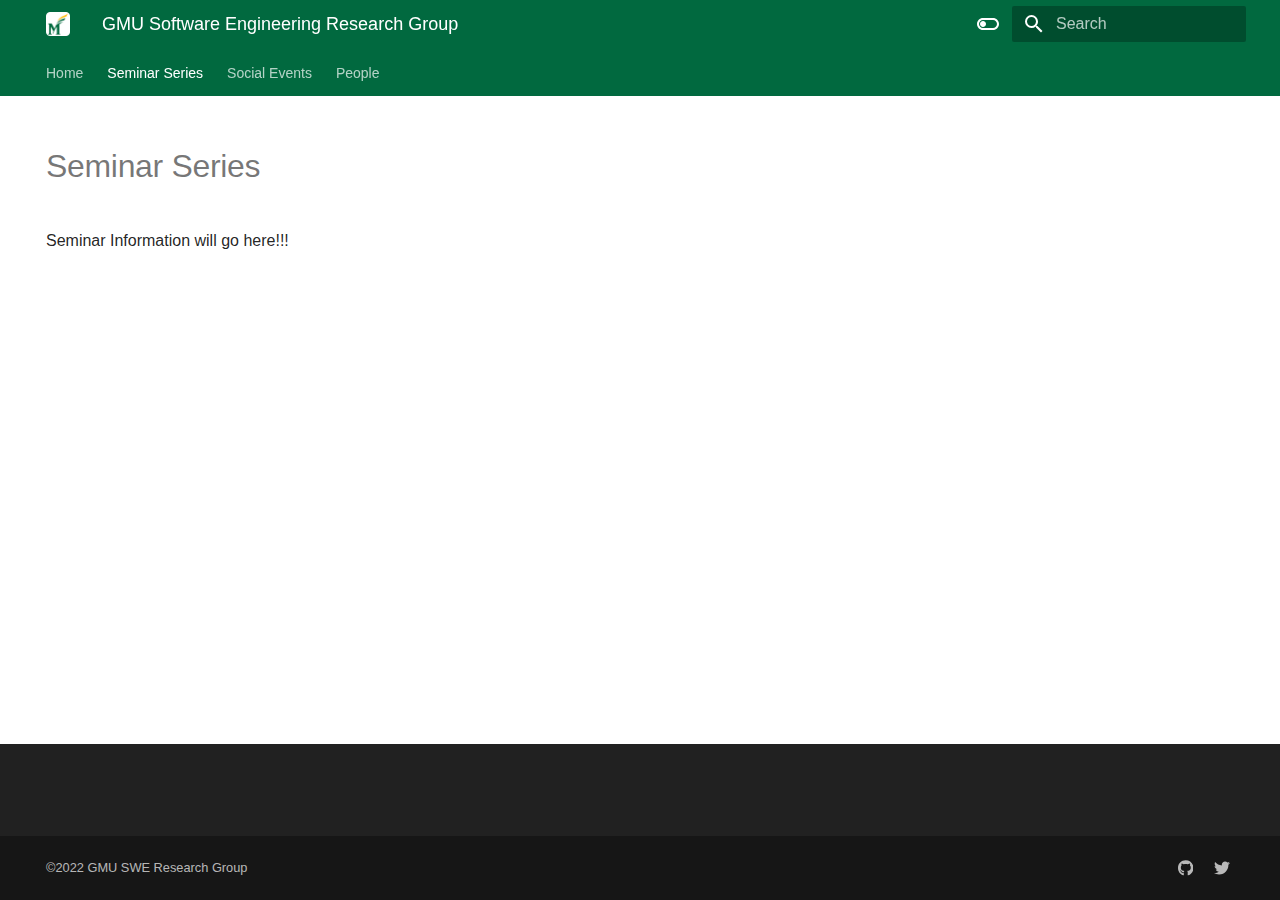
<file: seminar/index.html>
<!doctype html>
<html lang="en" class="no-js">
  <head>
    
      <meta charset="utf-8">
      <meta name="viewport" content="width=device-width,initial-scale=1">
      
      
        <meta name="author" content="GMU SWE Group Members">
      
      
        <link rel="canonical" href="https://swe.gmu.edu/seminar/">
      
      
        
      
      <link rel="icon" href="../images/GMU-Logo-small.png">
      <meta name="generator" content="mkdocs-1.3.1, mkdocs-material-8.4.0+insiders-4.21.1">
    
    
      
        <title>Seminar Series - GMU Software Engineering Research Group</title>
      
    
    
      <link rel="stylesheet" href="../assets/stylesheets/main.7b6e63fb.min.css">
      
        
        <link rel="stylesheet" href="../assets/stylesheets/palette.cbb835fc.min.css">
        
      
      
  
  
    
    
  
    
    
  
    
    
  
    
    
  
    
    
  
  
  <style>:root{--md-admonition-icon--success:url('data:image/svg+xml;charset=utf-8,<svg xmlns="http://www.w3.org/2000/svg" viewBox="0 0 448 512"><!--! Font Awesome Free 6.1.2 by @fontawesome - https://fontawesome.com License - https://fontawesome.com/license/free (Icons: CC BY 4.0, Fonts: SIL OFL 1.1, Code: MIT License) Copyright 2022 Fonticons, Inc.--><path d="M384 32H64C28.65 32 0 60.66 0 96v320c0 35.34 28.65 64 64 64h320c35.35 0 64-28.66 64-64V96c0-35.34-28.7-64-64-64zM150.6 374.6c-6.2 6.3-14.4 9.4-22.6 9.4s-16.38-3.121-22.63-9.371c-12.5-12.5-12.5-32.76 0-45.26C111.6 323.1 119.8 320 128 320s16.38 3.121 22.63 9.371C163.1 341.9 163.1 362.1 150.6 374.6zm99 9.3c-.6-.8-1.1.1-2.5.1-12.53 0-23.09-9.75-23.92-22.44C220.5 306.9 173.1 259.5 118.4 255.9c-13.22-.844-23.25-12.28-22.39-25.5.86-13.25 12.41-22.81 25.52-22.38 77.86 5.062 145.3 72.5 150.4 150.4.87 13.28-9.13 24.68-22.33 25.48zm95.4-.8c-.3.9-.7.9-1.9.9-12.8 0-23.42-10.09-23.97-23C315.6 254.6 225.4 164.4 119 159.1c-13.2.3-23.53-10.8-22.98-24.1.56-13.2 11.88-23.8 24.98-23 130.7 5.469 241.5 116.3 246.1 246.1 1.4 14.2-8.8 25.3-22.1 25z"/></svg>');--md-admonition-icon--tip:url('data:image/svg+xml;charset=utf-8,<svg xmlns="http://www.w3.org/2000/svg" viewBox="0 0 384 512"><!--! Font Awesome Free 6.1.2 by @fontawesome - https://fontawesome.com License - https://fontawesome.com/license/free (Icons: CC BY 4.0, Fonts: SIL OFL 1.1, Code: MIT License) Copyright 2022 Fonticons, Inc.--><path d="M256 0v128h128L256 0zm-32 128V0H48C21.49 0 0 21.49 0 48v416c0 26.5 21.49 48 48 48h288c26.51 0 48-21.49 48-48V160H256.9c-18.6 0-32.9-14.3-32.9-32zm48 288H112c-8.8 0-16-7.2-16-16s7.2-16 16-16h160c8.836 0 16 7.162 16 16 0 8.8-7.2 16-16 16zm0-64H112c-8.8 0-16-7.2-16-16s7.2-16 16-16h160c8.836 0 16 7.162 16 16 0 8.8-7.2 16-16 16zm16-80c0 8.8-7.2 16-16 16H112c-8.8 0-16-7.2-16-16s7.2-16 16-16h160c8.8 0 16 7.2 16 16z"/></svg>');--md-admonition-icon--example:url('data:image/svg+xml;charset=utf-8,<svg xmlns="http://www.w3.org/2000/svg" viewBox="0 0 512 512"><!--! Font Awesome Free 6.1.2 by @fontawesome - https://fontawesome.com License - https://fontawesome.com/license/free (Icons: CC BY 4.0, Fonts: SIL OFL 1.1, Code: MIT License) Copyright 2022 Fonticons, Inc.--><path d="M331.8 224.1c28.29 0 54.88 10.99 74.86 30.97l19.59 19.59c40.01-17.74 71.25-53.3 81.62-96.65 5.725-23.92 5.34-47.08.215-68.4-2.613-10.88-16.43-14.51-24.34-6.604l-68.9 68.9h-75.6V97.2l68.9-68.9c7.912-7.912 4.275-21.73-6.604-24.34-21.32-5.125-44.48-5.51-68.4.215-55.3 13.23-98.39 60.22-107.2 116.4C224.5 128.9 224.2 137 224.3 145l82.78 82.86c8.12-2.76 16.42-3.76 24.72-3.76zm52.2 54.5c-23.16-23.16-57.57-27.57-85.39-13.9L191.1 158V95.99L64 0 0 63.1l96 127.1 62.04.008 106.7 106.6c-13.67 27.82-9.251 62.23 13.91 85.39l117 117.1c14.62 14.5 38.21 14.5 52.71-.002l52.75-52.75c14.5-14.5 14.5-38.08-.002-52.71L384 278.6zM227.9 307l-59.2-59.1L19.8 396.8c-26.37 26.37-26.37 69.08 0 95.45C32.96 505.4 50.21 512 67.5 512s34.54-6.592 47.72-19.78l119.1-119.1C225.5 352.3 222.6 329.4 227.9 307zM64 472c-13.25 0-24-10.75-24-24 0-13.26 10.75-24 24-24s24 10.7 24 24-10.75 24-24 24z"/></svg>');--md-admonition-icon--note:url('data:image/svg+xml;charset=utf-8,<svg xmlns="http://www.w3.org/2000/svg" viewBox="0 0 448 512"><!--! Font Awesome Free 6.1.2 by @fontawesome - https://fontawesome.com License - https://fontawesome.com/license/free (Icons: CC BY 4.0, Fonts: SIL OFL 1.1, Code: MIT License) Copyright 2022 Fonticons, Inc.--><path d="M448 336V48c0-26.51-21.5-48-48-48H96C42.98 0 0 42.98 0 96v320c0 53.02 42.98 96 96 96h320c17.67 0 32-14.33 32-31.1 0-11.72-6.607-21.52-16-27.1v-81.36c9.8-9.64 16-22.24 16-36.44zM143.1 128h192c9.7 0 16.9 7.2 16.9 16s-7.2 16-16 16H143.1c-7.9 0-15.1-7.2-15.1-16s7.2-16 15.1-16zm0 64h192c9.7 0 16.9 7.2 16.9 16s-7.2 16-16 16H143.1c-7.9 0-15.1-7.2-15.1-16s7.2-16 15.1-16zM384 448H96c-17.67 0-32-14.33-32-32s14.33-32 32-32h288v64z"/></svg>');--md-admonition-icon--abstract:url('data:image/svg+xml;charset=utf-8,<svg xmlns="http://www.w3.org/2000/svg" viewBox="0 0 448 512"><!--! Font Awesome Free 6.1.2 by @fontawesome - https://fontawesome.com License - https://fontawesome.com/license/free (Icons: CC BY 4.0, Fonts: SIL OFL 1.1, Code: MIT License) Copyright 2022 Fonticons, Inc.--><path d="M448 80v48c0 44.2-100.3 80-224 80S0 172.2 0 128V80C0 35.82 100.3 0 224 0s224 35.82 224 80zm-54.8 134.7c19.9-7.4 39.9-16.9 54.8-28.6V288c0 44.2-100.3 80-224 80S0 332.2 0 288V186.1c14.93 11.7 34.02 21.2 54.85 28.6C99.66 230.7 159.5 240 224 240s124.3-9.3 169.2-25.3zm-338.35 160C99.66 390.7 159.5 400 224 400s124.3-9.3 169.2-25.3c19.9-7.4 39.9-16.9 54.8-28.6V432c0 44.2-100.3 80-224 80S0 476.2 0 432v-85.9c14.93 11.7 34.02 21.2 54.85 28.6z"/></svg>');}</style>


    
    
    
      
    
    
      <link rel="stylesheet" href="../stylesheets/extra.css">
    
    <script>__md_scope=new URL("..",location),__md_hash=e=>[...e].reduce((e,_)=>(e<<5)-e+_.charCodeAt(0),0),__md_get=(e,_=localStorage,t=__md_scope)=>JSON.parse(_.getItem(t.pathname+"."+e)),__md_set=(e,_,t=localStorage,a=__md_scope)=>{try{t.setItem(a.pathname+"."+e,JSON.stringify(_))}catch(e){}}</script>
    
      

    
    
    





<meta property="og:type" content="website">
<meta property="og:title" content="GMU Software Engineering Research Group - Seminar Series">
<meta property="og:description" content="None">
<meta property="og:url" content="https://swe.gmu.edu/seminar/">
<meta property="og:image" content="https://swe.gmu.edu/static/card.png">
<meta property="og:image:type" content="image/png">
<meta property="og:image:width" content="1200">
<meta property="og:image:height" content="630">
<meta name="twitter:card" content="summary_large_image">
<meta name="twitter:site" content="@wtfutil">
<meta name="twitter:creator" content="@wtfutil">
<meta name="twitter:title" content="GMU Software Engineering Research Group - Seminar Series">
<meta name="twitter:description" content="None">
<meta name="twitter:image" content="https://swe.gmu.edu/static/card.png">

  </head>
  
  
    
    
      
    
    
    
    
    <body dir="ltr" data-md-color-scheme="slate" data-md-color-primary="green" data-md-color-accent="light-green">
  
    
    
    
      
    
      
    
      
    
      
    
    <input class="md-toggle" data-md-toggle="drawer" type="checkbox" id="__drawer" autocomplete="off">
    <input class="md-toggle" data-md-toggle="search" type="checkbox" id="__search" autocomplete="off">
    <label class="md-overlay" for="__drawer"></label>
    <div data-md-component="skip">
      
    </div>
    <div data-md-component="announce">
      
    </div>
    
    
      

<header class="md-header" data-md-component="header">
  <nav class="md-header__inner md-grid" aria-label="Header">
    <a href=".." title="GMU Software Engineering Research Group" class="md-header__button md-logo" aria-label="GMU Software Engineering Research Group" data-md-component="logo">
      
  <img src="../images/GMU-Logo-small.png" alt="logo">

    </a>
    <label class="md-header__button md-icon" for="__drawer">
      <svg xmlns="http://www.w3.org/2000/svg" viewBox="0 0 24 24"><path d="M3 6h18v2H3V6m0 5h18v2H3v-2m0 5h18v2H3v-2Z"/></svg>
    </label>
    <div class="md-header__title" data-md-component="header-title">
      <div class="md-header__ellipsis">
        <div class="md-header__topic">
          <span class="md-ellipsis">
            GMU Software Engineering Research Group
          </span>
        </div>
        <div class="md-header__topic" data-md-component="header-topic">
          <span class="md-ellipsis">
            
              Seminar Series
            
          </span>
        </div>
      </div>
    </div>
    
      <form class="md-header__option" data-md-component="palette">
        
          
          
          <input class="md-option" data-md-color-media="(prefers-color-scheme: dark)" data-md-color-scheme="slate" data-md-color-primary="green" data-md-color-accent="light-green"  aria-label="Switch to light mode"  type="radio" name="__palette" id="__palette_0">
          
            <label class="md-header__button md-icon" title="Switch to light mode" for="__palette_1" hidden>
              <svg xmlns="http://www.w3.org/2000/svg" viewBox="0 0 24 24"><path d="M17 7H7a5 5 0 0 0-5 5 5 5 0 0 0 5 5h10a5 5 0 0 0 5-5 5 5 0 0 0-5-5m0 8a3 3 0 0 1-3-3 3 3 0 0 1 3-3 3 3 0 0 1 3 3 3 3 0 0 1-3 3Z"/></svg>
            </label>
          
        
          
          
          <input class="md-option" data-md-color-media="(prefers-color-scheme: light)" data-md-color-scheme="gmu" data-md-color-primary="" data-md-color-accent=""  aria-label="Switch to dark mode"  type="radio" name="__palette" id="__palette_1">
          
            <label class="md-header__button md-icon" title="Switch to dark mode" for="__palette_0" hidden>
              <svg xmlns="http://www.w3.org/2000/svg" viewBox="0 0 24 24"><path d="M17 6H7c-3.31 0-6 2.69-6 6s2.69 6 6 6h10c3.31 0 6-2.69 6-6s-2.69-6-6-6zm0 10H7c-2.21 0-4-1.79-4-4s1.79-4 4-4h10c2.21 0 4 1.79 4 4s-1.79 4-4 4zM7 9c-1.66 0-3 1.34-3 3s1.34 3 3 3 3-1.34 3-3-1.34-3-3-3z"/></svg>
            </label>
          
        
      </form>
    
    
      <script>var media,input,key,value,palette=__md_get("__palette");if(palette&&palette.color){"(prefers-color-scheme)"===palette.color.media&&(media=matchMedia("(prefers-color-scheme: light)"),input=document.querySelector(media.matches?"[data-md-color-media='(prefers-color-scheme: light)']":"[data-md-color-media='(prefers-color-scheme: dark)']"),palette.color.media=input.getAttribute("data-md-color-media"),palette.color.scheme=input.getAttribute("data-md-color-scheme"),palette.color.primary=input.getAttribute("data-md-color-primary"),palette.color.accent=input.getAttribute("data-md-color-accent"));for([key,value]of Object.entries(palette.color))document.body.setAttribute("data-md-color-"+key,value)}</script>
    
    
    
      <label class="md-header__button md-icon" for="__search">
        <svg xmlns="http://www.w3.org/2000/svg" viewBox="0 0 24 24"><path d="M9.5 3A6.5 6.5 0 0 1 16 9.5c0 1.61-.59 3.09-1.56 4.23l.27.27h.79l5 5-1.5 1.5-5-5v-.79l-.27-.27A6.516 6.516 0 0 1 9.5 16 6.5 6.5 0 0 1 3 9.5 6.5 6.5 0 0 1 9.5 3m0 2C7 5 5 7 5 9.5S7 14 9.5 14 14 12 14 9.5 12 5 9.5 5Z"/></svg>
      </label>
      <div class="md-search" data-md-component="search" role="dialog">
  <label class="md-search__overlay" for="__search"></label>
  <div class="md-search__inner" role="search">
    <form class="md-search__form" name="search">
      <input type="text" class="md-search__input" name="query" aria-label="Search" placeholder="Search" autocapitalize="off" autocorrect="off" autocomplete="off" spellcheck="false" data-md-component="search-query" required>
      <label class="md-search__icon md-icon" for="__search">
        <svg xmlns="http://www.w3.org/2000/svg" viewBox="0 0 24 24"><path d="M9.5 3A6.5 6.5 0 0 1 16 9.5c0 1.61-.59 3.09-1.56 4.23l.27.27h.79l5 5-1.5 1.5-5-5v-.79l-.27-.27A6.516 6.516 0 0 1 9.5 16 6.5 6.5 0 0 1 3 9.5 6.5 6.5 0 0 1 9.5 3m0 2C7 5 5 7 5 9.5S7 14 9.5 14 14 12 14 9.5 12 5 9.5 5Z"/></svg>
        <svg xmlns="http://www.w3.org/2000/svg" viewBox="0 0 24 24"><path d="M20 11v2H8l5.5 5.5-1.42 1.42L4.16 12l7.92-7.92L13.5 5.5 8 11h12Z"/></svg>
      </label>
      <nav class="md-search__options" aria-label="Search">
        
        <button type="reset" class="md-search__icon md-icon" title="Clear" aria-label="Clear" tabindex="-1">
          <svg xmlns="http://www.w3.org/2000/svg" viewBox="0 0 24 24"><path d="M19 6.41 17.59 5 12 10.59 6.41 5 5 6.41 10.59 12 5 17.59 6.41 19 12 13.41 17.59 19 19 17.59 13.41 12 19 6.41Z"/></svg>
        </button>
      </nav>
      
    </form>
    <div class="md-search__output">
      <div class="md-search__scrollwrap" data-md-scrollfix>
        <div class="md-search-result" data-md-component="search-result">
          <div class="md-search-result__meta">
            Initializing search
          </div>
          <ol class="md-search-result__list"></ol>
        </div>
      </div>
    </div>
  </div>
</div>
    
    
  </nav>
  
</header>
    
    <div class="md-container" data-md-component="container">
      
      
        
          
            <nav class="md-tabs" aria-label="Tabs" data-md-component="tabs">
  <div class="md-tabs__inner md-grid">
    <ul class="md-tabs__list">
      
        




  
    <li class="md-tabs__item">
      <a href=".." class="md-tabs__link">
        
  
  Home

      </a>
    </li>
  

      
        

  




  
    <li class="md-tabs__item">
      <a href="./" class="md-tabs__link md-tabs__link--active">
        
  
  Seminar Series

      </a>
    </li>
  

      
        




  
    <li class="md-tabs__item">
      <a href="../social/" class="md-tabs__link">
        
  
  Social Events

      </a>
    </li>
  

      
        




  
    <li class="md-tabs__item">
      <a href="../people/" class="md-tabs__link">
        
  
  People

      </a>
    </li>
  

      
    </ul>
  </div>
</nav>
          
        
      
      <main class="md-main" data-md-component="main">
        <div class="md-main__inner md-grid">
          
            
              
                
              
              <div class="md-sidebar md-sidebar--primary" data-md-component="sidebar" data-md-type="navigation" hidden>
                <div class="md-sidebar__scrollwrap">
                  <div class="md-sidebar__inner">
                    

  


<nav class="md-nav md-nav--primary md-nav--lifted" aria-label="Navigation" data-md-level="0">
  <label class="md-nav__title" for="__drawer">
    <a href=".." title="GMU Software Engineering Research Group" class="md-nav__button md-logo" aria-label="GMU Software Engineering Research Group" data-md-component="logo">
      
  <img src="../images/GMU-Logo-small.png" alt="logo">

    </a>
    GMU Software Engineering Research Group
  </label>
  
  <ul class="md-nav__list" data-md-scrollfix>
    
      
      
      



  
  
  
    <li class="md-nav__item">
      <a href=".." class="md-nav__link">
        
  
  <span class="md-ellipsis">
    Home
  </span>

      </a>
    </li>
  

    
      
      
      



  
  
    
  
  
    <li class="md-nav__item md-nav__item--active">
      
      <input class="md-nav__toggle md-toggle" data-md-toggle="toc" type="checkbox" id="__toc">
      
      
      
      <a href="./" class="md-nav__link md-nav__link--active">
        
  
  <span class="md-ellipsis">
    Seminar Series
  </span>

      </a>
      
    </li>
  

    
      
      
      



  
  
  
    <li class="md-nav__item">
      <a href="../social/" class="md-nav__link">
        
  
  <span class="md-ellipsis">
    Social Events
  </span>

      </a>
    </li>
  

    
      
      
      



  
  
  
    <li class="md-nav__item">
      <a href="../people/" class="md-nav__link">
        
  
  <span class="md-ellipsis">
    People
  </span>

      </a>
    </li>
  

    
  </ul>
</nav>
                  </div>
                </div>
              </div>
            
            
              
                
              
              <div class="md-sidebar md-sidebar--secondary" data-md-component="sidebar" data-md-type="toc" >
                <div class="md-sidebar__scrollwrap">
                  <div class="md-sidebar__inner">
                    

<nav class="md-nav md-nav--secondary" aria-label="Table of contents">
  
  
  
  
</nav>
                  </div>
                </div>
              </div>
            
          
          <div class="md-content" data-md-component="content">
            <article class="md-content__inner md-typeset">
              
                


  <h1>Seminar Series</h1>

<p>Seminar Information will go here!!!</p>

  
  




  


              
            </article>
            
<script>var input,hash=location.hash.slice(1);hash.startsWith("__tabbed_")&&((input=document.getElementById(hash)).checked=!0)</script>
          </div>
        </div>
        
      </main>
      
        <footer class="md-footer">
  
    
      
    
    <nav class="md-footer__inner md-grid" aria-label="Footer" >
      
        
        <a href=".." class="md-footer__link md-footer__link--prev" aria-label="Previous: Home" rel="prev">
          <div class="md-footer__button md-icon">
            <svg xmlns="http://www.w3.org/2000/svg" viewBox="0 0 24 24"><path d="M20 11v2H8l5.5 5.5-1.42 1.42L4.16 12l7.92-7.92L13.5 5.5 8 11h12Z"/></svg>
          </div>
          <div class="md-footer__title">
            <div class="md-ellipsis">
              <span class="md-footer__direction">
                Previous
              </span>
              Home
            </div>
          </div>
        </a>
      
      
        
        <a href="../social/" class="md-footer__link md-footer__link--next" aria-label="Next: Social Events" rel="next">
          <div class="md-footer__title">
            <div class="md-ellipsis">
              <span class="md-footer__direction">
                Next
              </span>
              Social Events
            </div>
          </div>
          <div class="md-footer__button md-icon">
            <svg xmlns="http://www.w3.org/2000/svg" viewBox="0 0 24 24"><path d="M4 11v2h12l-5.5 5.5 1.42 1.42L19.84 12l-7.92-7.92L10.5 5.5 16 11H4Z"/></svg>
          </div>
        </a>
      
    </nav>
  
  <div class="md-footer-meta md-typeset">
    <div class="md-footer-meta__inner md-grid">
      <div class="md-copyright">
  
    <div class="md-copyright__highlight">
      ©2022 GMU SWE Research Group
    </div>
  
  
</div>
      
        <div class="md-social">
  
    
    
      
      
    
    <a href="https://github.com/sageselab" target="_blank" rel="noopener" title="github.com" class="md-social__link">
      <svg xmlns="http://www.w3.org/2000/svg" viewBox="0 0 496 512"><!--! Font Awesome Free 6.1.2 by @fontawesome - https://fontawesome.com License - https://fontawesome.com/license/free (Icons: CC BY 4.0, Fonts: SIL OFL 1.1, Code: MIT License) Copyright 2022 Fonticons, Inc.--><path d="M165.9 397.4c0 2-2.3 3.6-5.2 3.6-3.3.3-5.6-1.3-5.6-3.6 0-2 2.3-3.6 5.2-3.6 3-.3 5.6 1.3 5.6 3.6zm-31.1-4.5c-.7 2 1.3 4.3 4.3 4.9 2.6 1 5.6 0 6.2-2s-1.3-4.3-4.3-5.2c-2.6-.7-5.5.3-6.2 2.3zm44.2-1.7c-2.9.7-4.9 2.6-4.6 4.9.3 2 2.9 3.3 5.9 2.6 2.9-.7 4.9-2.6 4.6-4.6-.3-1.9-3-3.2-5.9-2.9zM244.8 8C106.1 8 0 113.3 0 252c0 110.9 69.8 205.8 169.5 239.2 12.8 2.3 17.3-5.6 17.3-12.1 0-6.2-.3-40.4-.3-61.4 0 0-70 15-84.7-29.8 0 0-11.4-29.1-27.8-36.6 0 0-22.9-15.7 1.6-15.4 0 0 24.9 2 38.6 25.8 21.9 38.6 58.6 27.5 72.9 20.9 2.3-16 8.8-27.1 16-33.7-55.9-6.2-112.3-14.3-112.3-110.5 0-27.5 7.6-41.3 23.6-58.9-2.6-6.5-11.1-33.3 2.6-67.9 20.9-6.5 69 27 69 27 20-5.6 41.5-8.5 62.8-8.5s42.8 2.9 62.8 8.5c0 0 48.1-33.6 69-27 13.7 34.7 5.2 61.4 2.6 67.9 16 17.7 25.8 31.5 25.8 58.9 0 96.5-58.9 104.2-114.8 110.5 9.2 7.9 17 22.9 17 46.4 0 33.7-.3 75.4-.3 83.6 0 6.5 4.6 14.4 17.3 12.1C428.2 457.8 496 362.9 496 252 496 113.3 383.5 8 244.8 8zM97.2 352.9c-1.3 1-1 3.3.7 5.2 1.6 1.6 3.9 2.3 5.2 1 1.3-1 1-3.3-.7-5.2-1.6-1.6-3.9-2.3-5.2-1zm-10.8-8.1c-.7 1.3.3 2.9 2.3 3.9 1.6 1 3.6.7 4.3-.7.7-1.3-.3-2.9-2.3-3.9-2-.6-3.6-.3-4.3.7zm32.4 35.6c-1.6 1.3-1 4.3 1.3 6.2 2.3 2.3 5.2 2.6 6.5 1 1.3-1.3.7-4.3-1.3-6.2-2.2-2.3-5.2-2.6-6.5-1zm-11.4-14.7c-1.6 1-1.6 3.6 0 5.9 1.6 2.3 4.3 3.3 5.6 2.3 1.6-1.3 1.6-3.9 0-6.2-1.4-2.3-4-3.3-5.6-2z"/></svg>
    </a>
  
    
    
      
      
    
    <a href="https://twitter.com/sageselab" target="_blank" rel="noopener" title="twitter.com" class="md-social__link">
      <svg xmlns="http://www.w3.org/2000/svg" viewBox="0 0 512 512"><!--! Font Awesome Free 6.1.2 by @fontawesome - https://fontawesome.com License - https://fontawesome.com/license/free (Icons: CC BY 4.0, Fonts: SIL OFL 1.1, Code: MIT License) Copyright 2022 Fonticons, Inc.--><path d="M459.37 151.716c.325 4.548.325 9.097.325 13.645 0 138.72-105.583 298.558-298.558 298.558-59.452 0-114.68-17.219-161.137-47.106 8.447.974 16.568 1.299 25.34 1.299 49.055 0 94.213-16.568 130.274-44.832-46.132-.975-84.792-31.188-98.112-72.772 6.498.974 12.995 1.624 19.818 1.624 9.421 0 18.843-1.3 27.614-3.573-48.081-9.747-84.143-51.98-84.143-102.985v-1.299c13.969 7.797 30.214 12.67 47.431 13.319-28.264-18.843-46.781-51.005-46.781-87.391 0-19.492 5.197-37.36 14.294-52.954 51.655 63.675 129.3 105.258 216.365 109.807-1.624-7.797-2.599-15.918-2.599-24.04 0-57.828 46.782-104.934 104.934-104.934 30.213 0 57.502 12.67 76.67 33.137 23.715-4.548 46.456-13.32 66.599-25.34-7.798 24.366-24.366 44.833-46.132 57.827 21.117-2.273 41.584-8.122 60.426-16.243-14.292 20.791-32.161 39.308-52.628 54.253z"/></svg>
    </a>
  
</div>
      
    </div>
  </div>
</footer>
      
    </div>
    <div class="md-dialog" data-md-component="dialog">
      <div class="md-dialog__inner md-typeset"></div>
    </div>
    
    <script id="__config" type="application/json">{"base": "..", "features": ["navigation.tabs"], "search": "../assets/javascripts/workers/search.720157f5.min.js", "translations": {"clipboard.copied": "Copied to clipboard", "clipboard.copy": "Copy to clipboard", "search.config.lang": "en", "search.config.pipeline": "stopWordFilter", "search.config.separator": "[\\s\\-]+", "search.placeholder": "Search", "search.result.more.one": "1 more on this page", "search.result.more.other": "# more on this page", "search.result.none": "No matching documents", "search.result.one": "1 matching document", "search.result.other": "# matching documents", "search.result.placeholder": "Type to start searching", "search.result.term.missing": "Missing", "select.version.title": "Select version"}}</script>
    
    
      <script src="../assets/javascripts/bundle.9132161f.min.js"></script>
      
    
  </body>
</html>
</file>
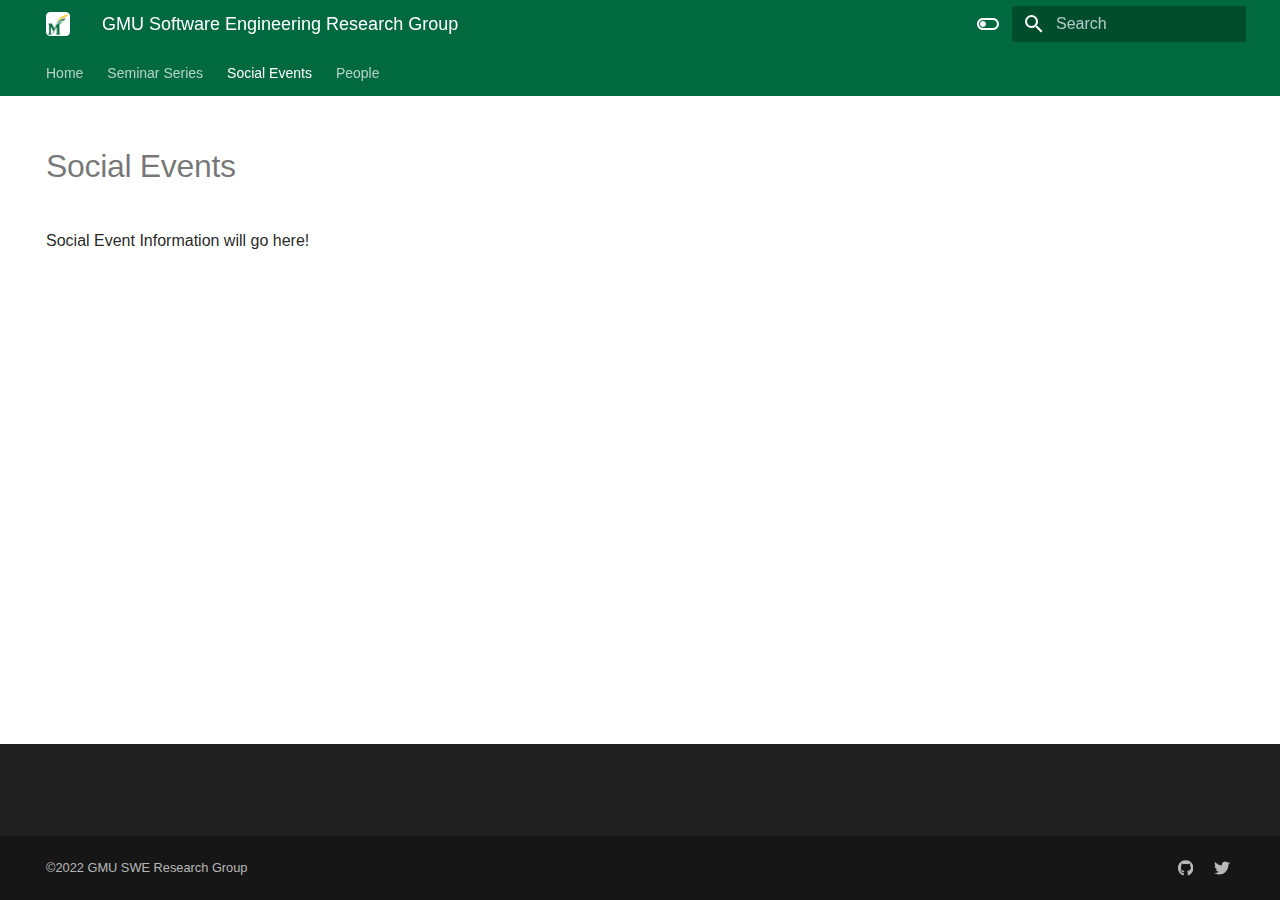
<file: social/index.html>
<!doctype html>
<html lang="en" class="no-js">
  <head>
    
      <meta charset="utf-8">
      <meta name="viewport" content="width=device-width,initial-scale=1">
      
      
        <meta name="author" content="GMU SWE Group Members">
      
      
        <link rel="canonical" href="https://swe.gmu.edu/social/">
      
      
        
      
      <link rel="icon" href="../images/GMU-Logo-small.png">
      <meta name="generator" content="mkdocs-1.3.1, mkdocs-material-8.4.0+insiders-4.21.1">
    
    
      
        <title>Social Events - GMU Software Engineering Research Group</title>
      
    
    
      <link rel="stylesheet" href="../assets/stylesheets/main.7b6e63fb.min.css">
      
        
        <link rel="stylesheet" href="../assets/stylesheets/palette.cbb835fc.min.css">
        
      
      
  
  
    
    
  
    
    
  
    
    
  
    
    
  
    
    
  
  
  <style>:root{--md-admonition-icon--success:url('data:image/svg+xml;charset=utf-8,<svg xmlns="http://www.w3.org/2000/svg" viewBox="0 0 448 512"><!--! Font Awesome Free 6.1.2 by @fontawesome - https://fontawesome.com License - https://fontawesome.com/license/free (Icons: CC BY 4.0, Fonts: SIL OFL 1.1, Code: MIT License) Copyright 2022 Fonticons, Inc.--><path d="M384 32H64C28.65 32 0 60.66 0 96v320c0 35.34 28.65 64 64 64h320c35.35 0 64-28.66 64-64V96c0-35.34-28.7-64-64-64zM150.6 374.6c-6.2 6.3-14.4 9.4-22.6 9.4s-16.38-3.121-22.63-9.371c-12.5-12.5-12.5-32.76 0-45.26C111.6 323.1 119.8 320 128 320s16.38 3.121 22.63 9.371C163.1 341.9 163.1 362.1 150.6 374.6zm99 9.3c-.6-.8-1.1.1-2.5.1-12.53 0-23.09-9.75-23.92-22.44C220.5 306.9 173.1 259.5 118.4 255.9c-13.22-.844-23.25-12.28-22.39-25.5.86-13.25 12.41-22.81 25.52-22.38 77.86 5.062 145.3 72.5 150.4 150.4.87 13.28-9.13 24.68-22.33 25.48zm95.4-.8c-.3.9-.7.9-1.9.9-12.8 0-23.42-10.09-23.97-23C315.6 254.6 225.4 164.4 119 159.1c-13.2.3-23.53-10.8-22.98-24.1.56-13.2 11.88-23.8 24.98-23 130.7 5.469 241.5 116.3 246.1 246.1 1.4 14.2-8.8 25.3-22.1 25z"/></svg>');--md-admonition-icon--tip:url('data:image/svg+xml;charset=utf-8,<svg xmlns="http://www.w3.org/2000/svg" viewBox="0 0 384 512"><!--! Font Awesome Free 6.1.2 by @fontawesome - https://fontawesome.com License - https://fontawesome.com/license/free (Icons: CC BY 4.0, Fonts: SIL OFL 1.1, Code: MIT License) Copyright 2022 Fonticons, Inc.--><path d="M256 0v128h128L256 0zm-32 128V0H48C21.49 0 0 21.49 0 48v416c0 26.5 21.49 48 48 48h288c26.51 0 48-21.49 48-48V160H256.9c-18.6 0-32.9-14.3-32.9-32zm48 288H112c-8.8 0-16-7.2-16-16s7.2-16 16-16h160c8.836 0 16 7.162 16 16 0 8.8-7.2 16-16 16zm0-64H112c-8.8 0-16-7.2-16-16s7.2-16 16-16h160c8.836 0 16 7.162 16 16 0 8.8-7.2 16-16 16zm16-80c0 8.8-7.2 16-16 16H112c-8.8 0-16-7.2-16-16s7.2-16 16-16h160c8.8 0 16 7.2 16 16z"/></svg>');--md-admonition-icon--example:url('data:image/svg+xml;charset=utf-8,<svg xmlns="http://www.w3.org/2000/svg" viewBox="0 0 512 512"><!--! Font Awesome Free 6.1.2 by @fontawesome - https://fontawesome.com License - https://fontawesome.com/license/free (Icons: CC BY 4.0, Fonts: SIL OFL 1.1, Code: MIT License) Copyright 2022 Fonticons, Inc.--><path d="M331.8 224.1c28.29 0 54.88 10.99 74.86 30.97l19.59 19.59c40.01-17.74 71.25-53.3 81.62-96.65 5.725-23.92 5.34-47.08.215-68.4-2.613-10.88-16.43-14.51-24.34-6.604l-68.9 68.9h-75.6V97.2l68.9-68.9c7.912-7.912 4.275-21.73-6.604-24.34-21.32-5.125-44.48-5.51-68.4.215-55.3 13.23-98.39 60.22-107.2 116.4C224.5 128.9 224.2 137 224.3 145l82.78 82.86c8.12-2.76 16.42-3.76 24.72-3.76zm52.2 54.5c-23.16-23.16-57.57-27.57-85.39-13.9L191.1 158V95.99L64 0 0 63.1l96 127.1 62.04.008 106.7 106.6c-13.67 27.82-9.251 62.23 13.91 85.39l117 117.1c14.62 14.5 38.21 14.5 52.71-.002l52.75-52.75c14.5-14.5 14.5-38.08-.002-52.71L384 278.6zM227.9 307l-59.2-59.1L19.8 396.8c-26.37 26.37-26.37 69.08 0 95.45C32.96 505.4 50.21 512 67.5 512s34.54-6.592 47.72-19.78l119.1-119.1C225.5 352.3 222.6 329.4 227.9 307zM64 472c-13.25 0-24-10.75-24-24 0-13.26 10.75-24 24-24s24 10.7 24 24-10.75 24-24 24z"/></svg>');--md-admonition-icon--note:url('data:image/svg+xml;charset=utf-8,<svg xmlns="http://www.w3.org/2000/svg" viewBox="0 0 448 512"><!--! Font Awesome Free 6.1.2 by @fontawesome - https://fontawesome.com License - https://fontawesome.com/license/free (Icons: CC BY 4.0, Fonts: SIL OFL 1.1, Code: MIT License) Copyright 2022 Fonticons, Inc.--><path d="M448 336V48c0-26.51-21.5-48-48-48H96C42.98 0 0 42.98 0 96v320c0 53.02 42.98 96 96 96h320c17.67 0 32-14.33 32-31.1 0-11.72-6.607-21.52-16-27.1v-81.36c9.8-9.64 16-22.24 16-36.44zM143.1 128h192c9.7 0 16.9 7.2 16.9 16s-7.2 16-16 16H143.1c-7.9 0-15.1-7.2-15.1-16s7.2-16 15.1-16zm0 64h192c9.7 0 16.9 7.2 16.9 16s-7.2 16-16 16H143.1c-7.9 0-15.1-7.2-15.1-16s7.2-16 15.1-16zM384 448H96c-17.67 0-32-14.33-32-32s14.33-32 32-32h288v64z"/></svg>');--md-admonition-icon--abstract:url('data:image/svg+xml;charset=utf-8,<svg xmlns="http://www.w3.org/2000/svg" viewBox="0 0 448 512"><!--! Font Awesome Free 6.1.2 by @fontawesome - https://fontawesome.com License - https://fontawesome.com/license/free (Icons: CC BY 4.0, Fonts: SIL OFL 1.1, Code: MIT License) Copyright 2022 Fonticons, Inc.--><path d="M448 80v48c0 44.2-100.3 80-224 80S0 172.2 0 128V80C0 35.82 100.3 0 224 0s224 35.82 224 80zm-54.8 134.7c19.9-7.4 39.9-16.9 54.8-28.6V288c0 44.2-100.3 80-224 80S0 332.2 0 288V186.1c14.93 11.7 34.02 21.2 54.85 28.6C99.66 230.7 159.5 240 224 240s124.3-9.3 169.2-25.3zm-338.35 160C99.66 390.7 159.5 400 224 400s124.3-9.3 169.2-25.3c19.9-7.4 39.9-16.9 54.8-28.6V432c0 44.2-100.3 80-224 80S0 476.2 0 432v-85.9c14.93 11.7 34.02 21.2 54.85 28.6z"/></svg>');}</style>


    
    
    
      
    
    
      <link rel="stylesheet" href="../stylesheets/extra.css">
    
    <script>__md_scope=new URL("..",location),__md_hash=e=>[...e].reduce((e,_)=>(e<<5)-e+_.charCodeAt(0),0),__md_get=(e,_=localStorage,t=__md_scope)=>JSON.parse(_.getItem(t.pathname+"."+e)),__md_set=(e,_,t=localStorage,a=__md_scope)=>{try{t.setItem(a.pathname+"."+e,JSON.stringify(_))}catch(e){}}</script>
    
      

    
    
    





<meta property="og:type" content="website">
<meta property="og:title" content="GMU Software Engineering Research Group - Social Events">
<meta property="og:description" content="None">
<meta property="og:url" content="https://swe.gmu.edu/social/">
<meta property="og:image" content="https://swe.gmu.edu/static/card.png">
<meta property="og:image:type" content="image/png">
<meta property="og:image:width" content="1200">
<meta property="og:image:height" content="630">
<meta name="twitter:card" content="summary_large_image">
<meta name="twitter:site" content="@wtfutil">
<meta name="twitter:creator" content="@wtfutil">
<meta name="twitter:title" content="GMU Software Engineering Research Group - Social Events">
<meta name="twitter:description" content="None">
<meta name="twitter:image" content="https://swe.gmu.edu/static/card.png">

  </head>
  
  
    
    
      
    
    
    
    
    <body dir="ltr" data-md-color-scheme="slate" data-md-color-primary="green" data-md-color-accent="light-green">
  
    
    
    
      
    
      
    
      
    
      
    
    <input class="md-toggle" data-md-toggle="drawer" type="checkbox" id="__drawer" autocomplete="off">
    <input class="md-toggle" data-md-toggle="search" type="checkbox" id="__search" autocomplete="off">
    <label class="md-overlay" for="__drawer"></label>
    <div data-md-component="skip">
      
    </div>
    <div data-md-component="announce">
      
    </div>
    
    
      

<header class="md-header" data-md-component="header">
  <nav class="md-header__inner md-grid" aria-label="Header">
    <a href=".." title="GMU Software Engineering Research Group" class="md-header__button md-logo" aria-label="GMU Software Engineering Research Group" data-md-component="logo">
      
  <img src="../images/GMU-Logo-small.png" alt="logo">

    </a>
    <label class="md-header__button md-icon" for="__drawer">
      <svg xmlns="http://www.w3.org/2000/svg" viewBox="0 0 24 24"><path d="M3 6h18v2H3V6m0 5h18v2H3v-2m0 5h18v2H3v-2Z"/></svg>
    </label>
    <div class="md-header__title" data-md-component="header-title">
      <div class="md-header__ellipsis">
        <div class="md-header__topic">
          <span class="md-ellipsis">
            GMU Software Engineering Research Group
          </span>
        </div>
        <div class="md-header__topic" data-md-component="header-topic">
          <span class="md-ellipsis">
            
              Social Events
            
          </span>
        </div>
      </div>
    </div>
    
      <form class="md-header__option" data-md-component="palette">
        
          
          
          <input class="md-option" data-md-color-media="(prefers-color-scheme: dark)" data-md-color-scheme="slate" data-md-color-primary="green" data-md-color-accent="light-green"  aria-label="Switch to light mode"  type="radio" name="__palette" id="__palette_0">
          
            <label class="md-header__button md-icon" title="Switch to light mode" for="__palette_1" hidden>
              <svg xmlns="http://www.w3.org/2000/svg" viewBox="0 0 24 24"><path d="M17 7H7a5 5 0 0 0-5 5 5 5 0 0 0 5 5h10a5 5 0 0 0 5-5 5 5 0 0 0-5-5m0 8a3 3 0 0 1-3-3 3 3 0 0 1 3-3 3 3 0 0 1 3 3 3 3 0 0 1-3 3Z"/></svg>
            </label>
          
        
          
          
          <input class="md-option" data-md-color-media="(prefers-color-scheme: light)" data-md-color-scheme="gmu" data-md-color-primary="" data-md-color-accent=""  aria-label="Switch to dark mode"  type="radio" name="__palette" id="__palette_1">
          
            <label class="md-header__button md-icon" title="Switch to dark mode" for="__palette_0" hidden>
              <svg xmlns="http://www.w3.org/2000/svg" viewBox="0 0 24 24"><path d="M17 6H7c-3.31 0-6 2.69-6 6s2.69 6 6 6h10c3.31 0 6-2.69 6-6s-2.69-6-6-6zm0 10H7c-2.21 0-4-1.79-4-4s1.79-4 4-4h10c2.21 0 4 1.79 4 4s-1.79 4-4 4zM7 9c-1.66 0-3 1.34-3 3s1.34 3 3 3 3-1.34 3-3-1.34-3-3-3z"/></svg>
            </label>
          
        
      </form>
    
    
      <script>var media,input,key,value,palette=__md_get("__palette");if(palette&&palette.color){"(prefers-color-scheme)"===palette.color.media&&(media=matchMedia("(prefers-color-scheme: light)"),input=document.querySelector(media.matches?"[data-md-color-media='(prefers-color-scheme: light)']":"[data-md-color-media='(prefers-color-scheme: dark)']"),palette.color.media=input.getAttribute("data-md-color-media"),palette.color.scheme=input.getAttribute("data-md-color-scheme"),palette.color.primary=input.getAttribute("data-md-color-primary"),palette.color.accent=input.getAttribute("data-md-color-accent"));for([key,value]of Object.entries(palette.color))document.body.setAttribute("data-md-color-"+key,value)}</script>
    
    
    
      <label class="md-header__button md-icon" for="__search">
        <svg xmlns="http://www.w3.org/2000/svg" viewBox="0 0 24 24"><path d="M9.5 3A6.5 6.5 0 0 1 16 9.5c0 1.61-.59 3.09-1.56 4.23l.27.27h.79l5 5-1.5 1.5-5-5v-.79l-.27-.27A6.516 6.516 0 0 1 9.5 16 6.5 6.5 0 0 1 3 9.5 6.5 6.5 0 0 1 9.5 3m0 2C7 5 5 7 5 9.5S7 14 9.5 14 14 12 14 9.5 12 5 9.5 5Z"/></svg>
      </label>
      <div class="md-search" data-md-component="search" role="dialog">
  <label class="md-search__overlay" for="__search"></label>
  <div class="md-search__inner" role="search">
    <form class="md-search__form" name="search">
      <input type="text" class="md-search__input" name="query" aria-label="Search" placeholder="Search" autocapitalize="off" autocorrect="off" autocomplete="off" spellcheck="false" data-md-component="search-query" required>
      <label class="md-search__icon md-icon" for="__search">
        <svg xmlns="http://www.w3.org/2000/svg" viewBox="0 0 24 24"><path d="M9.5 3A6.5 6.5 0 0 1 16 9.5c0 1.61-.59 3.09-1.56 4.23l.27.27h.79l5 5-1.5 1.5-5-5v-.79l-.27-.27A6.516 6.516 0 0 1 9.5 16 6.5 6.5 0 0 1 3 9.5 6.5 6.5 0 0 1 9.5 3m0 2C7 5 5 7 5 9.5S7 14 9.5 14 14 12 14 9.5 12 5 9.5 5Z"/></svg>
        <svg xmlns="http://www.w3.org/2000/svg" viewBox="0 0 24 24"><path d="M20 11v2H8l5.5 5.5-1.42 1.42L4.16 12l7.92-7.92L13.5 5.5 8 11h12Z"/></svg>
      </label>
      <nav class="md-search__options" aria-label="Search">
        
        <button type="reset" class="md-search__icon md-icon" title="Clear" aria-label="Clear" tabindex="-1">
          <svg xmlns="http://www.w3.org/2000/svg" viewBox="0 0 24 24"><path d="M19 6.41 17.59 5 12 10.59 6.41 5 5 6.41 10.59 12 5 17.59 6.41 19 12 13.41 17.59 19 19 17.59 13.41 12 19 6.41Z"/></svg>
        </button>
      </nav>
      
    </form>
    <div class="md-search__output">
      <div class="md-search__scrollwrap" data-md-scrollfix>
        <div class="md-search-result" data-md-component="search-result">
          <div class="md-search-result__meta">
            Initializing search
          </div>
          <ol class="md-search-result__list"></ol>
        </div>
      </div>
    </div>
  </div>
</div>
    
    
  </nav>
  
</header>
    
    <div class="md-container" data-md-component="container">
      
      
        
          
            <nav class="md-tabs" aria-label="Tabs" data-md-component="tabs">
  <div class="md-tabs__inner md-grid">
    <ul class="md-tabs__list">
      
        




  
    <li class="md-tabs__item">
      <a href=".." class="md-tabs__link">
        
  
  Home

      </a>
    </li>
  

      
        




  
    <li class="md-tabs__item">
      <a href="../seminar/" class="md-tabs__link">
        
  
  Seminar Series

      </a>
    </li>
  

      
        

  




  
    <li class="md-tabs__item">
      <a href="./" class="md-tabs__link md-tabs__link--active">
        
  
  Social Events

      </a>
    </li>
  

      
        




  
    <li class="md-tabs__item">
      <a href="../people/" class="md-tabs__link">
        
  
  People

      </a>
    </li>
  

      
    </ul>
  </div>
</nav>
          
        
      
      <main class="md-main" data-md-component="main">
        <div class="md-main__inner md-grid">
          
            
              
                
              
              <div class="md-sidebar md-sidebar--primary" data-md-component="sidebar" data-md-type="navigation" hidden>
                <div class="md-sidebar__scrollwrap">
                  <div class="md-sidebar__inner">
                    

  


<nav class="md-nav md-nav--primary md-nav--lifted" aria-label="Navigation" data-md-level="0">
  <label class="md-nav__title" for="__drawer">
    <a href=".." title="GMU Software Engineering Research Group" class="md-nav__button md-logo" aria-label="GMU Software Engineering Research Group" data-md-component="logo">
      
  <img src="../images/GMU-Logo-small.png" alt="logo">

    </a>
    GMU Software Engineering Research Group
  </label>
  
  <ul class="md-nav__list" data-md-scrollfix>
    
      
      
      



  
  
  
    <li class="md-nav__item">
      <a href=".." class="md-nav__link">
        
  
  <span class="md-ellipsis">
    Home
  </span>

      </a>
    </li>
  

    
      
      
      



  
  
  
    <li class="md-nav__item">
      <a href="../seminar/" class="md-nav__link">
        
  
  <span class="md-ellipsis">
    Seminar Series
  </span>

      </a>
    </li>
  

    
      
      
      



  
  
    
  
  
    <li class="md-nav__item md-nav__item--active">
      
      <input class="md-nav__toggle md-toggle" data-md-toggle="toc" type="checkbox" id="__toc">
      
      
      
      <a href="./" class="md-nav__link md-nav__link--active">
        
  
  <span class="md-ellipsis">
    Social Events
  </span>

      </a>
      
    </li>
  

    
      
      
      



  
  
  
    <li class="md-nav__item">
      <a href="../people/" class="md-nav__link">
        
  
  <span class="md-ellipsis">
    People
  </span>

      </a>
    </li>
  

    
  </ul>
</nav>
                  </div>
                </div>
              </div>
            
            
              
                
              
              <div class="md-sidebar md-sidebar--secondary" data-md-component="sidebar" data-md-type="toc" hidden>
                <div class="md-sidebar__scrollwrap">
                  <div class="md-sidebar__inner">
                    

<nav class="md-nav md-nav--secondary" aria-label="Table of contents">
  
  
  
  
</nav>
                  </div>
                </div>
              </div>
            
          
          <div class="md-content" data-md-component="content">
            <article class="md-content__inner md-typeset">
              
                


  <h1>Social Events</h1>

<p>Social Event Information will go here!</p>

  
  




  


              
            </article>
            
<script>var input,hash=location.hash.slice(1);hash.startsWith("__tabbed_")&&((input=document.getElementById(hash)).checked=!0)</script>
          </div>
        </div>
        
      </main>
      
        <footer class="md-footer">
  
    
      
    
    <nav class="md-footer__inner md-grid" aria-label="Footer" >
      
        
        <a href="../seminar/" class="md-footer__link md-footer__link--prev" aria-label="Previous: Seminar Series" rel="prev">
          <div class="md-footer__button md-icon">
            <svg xmlns="http://www.w3.org/2000/svg" viewBox="0 0 24 24"><path d="M20 11v2H8l5.5 5.5-1.42 1.42L4.16 12l7.92-7.92L13.5 5.5 8 11h12Z"/></svg>
          </div>
          <div class="md-footer__title">
            <div class="md-ellipsis">
              <span class="md-footer__direction">
                Previous
              </span>
              Seminar Series
            </div>
          </div>
        </a>
      
      
        
        <a href="../people/" class="md-footer__link md-footer__link--next" aria-label="Next: People" rel="next">
          <div class="md-footer__title">
            <div class="md-ellipsis">
              <span class="md-footer__direction">
                Next
              </span>
              People
            </div>
          </div>
          <div class="md-footer__button md-icon">
            <svg xmlns="http://www.w3.org/2000/svg" viewBox="0 0 24 24"><path d="M4 11v2h12l-5.5 5.5 1.42 1.42L19.84 12l-7.92-7.92L10.5 5.5 16 11H4Z"/></svg>
          </div>
        </a>
      
    </nav>
  
  <div class="md-footer-meta md-typeset">
    <div class="md-footer-meta__inner md-grid">
      <div class="md-copyright">
  
    <div class="md-copyright__highlight">
      ©2022 GMU SWE Research Group
    </div>
  
  
</div>
      
        <div class="md-social">
  
    
    
      
      
    
    <a href="https://github.com/sageselab" target="_blank" rel="noopener" title="github.com" class="md-social__link">
      <svg xmlns="http://www.w3.org/2000/svg" viewBox="0 0 496 512"><!--! Font Awesome Free 6.1.2 by @fontawesome - https://fontawesome.com License - https://fontawesome.com/license/free (Icons: CC BY 4.0, Fonts: SIL OFL 1.1, Code: MIT License) Copyright 2022 Fonticons, Inc.--><path d="M165.9 397.4c0 2-2.3 3.6-5.2 3.6-3.3.3-5.6-1.3-5.6-3.6 0-2 2.3-3.6 5.2-3.6 3-.3 5.6 1.3 5.6 3.6zm-31.1-4.5c-.7 2 1.3 4.3 4.3 4.9 2.6 1 5.6 0 6.2-2s-1.3-4.3-4.3-5.2c-2.6-.7-5.5.3-6.2 2.3zm44.2-1.7c-2.9.7-4.9 2.6-4.6 4.9.3 2 2.9 3.3 5.9 2.6 2.9-.7 4.9-2.6 4.6-4.6-.3-1.9-3-3.2-5.9-2.9zM244.8 8C106.1 8 0 113.3 0 252c0 110.9 69.8 205.8 169.5 239.2 12.8 2.3 17.3-5.6 17.3-12.1 0-6.2-.3-40.4-.3-61.4 0 0-70 15-84.7-29.8 0 0-11.4-29.1-27.8-36.6 0 0-22.9-15.7 1.6-15.4 0 0 24.9 2 38.6 25.8 21.9 38.6 58.6 27.5 72.9 20.9 2.3-16 8.8-27.1 16-33.7-55.9-6.2-112.3-14.3-112.3-110.5 0-27.5 7.6-41.3 23.6-58.9-2.6-6.5-11.1-33.3 2.6-67.9 20.9-6.5 69 27 69 27 20-5.6 41.5-8.5 62.8-8.5s42.8 2.9 62.8 8.5c0 0 48.1-33.6 69-27 13.7 34.7 5.2 61.4 2.6 67.9 16 17.7 25.8 31.5 25.8 58.9 0 96.5-58.9 104.2-114.8 110.5 9.2 7.9 17 22.9 17 46.4 0 33.7-.3 75.4-.3 83.6 0 6.5 4.6 14.4 17.3 12.1C428.2 457.8 496 362.9 496 252 496 113.3 383.5 8 244.8 8zM97.2 352.9c-1.3 1-1 3.3.7 5.2 1.6 1.6 3.9 2.3 5.2 1 1.3-1 1-3.3-.7-5.2-1.6-1.6-3.9-2.3-5.2-1zm-10.8-8.1c-.7 1.3.3 2.9 2.3 3.9 1.6 1 3.6.7 4.3-.7.7-1.3-.3-2.9-2.3-3.9-2-.6-3.6-.3-4.3.7zm32.4 35.6c-1.6 1.3-1 4.3 1.3 6.2 2.3 2.3 5.2 2.6 6.5 1 1.3-1.3.7-4.3-1.3-6.2-2.2-2.3-5.2-2.6-6.5-1zm-11.4-14.7c-1.6 1-1.6 3.6 0 5.9 1.6 2.3 4.3 3.3 5.6 2.3 1.6-1.3 1.6-3.9 0-6.2-1.4-2.3-4-3.3-5.6-2z"/></svg>
    </a>
  
    
    
      
      
    
    <a href="https://twitter.com/sageselab" target="_blank" rel="noopener" title="twitter.com" class="md-social__link">
      <svg xmlns="http://www.w3.org/2000/svg" viewBox="0 0 512 512"><!--! Font Awesome Free 6.1.2 by @fontawesome - https://fontawesome.com License - https://fontawesome.com/license/free (Icons: CC BY 4.0, Fonts: SIL OFL 1.1, Code: MIT License) Copyright 2022 Fonticons, Inc.--><path d="M459.37 151.716c.325 4.548.325 9.097.325 13.645 0 138.72-105.583 298.558-298.558 298.558-59.452 0-114.68-17.219-161.137-47.106 8.447.974 16.568 1.299 25.34 1.299 49.055 0 94.213-16.568 130.274-44.832-46.132-.975-84.792-31.188-98.112-72.772 6.498.974 12.995 1.624 19.818 1.624 9.421 0 18.843-1.3 27.614-3.573-48.081-9.747-84.143-51.98-84.143-102.985v-1.299c13.969 7.797 30.214 12.67 47.431 13.319-28.264-18.843-46.781-51.005-46.781-87.391 0-19.492 5.197-37.36 14.294-52.954 51.655 63.675 129.3 105.258 216.365 109.807-1.624-7.797-2.599-15.918-2.599-24.04 0-57.828 46.782-104.934 104.934-104.934 30.213 0 57.502 12.67 76.67 33.137 23.715-4.548 46.456-13.32 66.599-25.34-7.798 24.366-24.366 44.833-46.132 57.827 21.117-2.273 41.584-8.122 60.426-16.243-14.292 20.791-32.161 39.308-52.628 54.253z"/></svg>
    </a>
  
</div>
      
    </div>
  </div>
</footer>
      
    </div>
    <div class="md-dialog" data-md-component="dialog">
      <div class="md-dialog__inner md-typeset"></div>
    </div>
    
    <script id="__config" type="application/json">{"base": "..", "features": ["navigation.tabs"], "search": "../assets/javascripts/workers/search.720157f5.min.js", "translations": {"clipboard.copied": "Copied to clipboard", "clipboard.copy": "Copy to clipboard", "search.config.lang": "en", "search.config.pipeline": "stopWordFilter", "search.config.separator": "[\\s\\-]+", "search.placeholder": "Search", "search.result.more.one": "1 more on this page", "search.result.more.other": "# more on this page", "search.result.none": "No matching documents", "search.result.one": "1 matching document", "search.result.other": "# matching documents", "search.result.placeholder": "Type to start searching", "search.result.term.missing": "Missing", "select.version.title": "Select version"}}</script>
    
    
      <script src="../assets/javascripts/bundle.9132161f.min.js"></script>
      
    
  </body>
</html>
</file>
<file: stylesheets/extra.css>
[data-md-color-scheme="gmu"] {
  --md-primary-fg-color:        #01693F;
  --md-primary-fg-color--light: #2fb170;
  --md-primary-fg-color--dark:  #01693F;
  --md-accent-fg-color: #007F4D;
  --md-url: url("data:image/svg+xml;utf8,<svg xmlns='http://www.w3.org/2000/svg' viewBox='0 0 1123 258'><path d='M1124,2c0,0 0,256 0,256l-1125,0l0,-48c0,0 16,5 55,5c116,0 197,-92 325,-92c121,0 114,46 254,46c140,0 214,-167 572,-166Z' style='fill: hsla(0, 0%, 100%, 1)' /></svg>");
}

[data-md-color-scheme="slate"] {
  --md-default-fg-color--light: hsla(134.3, 0%, 99.5%, 0.61);
  --md-default-fg-color--lightest: hsla(232, 0%, 100%, 0.92);
  --md-primary-fg-color: #4cae4f; 
  --md-url: url("data:image/svg+xml;utf8,<svg xmlns='http://www.w3.org/2000/svg' viewBox='0 0 1123 258'><path d='M1124,2c0,0 0,256 0,256l-1125,0l0,-48c0,0 16,5 55,5c116,0 197,-92 325,-92c121,0 114,46 254,46c140,0 214,-167 572,-166Z' style='fill: hsla(232, 15%, 21%, 1)' /></svg>");
}

.md-nav__title[for=__drawer] {
  background-color: #01693F !important;
}

.md-nav__title[for=__toc] {
  background-color: var(--md-default-bg-color) !important;
}

.md-typeset table:not([class]){
  box-shadow: 0 .2rem .5rem rgba(0,0,0,.4),0 0 .05rem rgba(0,0,0,.1);
}

.md-header{
  background-color: #01693F;
}

.md-search-result__meta{
   color:  hsla(134.3, 0%, 51%, 0.61) !important;
   background-color: hsla(240.62, 0%, 100%, 0) !important;
}

.card{
background-color:  var(--md-admonition-bg-color)!important;
}

.md-tabs{
  background-color: #01693F;
}

.timeline-Widget{
  color:  var(--md-default-bg-color)!important;
  background-color: var(--md-admonition-fg-color)!important;
}

th {
  color:  var(--md-default-bg-color)!important;
  background-color: var(--md-default-fg-color--light)!important;
}

p {
font-size: 16px;
}

ul {
font-size: 16px;
}

ol {
font-size: 16px;
}

.md-header__topic{
  font-weight: 500;
}

.md-ellipsis{
  font-weight: 500;
}

.md-header__ellipsis{
  font-weight: 500;
}

.md-header__topic:first-child{
  font-weight: 500;
}

.md-header__title{
  font-weight: 500;
}

.md-typeset h2 {
  font-weight: 500;
}

.md-typeset h1 {
  font-weight: 500;
}

.md-footer__inner {
  display: none;
  visibility: hidden;
}

.md-button--primary{
  background-color: #01693F !important;
  border-color: #01693F !important; 
}

/*.md-sidebar--primary {
  visibility: hidden;
  width: 150px;
}*/

/*@media screen and (max-width: 600px) {
  .md-sidebar--primary {
    visibility: visible;
  }
}*/


}
</file>
<file: assets/stylesheets/main.7b6e63fb.min.css>
@charset "UTF-8";html{-webkit-text-size-adjust:none;-moz-text-size-adjust:none;-ms-text-size-adjust:none;text-size-adjust:none;box-sizing:border-box}*,:after,:before{box-sizing:inherit}@media (prefers-reduced-motion){*,:after,:before{transition:none!important}}body{margin:0}a,button,input,label{-webkit-tap-highlight-color:transparent}a{color:inherit;text-decoration:none}hr{border:0;box-sizing:initial;display:block;height:.05rem;overflow:visible;padding:0}small{font-size:80%}sub,sup{line-height:1em}img{border-style:none}table{border-collapse:initial;border-spacing:0}td,th{font-weight:400;vertical-align:top}button{background:transparent;border:0;font-family:inherit;font-size:inherit;margin:0;padding:0}input{border:0;outline:none}:root,[data-md-color-scheme=default]{--md-default-fg-color:rgba(0,0,0,.87);--md-default-fg-color--light:rgba(0,0,0,.54);--md-default-fg-color--lighter:rgba(0,0,0,.32);--md-default-fg-color--lightest:rgba(0,0,0,.07);--md-default-bg-color:#fff;--md-default-bg-color--light:hsla(0,0%,100%,.7);--md-default-bg-color--lighter:hsla(0,0%,100%,.3);--md-default-bg-color--lightest:hsla(0,0%,100%,.12);--md-primary-fg-color:#4051b5;--md-primary-fg-color--light:#5d6cc0;--md-primary-fg-color--dark:#303fa1;--md-primary-bg-color:#fff;--md-primary-bg-color--light:hsla(0,0%,100%,.7);--md-accent-fg-color:#526cfe;--md-accent-fg-color--transparent:rgba(82,108,254,.1);--md-accent-bg-color:#fff;--md-accent-bg-color--light:hsla(0,0%,100%,.7);--md-code-fg-color:#36464e;--md-code-bg-color:#f5f5f5;--md-code-hl-color:rgba(255,255,0,.5);--md-code-hl-number-color:#d52a2a;--md-code-hl-special-color:#db1457;--md-code-hl-function-color:#a846b9;--md-code-hl-constant-color:#6e59d9;--md-code-hl-keyword-color:#3f6ec6;--md-code-hl-string-color:#1c7d4d;--md-code-hl-name-color:var(--md-code-fg-color);--md-code-hl-operator-color:var(--md-default-fg-color--light);--md-code-hl-punctuation-color:var(--md-default-fg-color--light);--md-code-hl-comment-color:var(--md-default-fg-color--light);--md-code-hl-generic-color:var(--md-default-fg-color--light);--md-code-hl-variable-color:var(--md-default-fg-color--light);--md-typeset-color:var(--md-default-fg-color);--md-typeset-a-color:var(--md-primary-fg-color);--md-typeset-mark-color:rgba(255,255,0,.5);--md-typeset-del-color:rgba(245,80,61,.15);--md-typeset-ins-color:rgba(11,213,112,.15);--md-typeset-kbd-color:#fafafa;--md-typeset-kbd-accent-color:#fff;--md-typeset-kbd-border-color:#b8b8b8;--md-typeset-table-color:rgba(0,0,0,.12);--md-admonition-fg-color:var(--md-default-fg-color);--md-admonition-bg-color:var(--md-default-bg-color);--md-footer-fg-color:#fff;--md-footer-fg-color--light:hsla(0,0%,100%,.7);--md-footer-fg-color--lighter:hsla(0,0%,100%,.3);--md-footer-bg-color:rgba(0,0,0,.87);--md-footer-bg-color--dark:rgba(0,0,0,.32);--md-shadow-z1:0 0.2rem 0.5rem rgba(0,0,0,.05),0 0 0.05rem rgba(0,0,0,.1);--md-shadow-z2:0 0.2rem 0.5rem rgba(0,0,0,.1),0 0 0.05rem rgba(0,0,0,.25);--md-shadow-z3:0 0.2rem 0.5rem rgba(0,0,0,.2),0 0 0.05rem rgba(0,0,0,.35)}.md-icon svg{fill:currentcolor;display:block;height:1.2rem;width:1.2rem}body{-webkit-font-smoothing:antialiased;-moz-osx-font-smoothing:grayscale;--md-text-font-family:var(--md-text-font,_),-apple-system,BlinkMacSystemFont,Helvetica,Arial,sans-serif;--md-code-font-family:var(--md-code-font,_),SFMono-Regular,Consolas,Menlo,monospace}aside,body,input{font-feature-settings:"kern","liga";color:var(--md-typeset-color);font-family:var(--md-text-font-family)}code,kbd,pre{font-feature-settings:"kern";font-family:var(--md-code-font-family)}:root{--md-typeset-table-sort-icon:url('data:image/svg+xml;charset=utf-8,<svg xmlns="http://www.w3.org/2000/svg" viewBox="0 0 24 24"><path d="m18 21-4-4h3V7h-3l4-4 4 4h-3v10h3M2 19v-2h10v2M2 13v-2h7v2M2 7V5h4v2H2Z"/></svg>');--md-typeset-table-sort-icon--asc:url('data:image/svg+xml;charset=utf-8,<svg xmlns="http://www.w3.org/2000/svg" viewBox="0 0 24 24"><path d="M19 17h3l-4 4-4-4h3V3h2M2 17h10v2H2M6 5v2H2V5m0 6h7v2H2v-2Z"/></svg>');--md-typeset-table-sort-icon--desc:url('data:image/svg+xml;charset=utf-8,<svg xmlns="http://www.w3.org/2000/svg" viewBox="0 0 24 24"><path d="M19 7h3l-4-4-4 4h3v14h2M2 17h10v2H2M6 5v2H2V5m0 6h7v2H2v-2Z"/></svg>')}.md-typeset{-webkit-print-color-adjust:exact;color-adjust:exact;font-size:.8rem;line-height:1.6}@media print{.md-typeset{font-size:.68rem}}.md-typeset blockquote,.md-typeset dl,.md-typeset figure,.md-typeset ol,.md-typeset pre,.md-typeset ul{margin-bottom:1em;margin-top:1em}.md-typeset h1{color:var(--md-default-fg-color--light);font-size:2em;line-height:1.3;margin:0 0 1.25em}.md-typeset h1,.md-typeset h2{font-weight:300;letter-spacing:-.01em}.md-typeset h2{font-size:1.5625em;line-height:1.4;margin:1.6em 0 .64em}.md-typeset h3{font-size:1.25em;font-weight:400;letter-spacing:-.01em;line-height:1.5;margin:1.6em 0 .8em}.md-typeset h2+h3{margin-top:.8em}.md-typeset h4{font-weight:700;letter-spacing:-.01em;margin:1em 0}.md-typeset h5,.md-typeset h6{color:var(--md-default-fg-color--light);font-size:.8em;font-weight:700;letter-spacing:-.01em;margin:1.25em 0}.md-typeset h5{text-transform:uppercase}.md-typeset hr{border-bottom:.05rem solid var(--md-default-fg-color--lightest);display:flow-root;margin:1.5em 0}.md-typeset a{color:var(--md-typeset-a-color);word-break:break-word}.md-typeset a,.md-typeset a:before{transition:color 125ms}.md-typeset a:focus,.md-typeset a:hover{color:var(--md-accent-fg-color)}.md-typeset a:focus code,.md-typeset a:hover code{background-color:var(--md-accent-fg-color--transparent)}.md-typeset a code{color:currentcolor;transition:background-color 125ms}.md-typeset a.focus-visible{outline-color:var(--md-accent-fg-color);outline-offset:.2rem}.md-typeset code,.md-typeset kbd,.md-typeset pre{color:var(--md-code-fg-color);direction:ltr}@media print{.md-typeset code,.md-typeset kbd,.md-typeset pre{white-space:pre-wrap}}.md-typeset code{background-color:var(--md-code-bg-color);border-radius:.1rem;-webkit-box-decoration-break:clone;box-decoration-break:clone;font-size:.85em;padding:0 .2941176471em;word-break:break-word}.md-typeset code:not(.focus-visible){-webkit-tap-highlight-color:transparent;outline:none}.md-typeset pre{display:flow-root;line-height:1.4;position:relative}.md-typeset pre>code{-webkit-box-decoration-break:slice;box-decoration-break:slice;box-shadow:none;display:block;margin:0;outline-color:var(--md-accent-fg-color);overflow:auto;padding:.7720588235em 1.1764705882em;scrollbar-color:var(--md-default-fg-color--lighter) transparent;scrollbar-width:thin;touch-action:auto;word-break:normal}.md-typeset pre>code:hover{scrollbar-color:var(--md-accent-fg-color) transparent}.md-typeset pre>code::-webkit-scrollbar{height:.2rem;width:.2rem}.md-typeset pre>code::-webkit-scrollbar-thumb{background-color:var(--md-default-fg-color--lighter)}.md-typeset pre>code::-webkit-scrollbar-thumb:hover{background-color:var(--md-accent-fg-color)}.md-typeset kbd{background-color:var(--md-typeset-kbd-color);border-radius:.1rem;box-shadow:0 .1rem 0 .05rem var(--md-typeset-kbd-border-color),0 .1rem 0 var(--md-typeset-kbd-border-color),0 -.1rem .2rem var(--md-typeset-kbd-accent-color) inset;color:var(--md-default-fg-color);display:inline-block;font-size:.75em;padding:0 .6666666667em;vertical-align:text-top;word-break:break-word}.md-typeset mark{background-color:var(--md-typeset-mark-color);-webkit-box-decoration-break:clone;box-decoration-break:clone;color:inherit;word-break:break-word}.md-typeset abbr{border-bottom:.05rem dotted var(--md-default-fg-color--light);cursor:help;text-decoration:none}.md-typeset small{opacity:.75}[dir=ltr] .md-typeset sub,[dir=ltr] .md-typeset sup{margin-left:.078125em}[dir=rtl] .md-typeset sub,[dir=rtl] .md-typeset sup{margin-right:.078125em}[dir=ltr] .md-typeset blockquote{padding-left:.6rem}[dir=rtl] .md-typeset blockquote{padding-right:.6rem}[dir=ltr] .md-typeset blockquote{border-left:.2rem solid var(--md-default-fg-color--lighter)}[dir=rtl] .md-typeset blockquote{border-right:.2rem solid var(--md-default-fg-color--lighter)}.md-typeset blockquote{color:var(--md-default-fg-color--light);margin-left:0;margin-right:0}.md-typeset ul{list-style-type:disc}[dir=ltr] .md-typeset ol,[dir=ltr] .md-typeset ul{margin-left:.625em}[dir=rtl] .md-typeset ol,[dir=rtl] .md-typeset ul{margin-right:.625em}.md-typeset ol,.md-typeset ul{padding:0}.md-typeset ol:not([hidden]),.md-typeset ul:not([hidden]){display:flow-root}.md-typeset ol ol,.md-typeset ul ol{list-style-type:lower-alpha}.md-typeset ol ol ol,.md-typeset ul ol ol{list-style-type:lower-roman}[dir=ltr] .md-typeset ol li,[dir=ltr] .md-typeset ul li{margin-left:1.25em}[dir=rtl] .md-typeset ol li,[dir=rtl] .md-typeset ul li{margin-right:1.25em}.md-typeset ol li,.md-typeset ul li{margin-bottom:.5em}.md-typeset ol li blockquote,.md-typeset ol li p,.md-typeset ul li blockquote,.md-typeset ul li p{margin:.5em 0}.md-typeset ol li:last-child,.md-typeset ul li:last-child{margin-bottom:0}.md-typeset ol li :-webkit-any(ul,ol),.md-typeset ul li :-webkit-any(ul,ol){margin-bottom:.5em;margin-top:.5em}.md-typeset ol li :-moz-any(ul,ol),.md-typeset ul li :-moz-any(ul,ol){margin-bottom:.5em;margin-top:.5em}[dir=ltr] .md-typeset ol li :-webkit-any(ul,ol),[dir=ltr] .md-typeset ul li :-webkit-any(ul,ol){margin-left:.625em}[dir=ltr] .md-typeset ol li :-moz-any(ul,ol),[dir=ltr] .md-typeset ul li :-moz-any(ul,ol){margin-left:.625em}[dir=ltr] .md-typeset ol li :is(ul,ol),[dir=ltr] .md-typeset ul li :is(ul,ol){margin-left:.625em}[dir=rtl] .md-typeset ol li :-webkit-any(ul,ol),[dir=rtl] .md-typeset ul li :-webkit-any(ul,ol){margin-right:.625em}[dir=rtl] .md-typeset ol li :-moz-any(ul,ol),[dir=rtl] .md-typeset ul li :-moz-any(ul,ol){margin-right:.625em}[dir=rtl] .md-typeset ol li :is(ul,ol),[dir=rtl] .md-typeset ul li :is(ul,ol){margin-right:.625em}.md-typeset ol li :is(ul,ol),.md-typeset ul li :is(ul,ol){margin-bottom:.5em;margin-top:.5em}[dir=ltr] .md-typeset dd{margin-left:1.875em}[dir=rtl] .md-typeset dd{margin-right:1.875em}.md-typeset dd{margin-bottom:1.5em;margin-top:1em}.md-typeset img,.md-typeset svg,.md-typeset video{height:auto;max-width:100%}.md-typeset img[align=left]{margin:1em 1em 1em 0}.md-typeset img[align=right]{margin:1em 0 1em 1em}.md-typeset img[align]:only-child{margin-top:0}.md-typeset img[src$="#gh-dark-mode-only"],.md-typeset img[src$="#only-dark"]{display:none}.md-typeset figure{display:flow-root;margin:1em auto;max-width:100%;text-align:center;width:-webkit-fit-content;width:-moz-fit-content;width:fit-content}.md-typeset figure img{display:block}.md-typeset figcaption{font-style:italic;margin:1em auto;max-width:24rem}.md-typeset iframe{max-width:100%}.md-typeset table:not([class]){background-color:var(--md-default-bg-color);border:.05rem solid var(--md-typeset-table-color);border-radius:.1rem;display:inline-block;font-size:.64rem;max-width:100%;overflow:auto;touch-action:auto}@media print{.md-typeset table:not([class]){display:table}}.md-typeset table:not([class])+*{margin-top:1.5em}.md-typeset table:not([class]) :-webkit-any(th,td)>:first-child{margin-top:0}.md-typeset table:not([class]) :-moz-any(th,td)>:first-child{margin-top:0}.md-typeset table:not([class]) :is(th,td)>:first-child{margin-top:0}.md-typeset table:not([class]) :-webkit-any(th,td)>:last-child{margin-bottom:0}.md-typeset table:not([class]) :-moz-any(th,td)>:last-child{margin-bottom:0}.md-typeset table:not([class]) :is(th,td)>:last-child{margin-bottom:0}.md-typeset table:not([class]) :-webkit-any(th,td):not([align]){text-align:left}.md-typeset table:not([class]) :-moz-any(th,td):not([align]){text-align:left}.md-typeset table:not([class]) :is(th,td):not([align]){text-align:left}[dir=rtl] .md-typeset table:not([class]) :-webkit-any(th,td):not([align]){text-align:right}[dir=rtl] .md-typeset table:not([class]) :-moz-any(th,td):not([align]){text-align:right}[dir=rtl] .md-typeset table:not([class]) :is(th,td):not([align]){text-align:right}.md-typeset table:not([class]) th{font-weight:700;min-width:5rem;padding:.9375em 1.25em;vertical-align:top}.md-typeset table:not([class]) th a{color:inherit}.md-typeset table:not([class]) td{border-top:.05rem solid var(--md-typeset-table-color);padding:.9375em 1.25em;vertical-align:top}.md-typeset table:not([class]) tbody tr{transition:background-color 125ms}.md-typeset table:not([class]) tbody tr:hover{background-color:rgba(0,0,0,.035);box-shadow:0 .05rem 0 var(--md-default-bg-color) inset}.md-typeset table:not([class]) a{word-break:normal}.md-typeset table th[role=columnheader]{cursor:pointer}[dir=ltr] .md-typeset table th[role=columnheader]:after{margin-left:.5em}[dir=rtl] .md-typeset table th[role=columnheader]:after{margin-right:.5em}.md-typeset table th[role=columnheader]:after{content:"";display:inline-block;height:1.2em;-webkit-mask-image:var(--md-typeset-table-sort-icon);mask-image:var(--md-typeset-table-sort-icon);-webkit-mask-repeat:no-repeat;mask-repeat:no-repeat;-webkit-mask-size:contain;mask-size:contain;transition:background-color 125ms;vertical-align:text-bottom;width:1.2em}.md-typeset table th[role=columnheader]:hover:after{background-color:var(--md-default-fg-color--lighter)}.md-typeset table th[role=columnheader][aria-sort=ascending]:after{background-color:var(--md-default-fg-color--light);-webkit-mask-image:var(--md-typeset-table-sort-icon--asc);mask-image:var(--md-typeset-table-sort-icon--asc)}.md-typeset table th[role=columnheader][aria-sort=descending]:after{background-color:var(--md-default-fg-color--light);-webkit-mask-image:var(--md-typeset-table-sort-icon--desc);mask-image:var(--md-typeset-table-sort-icon--desc)}.md-typeset__scrollwrap{margin:1em -.8rem;overflow-x:auto;touch-action:auto}.md-typeset__table{display:inline-block;margin-bottom:.5em;padding:0 .8rem}@media print{.md-typeset__table{display:block}}html .md-typeset__table table{display:table;margin:0;overflow:hidden;width:100%}@media screen and (max-width:44.9375em){.md-content__inner>pre{margin:1em -.8rem}.md-content__inner>pre code{border-radius:0}}.md-typeset .md-author{border-radius:100%;display:block;height:1.6rem;overflow:hidden;position:relative;transform:scale(1);transition:color 125ms,transform 125ms;width:1.6rem}.md-typeset .md-author:focus,.md-typeset .md-author:hover{transform:scale(1.1);z-index:1}.md-typeset .md-author:focus img,.md-typeset .md-author:hover img{filter:grayscale(0)}.md-typeset .md-author img{display:block;filter:grayscale(100%) opacity(75%);transition:filter 125ms}.md-typeset .md-author--more{background:var(--md-default-fg-color--lightest);color:var(--md-default-fg-color--lighter);font-size:.6rem;font-weight:700;line-height:1.6rem;text-align:center}.md-banner{background-color:var(--md-footer-bg-color);color:var(--md-footer-fg-color);overflow:auto}@media print{.md-banner{display:none}}.md-banner--warning{background:var(--md-typeset-mark-color);color:var(--md-default-fg-color)}.md-banner__inner{font-size:.7rem;margin:.6rem auto;padding:0 .8rem}.md-banner__button{color:inherit;cursor:pointer;float:right;transition:opacity .25s}.md-banner__button:hover{opacity:.7}html{font-size:125%;height:100%;overflow-x:hidden}@media screen and (min-width:100em){html{font-size:137.5%}}@media screen and (min-width:125em){html{font-size:150%}}body{background-color:var(--md-default-bg-color);display:flex;flex-direction:column;font-size:.5rem;min-height:100%;position:relative;width:100%}@media print{body{display:block}}@media screen and (max-width:59.9375em){body[data-md-scrolllock]{position:fixed}}.md-grid{margin-left:auto;margin-right:auto;max-width:61rem}.md-container{display:flex;flex-direction:column;flex-grow:1}@media print{.md-container{display:block}}.md-main{flex-grow:1}.md-main__inner{display:flex;height:100%;margin-top:1.5rem}.md-ellipsis{overflow:hidden;text-overflow:ellipsis}.md-toggle{display:none}.md-option{height:0;opacity:0;position:absolute;width:0}.md-option:checked+label:not([hidden]){display:block}.md-option.focus-visible+label{outline-color:var(--md-accent-fg-color);outline-style:auto}.md-skip{background-color:var(--md-default-fg-color);border-radius:.1rem;color:var(--md-default-bg-color);font-size:.64rem;margin:.5rem;opacity:0;outline-color:var(--md-accent-fg-color);padding:.3rem .5rem;position:fixed;transform:translateY(.4rem);z-index:-1}.md-skip:focus{opacity:1;transform:translateY(0);transition:transform .25s cubic-bezier(.4,0,.2,1),opacity 175ms 75ms;z-index:10}@page{margin:25mm}:root{--md-clipboard-icon:url('data:image/svg+xml;charset=utf-8,<svg xmlns="http://www.w3.org/2000/svg" viewBox="0 0 24 24"><path d="M19 21H8V7h11m0-2H8a2 2 0 0 0-2 2v14a2 2 0 0 0 2 2h11a2 2 0 0 0 2-2V7a2 2 0 0 0-2-2m-3-4H4a2 2 0 0 0-2 2v14h2V3h12V1Z"/></svg>')}.md-clipboard{border-radius:.1rem;color:var(--md-default-fg-color--lightest);cursor:pointer;height:1.5em;outline-color:var(--md-accent-fg-color);outline-offset:.1rem;position:absolute;right:.5em;top:.5em;transition:color .25s;width:1.5em;z-index:1}@media print{.md-clipboard{display:none}}.md-clipboard:not(.focus-visible){-webkit-tap-highlight-color:transparent;outline:none}:hover>.md-clipboard{color:var(--md-default-fg-color--light)}.md-clipboard:-webkit-any(:focus,:hover){color:var(--md-accent-fg-color)}.md-clipboard:-moz-any(:focus,:hover){color:var(--md-accent-fg-color)}.md-clipboard:is(:focus,:hover){color:var(--md-accent-fg-color)}.md-clipboard:after{background-color:currentcolor;content:"";display:block;height:1.125em;margin:0 auto;-webkit-mask-image:var(--md-clipboard-icon);mask-image:var(--md-clipboard-icon);-webkit-mask-position:center;mask-position:center;-webkit-mask-repeat:no-repeat;mask-repeat:no-repeat;-webkit-mask-size:contain;mask-size:contain;width:1.125em}.md-clipboard--inline{cursor:pointer}.md-clipboard--inline code{transition:color .25s,background-color .25s}.md-clipboard--inline:-webkit-any(:focus,:hover) code{background-color:var(--md-accent-fg-color--transparent);color:var(--md-accent-fg-color)}.md-clipboard--inline:-moz-any(:focus,:hover) code{background-color:var(--md-accent-fg-color--transparent);color:var(--md-accent-fg-color)}.md-clipboard--inline:is(:focus,:hover) code{background-color:var(--md-accent-fg-color--transparent);color:var(--md-accent-fg-color)}@-webkit-keyframes consent{0%{opacity:0;transform:translateY(100%)}to{opacity:1;transform:translateY(0)}}@keyframes consent{0%{opacity:0;transform:translateY(100%)}to{opacity:1;transform:translateY(0)}}@-webkit-keyframes overlay{0%{opacity:0}to{opacity:1}}@keyframes overlay{0%{opacity:0}to{opacity:1}}.md-consent__overlay{-webkit-animation:overlay .25s both;animation:overlay .25s both;-webkit-backdrop-filter:blur(.1rem);backdrop-filter:blur(.1rem);background-color:rgba(0,0,0,.54);height:100%;opacity:1;position:fixed;top:0;width:100%;z-index:5}.md-consent__inner{-webkit-animation:consent .5s cubic-bezier(.1,.7,.1,1) both;animation:consent .5s cubic-bezier(.1,.7,.1,1) both;background-color:var(--md-default-bg-color);border:0;border-radius:.1rem;bottom:0;box-shadow:0 0 .2rem rgba(0,0,0,.1),0 .2rem .4rem rgba(0,0,0,.2);max-height:100%;overflow:auto;padding:0;position:fixed;width:100%;z-index:5}.md-consent__form{padding:.8rem}.md-consent__settings{display:none;margin:1em 0}input:checked+.md-consent__settings{display:block}.md-consent__controls{margin-bottom:.8rem}.md-typeset .md-consent__controls .md-button{display:inline}@media screen and (max-width:44.9375em){.md-typeset .md-consent__controls .md-button{display:block;margin-top:.4rem;text-align:center;width:100%}}.md-consent label{cursor:pointer}.md-content{flex-grow:1;min-width:0}.md-content__inner{margin:0 .8rem 1.2rem;padding-top:.6rem}@media screen and (min-width:76.25em){[dir=ltr] .md-sidebar--primary:not([hidden])~.md-content>.md-content__inner{margin-left:1.2rem}[dir=ltr] .md-sidebar--secondary:not([hidden])~.md-content>.md-content__inner,[dir=rtl] .md-sidebar--primary:not([hidden])~.md-content>.md-content__inner{margin-right:1.2rem}[dir=rtl] .md-sidebar--secondary:not([hidden])~.md-content>.md-content__inner{margin-left:1.2rem}}.md-content__inner:before{content:"";display:block;height:.4rem}.md-content__inner>:last-child{margin-bottom:0}[dir=ltr] .md-content__button{margin-left:.4rem}[dir=rtl] .md-content__button{margin-right:.4rem}.md-content__button{float:right;margin:.4rem 0;padding:0}@media print{.md-content__button{display:none}}[dir=rtl] .md-content__button{float:left}.md-typeset .md-content__button{color:var(--md-default-fg-color--lighter)}.md-content__button svg{display:inline;vertical-align:top}[dir=rtl] .md-content__button svg{transform:scaleX(-1)}[dir=ltr] .md-dialog{right:.8rem}[dir=rtl] .md-dialog{left:.8rem}.md-dialog{background-color:var(--md-default-fg-color);border-radius:.1rem;bottom:.8rem;box-shadow:var(--md-shadow-z3);min-width:11.1rem;opacity:0;padding:.4rem .6rem;pointer-events:none;position:fixed;transform:translateY(100%);transition:transform 0ms .4s,opacity .4s;z-index:4}@media print{.md-dialog{display:none}}.md-dialog--active{opacity:1;pointer-events:auto;transform:translateY(0);transition:transform .4s cubic-bezier(.075,.85,.175,1),opacity .4s}.md-dialog__inner{color:var(--md-default-bg-color);font-size:.7rem}.md-feedback{margin:2em 0 1em;text-align:center}.md-feedback fieldset{border:none;margin:0;padding:0}.md-feedback__title{font-weight:700;margin:1em auto}.md-feedback__inner{position:relative}.md-feedback__list{align-content:baseline;display:flex;flex-wrap:wrap;justify-content:center;position:relative}.md-feedback__list:hover .md-icon:not(:disabled){color:var(--md-default-fg-color--lighter)}:disabled .md-feedback__list{min-height:1.8rem}.md-feedback__icon{color:var(--md-default-fg-color--light);cursor:pointer;flex-shrink:0;margin:0 .1rem;transition:color 125ms}.md-feedback__icon:not(:disabled).md-icon:hover{color:var(--md-accent-fg-color)}.md-feedback__icon:disabled{color:var(--md-default-fg-color--lightest);pointer-events:none}.md-feedback__note{opacity:0;position:relative;transform:translateY(.4rem);transition:transform .4s cubic-bezier(.1,.7,.1,1),opacity .15s}.md-feedback__note>*{margin:0 auto;max-width:16rem}:disabled .md-feedback__note{opacity:1;transform:translateY(0)}.md-footer{background-color:var(--md-footer-bg-color);color:var(--md-footer-fg-color)}@media print{.md-footer{display:none}}.md-footer__inner{justify-content:space-between;overflow:auto;padding:.2rem}.md-footer__inner:not([hidden]){display:flex}.md-footer__link{display:flex;flex-grow:0.01;outline-color:var(--md-accent-fg-color);overflow:hidden;padding-bottom:.4rem;padding-top:1.4rem;transition:opacity .25s}.md-footer__link:-webkit-any(:focus,:hover){opacity:.7}.md-footer__link:-moz-any(:focus,:hover){opacity:.7}.md-footer__link:is(:focus,:hover){opacity:.7}[dir=rtl] .md-footer__link svg{transform:scaleX(-1)}@media screen and (max-width:44.9375em){.md-footer__link--prev .md-footer__title{display:none}}[dir=ltr] .md-footer__link--next{margin-left:auto}[dir=rtl] .md-footer__link--next{margin-right:auto}.md-footer__link--next{text-align:right}[dir=rtl] .md-footer__link--next{text-align:left}.md-footer__title{flex-grow:1;font-size:.9rem;line-height:2.4rem;max-width:calc(100% - 2.4rem);padding:0 1rem;position:relative;white-space:nowrap}.md-footer__button{margin:.2rem;padding:.4rem}.md-footer__direction{font-size:.64rem;left:0;margin-top:-1rem;opacity:.7;padding:0 1rem;position:absolute;right:0}.md-footer-meta{background-color:var(--md-footer-bg-color--dark)}.md-footer-meta__inner{display:flex;flex-wrap:wrap;justify-content:space-between;padding:.2rem}html .md-footer-meta.md-typeset a{color:var(--md-footer-fg-color--light)}html .md-footer-meta.md-typeset a:-webkit-any(:focus,:hover){color:var(--md-footer-fg-color)}html .md-footer-meta.md-typeset a:-moz-any(:focus,:hover){color:var(--md-footer-fg-color)}html .md-footer-meta.md-typeset a:is(:focus,:hover){color:var(--md-footer-fg-color)}.md-copyright{color:var(--md-footer-fg-color--lighter);font-size:.64rem;margin:auto .6rem;padding:.4rem 0;width:100%}@media screen and (min-width:45em){.md-copyright{width:auto}}.md-copyright__highlight{color:var(--md-footer-fg-color--light)}.md-social{margin:0 .4rem;padding:.2rem 0 .6rem}@media screen and (min-width:45em){.md-social{padding:.6rem 0}}.md-social__link{display:inline-block;height:1.6rem;text-align:center;width:1.6rem}.md-social__link:before{line-height:1.9}.md-social__link svg{fill:currentcolor;max-height:.8rem;vertical-align:-25%}.md-typeset .md-button{border:.1rem solid;border-radius:.1rem;color:var(--md-primary-fg-color);cursor:pointer;display:inline-block;font-weight:700;padding:.625em 2em;transition:color 125ms,background-color 125ms,border-color 125ms}.md-typeset .md-button--primary{background-color:var(--md-primary-fg-color);border-color:var(--md-primary-fg-color);color:var(--md-primary-bg-color)}.md-typeset .md-button:-webkit-any(:focus,:hover){background-color:var(--md-accent-fg-color);border-color:var(--md-accent-fg-color);color:var(--md-accent-bg-color)}.md-typeset .md-button:-moz-any(:focus,:hover){background-color:var(--md-accent-fg-color);border-color:var(--md-accent-fg-color);color:var(--md-accent-bg-color)}.md-typeset .md-button:is(:focus,:hover){background-color:var(--md-accent-fg-color);border-color:var(--md-accent-fg-color);color:var(--md-accent-bg-color)}[dir=ltr] .md-typeset .md-input{border-top-left-radius:.1rem}[dir=ltr] .md-typeset .md-input,[dir=rtl] .md-typeset .md-input{border-top-right-radius:.1rem}[dir=rtl] .md-typeset .md-input{border-top-left-radius:.1rem}.md-typeset .md-input{border-bottom:.1rem solid var(--md-default-fg-color--lighter);box-shadow:var(--md-shadow-z1);font-size:.8rem;height:1.8rem;padding:0 .6rem;transition:border .25s,box-shadow .25s}.md-typeset .md-input:-webkit-any(:focus,:hover){border-bottom-color:var(--md-accent-fg-color);box-shadow:var(--md-shadow-z2)}.md-typeset .md-input:-moz-any(:focus,:hover){border-bottom-color:var(--md-accent-fg-color);box-shadow:var(--md-shadow-z2)}.md-typeset .md-input:is(:focus,:hover){border-bottom-color:var(--md-accent-fg-color);box-shadow:var(--md-shadow-z2)}.md-typeset .md-input--stretch{width:100%}.md-header{background-color:var(--md-primary-fg-color);box-shadow:0 0 .2rem transparent,0 .2rem .4rem transparent;color:var(--md-primary-bg-color);display:block;left:0;position:-webkit-sticky;position:sticky;right:0;top:0;z-index:4}@media print{.md-header{display:none}}.md-header[hidden]{transform:translateY(-100%);transition:transform .25s cubic-bezier(.8,0,.6,1),box-shadow .25s}.md-header--shadow{box-shadow:0 0 .2rem rgba(0,0,0,.1),0 .2rem .4rem rgba(0,0,0,.2);transition:transform .25s cubic-bezier(.1,.7,.1,1),box-shadow .25s}.md-header__inner{align-items:center;display:flex;padding:0 .2rem}.md-header__button{color:currentcolor;cursor:pointer;margin:.2rem;outline-color:var(--md-accent-fg-color);padding:.4rem;position:relative;transition:opacity .25s;vertical-align:middle;z-index:1}.md-header__button:hover{opacity:.7}.md-header__button:not([hidden]){display:inline-block}.md-header__button:not(.focus-visible){-webkit-tap-highlight-color:transparent;outline:none}.md-header__button.md-logo{margin:.2rem;padding:.4rem}@media screen and (max-width:76.1875em){.md-header__button.md-logo{display:none}}.md-header__button.md-logo :-webkit-any(img,svg){fill:currentcolor;display:block;height:1.2rem;width:auto}.md-header__button.md-logo :-moz-any(img,svg){fill:currentcolor;display:block;height:1.2rem;width:auto}.md-header__button.md-logo :is(img,svg){fill:currentcolor;display:block;height:1.2rem;width:auto}@media screen and (min-width:60em){.md-header__button[for=__search]{display:none}}.no-js .md-header__button[for=__search]{display:none}[dir=rtl] .md-header__button[for=__search] svg{transform:scaleX(-1)}@media screen and (min-width:76.25em){.md-header__button[for=__drawer]{display:none}}.md-header__topic{display:flex;max-width:100%;position:absolute;transition:transform .4s cubic-bezier(.1,.7,.1,1),opacity .15s;white-space:nowrap}.md-header__topic+.md-header__topic{opacity:0;pointer-events:none;transform:translateX(1.25rem);transition:transform .4s cubic-bezier(1,.7,.1,.1),opacity .15s;z-index:-1}[dir=rtl] .md-header__topic+.md-header__topic{transform:translateX(-1.25rem)}.md-header__topic:first-child{font-weight:700}[dir=ltr] .md-header__title{margin-right:.4rem}[dir=rtl] .md-header__title{margin-left:.4rem}[dir=ltr] .md-header__title{margin-left:1rem}[dir=rtl] .md-header__title{margin-right:1rem}.md-header__title{flex-grow:1;font-size:.9rem;height:2.4rem;line-height:2.4rem}.md-header__title--active .md-header__topic{opacity:0;pointer-events:none;transform:translateX(-1.25rem);transition:transform .4s cubic-bezier(1,.7,.1,.1),opacity .15s;z-index:-1}[dir=rtl] .md-header__title--active .md-header__topic{transform:translateX(1.25rem)}.md-header__title--active .md-header__topic+.md-header__topic{opacity:1;pointer-events:auto;transform:translateX(0);transition:transform .4s cubic-bezier(.1,.7,.1,1),opacity .15s;z-index:0}.md-header__title>.md-header__ellipsis{height:100%;position:relative;width:100%}.md-header__option{display:flex;flex-shrink:0;max-width:100%;transition:max-width 0ms .25s,opacity .25s .25s;white-space:nowrap}[data-md-toggle=search]:checked~.md-header .md-header__option{max-width:0;opacity:0;transition:max-width 0ms,opacity 0ms}.md-header__source{display:none}@media screen and (min-width:60em){[dir=ltr] .md-header__source{margin-left:1rem}[dir=rtl] .md-header__source{margin-right:1rem}.md-header__source{display:block;max-width:11.7rem;width:11.7rem}}@media screen and (min-width:76.25em){[dir=ltr] .md-header__source{margin-left:1.4rem}[dir=rtl] .md-header__source{margin-right:1.4rem}}:root{--md-nav-icon--prev:url('data:image/svg+xml;charset=utf-8,<svg xmlns="http://www.w3.org/2000/svg" viewBox="0 0 24 24"><path d="M20 11v2H8l5.5 5.5-1.42 1.42L4.16 12l7.92-7.92L13.5 5.5 8 11h12Z"/></svg>');--md-nav-icon--next:url('data:image/svg+xml;charset=utf-8,<svg xmlns="http://www.w3.org/2000/svg" viewBox="0 0 24 24"><path d="M8.59 16.58 13.17 12 8.59 7.41 10 6l6 6-6 6-1.41-1.42Z"/></svg>');--md-toc-icon:url('data:image/svg+xml;charset=utf-8,<svg xmlns="http://www.w3.org/2000/svg" viewBox="0 0 24 24"><path d="M3 9h14V7H3v2m0 4h14v-2H3v2m0 4h14v-2H3v2m16 0h2v-2h-2v2m0-10v2h2V7h-2m0 6h2v-2h-2v2Z"/></svg>')}.md-nav{font-size:.7rem;line-height:1.3}.md-nav__title{display:block;font-weight:700;overflow:hidden;padding:0 .6rem;text-overflow:ellipsis}.md-nav__title .md-nav__button{display:none}.md-nav__title .md-nav__button img{height:100%;width:auto}.md-nav__title .md-nav__button.md-logo :-webkit-any(img,svg){fill:currentcolor;display:block;height:2.4rem;max-width:100%;object-fit:contain;width:auto}.md-nav__title .md-nav__button.md-logo :-moz-any(img,svg){fill:currentcolor;display:block;height:2.4rem;max-width:100%;object-fit:contain;width:auto}.md-nav__title .md-nav__button.md-logo :is(img,svg){fill:currentcolor;display:block;height:2.4rem;max-width:100%;object-fit:contain;width:auto}.md-nav__list{list-style:none;margin:0;padding:0}.md-nav__item{padding:0 .6rem}[dir=ltr] .md-nav__item .md-nav__item{padding-right:0}[dir=rtl] .md-nav__item .md-nav__item{padding-left:0}.md-nav__link{align-items:flex-start;cursor:pointer;display:flex;justify-content:space-between;margin-top:.625em;scroll-snap-align:start;transition:color 125ms}.md-nav__link--passed{color:var(--md-default-fg-color--light)}.md-nav__item .md-nav__link--active{color:var(--md-typeset-a-color)}.md-nav__link .md-ellipsis{flex-grow:1;position:relative}.md-nav__link svg{fill:currentcolor;flex-shrink:0;height:1.3em}[dir=ltr] .md-nav__link svg+*{margin-left:.4rem}[dir=rtl] .md-nav__link svg+*{margin-right:.4rem}.md-nav__link:-webkit-any(:focus,:hover){color:var(--md-accent-fg-color)}.md-nav__link:-moz-any(:focus,:hover){color:var(--md-accent-fg-color)}.md-nav__link:is(:focus,:hover){color:var(--md-accent-fg-color)}.md-nav__link.focus-visible{outline-color:var(--md-accent-fg-color);outline-offset:.2rem}.md-nav--primary .md-nav__link[for=__toc]{display:none}.md-nav--primary .md-nav__link[for=__toc] .md-icon:after{background-color:currentcolor;display:block;height:100%;-webkit-mask-image:var(--md-toc-icon);mask-image:var(--md-toc-icon);width:100%}.md-nav--primary .md-nav__link[for=__toc]~.md-nav{display:none}.md-nav__container>.md-nav__link{margin-top:0}.md-nav__container>.md-nav__link:first-child{flex-grow:1}.md-nav__icon{flex-shrink:0}.md-nav__source{display:none}@media screen and (max-width:76.1875em){.md-nav--primary,.md-nav--primary .md-nav{background-color:var(--md-default-bg-color);display:flex;flex-direction:column;height:100%;left:0;position:absolute;right:0;top:0;z-index:1}.md-nav--primary :-webkit-any(.md-nav__title,.md-nav__item){font-size:.8rem;line-height:1.5}.md-nav--primary :-moz-any(.md-nav__title,.md-nav__item){font-size:.8rem;line-height:1.5}.md-nav--primary :is(.md-nav__title,.md-nav__item){font-size:.8rem;line-height:1.5}.md-nav--primary .md-nav__title{background-color:var(--md-default-fg-color--lightest);color:var(--md-default-fg-color--light);cursor:pointer;height:5.6rem;line-height:2.4rem;padding:3rem .8rem .2rem;position:relative;white-space:nowrap}[dir=ltr] .md-nav--primary .md-nav__title .md-nav__icon{left:.4rem}[dir=rtl] .md-nav--primary .md-nav__title .md-nav__icon{right:.4rem}.md-nav--primary .md-nav__title .md-nav__icon{display:block;height:1.2rem;margin:.2rem;position:absolute;top:.4rem;width:1.2rem}.md-nav--primary .md-nav__title .md-nav__icon:after{background-color:currentcolor;content:"";display:block;height:100%;-webkit-mask-image:var(--md-nav-icon--prev);mask-image:var(--md-nav-icon--prev);-webkit-mask-position:center;mask-position:center;-webkit-mask-repeat:no-repeat;mask-repeat:no-repeat;-webkit-mask-size:contain;mask-size:contain;width:100%}.md-nav--primary .md-nav__title~.md-nav__list{background-color:var(--md-default-bg-color);box-shadow:0 .05rem 0 var(--md-default-fg-color--lightest) inset;overflow-y:auto;-ms-scroll-snap-type:y mandatory;scroll-snap-type:y mandatory;touch-action:pan-y}.md-nav--primary .md-nav__title~.md-nav__list>:first-child{border-top:0}.md-nav--primary .md-nav__title[for=__drawer]{background-color:var(--md-primary-fg-color);color:var(--md-primary-bg-color);font-weight:700}.md-nav--primary .md-nav__title .md-logo{display:block;left:.2rem;margin:.2rem;padding:.4rem;position:absolute;right:.2rem;top:.2rem}.md-nav--primary .md-nav__list{flex:1}.md-nav--primary .md-nav__item{border-top:.05rem solid var(--md-default-fg-color--lightest);padding:0}.md-nav--primary .md-nav__item--active>.md-nav__link{color:var(--md-typeset-a-color)}.md-nav--primary .md-nav__item--active>.md-nav__link:-webkit-any(:focus,:hover){color:var(--md-accent-fg-color)}.md-nav--primary .md-nav__item--active>.md-nav__link:-moz-any(:focus,:hover){color:var(--md-accent-fg-color)}.md-nav--primary .md-nav__item--active>.md-nav__link:is(:focus,:hover){color:var(--md-accent-fg-color)}.md-nav--primary .md-nav__link{margin-top:0;padding:.6rem .8rem}.md-nav--primary .md-nav__link svg{margin-top:.1em}.md-nav--primary .md-nav__link>.md-nav__link{padding:0}[dir=ltr] .md-nav--primary .md-nav__link .md-nav__icon{margin-right:-.2rem}[dir=rtl] .md-nav--primary .md-nav__link .md-nav__icon{margin-left:-.2rem}.md-nav--primary .md-nav__link .md-nav__icon{font-size:1.2rem;height:1.2rem;width:1.2rem}.md-nav--primary .md-nav__link .md-nav__icon:after{background-color:currentcolor;content:"";display:block;height:100%;-webkit-mask-image:var(--md-nav-icon--next);mask-image:var(--md-nav-icon--next);-webkit-mask-position:center;mask-position:center;-webkit-mask-repeat:no-repeat;mask-repeat:no-repeat;-webkit-mask-size:contain;mask-size:contain;width:100%}[dir=rtl] .md-nav--primary .md-nav__icon:after{transform:scale(-1)}.md-nav--primary .md-nav--secondary .md-nav{background-color:initial;position:static}[dir=ltr] .md-nav--primary .md-nav--secondary .md-nav .md-nav__link{padding-left:1.4rem}[dir=rtl] .md-nav--primary .md-nav--secondary .md-nav .md-nav__link{padding-right:1.4rem}[dir=ltr] .md-nav--primary .md-nav--secondary .md-nav .md-nav .md-nav__link{padding-left:2rem}[dir=rtl] .md-nav--primary .md-nav--secondary .md-nav .md-nav .md-nav__link{padding-right:2rem}[dir=ltr] .md-nav--primary .md-nav--secondary .md-nav .md-nav .md-nav .md-nav__link{padding-left:2.6rem}[dir=rtl] .md-nav--primary .md-nav--secondary .md-nav .md-nav .md-nav .md-nav__link{padding-right:2.6rem}[dir=ltr] .md-nav--primary .md-nav--secondary .md-nav .md-nav .md-nav .md-nav .md-nav__link{padding-left:3.2rem}[dir=rtl] .md-nav--primary .md-nav--secondary .md-nav .md-nav .md-nav .md-nav .md-nav__link{padding-right:3.2rem}.md-nav--secondary{background-color:initial}.md-nav__toggle~.md-nav{display:flex;opacity:0;transform:translateX(100%);transition:transform .25s cubic-bezier(.8,0,.6,1),opacity 125ms 50ms}[dir=rtl] .md-nav__toggle~.md-nav{transform:translateX(-100%)}.md-nav__toggle:checked~.md-nav{opacity:1;transform:translateX(0);transition:transform .25s cubic-bezier(.4,0,.2,1),opacity 125ms 125ms}.md-nav__toggle:checked~.md-nav>.md-nav__list{-webkit-backface-visibility:hidden;backface-visibility:hidden}}@media screen and (max-width:59.9375em){.md-nav--primary .md-nav__link[for=__toc]{display:flex}.md-nav--primary .md-nav__link[for=__toc] .md-icon:after{content:""}.md-nav--primary .md-nav__link[for=__toc]+.md-nav__link{display:none}.md-nav--primary .md-nav__link[for=__toc]~.md-nav{display:flex}.md-nav__source{background-color:var(--md-primary-fg-color--dark);color:var(--md-primary-bg-color);display:block;padding:0 .2rem}}@media screen and (min-width:60em) and (max-width:76.1875em){.md-nav--integrated .md-nav__link[for=__toc]{display:flex}.md-nav--integrated .md-nav__link[for=__toc] .md-icon:after{content:""}.md-nav--integrated .md-nav__link[for=__toc]+.md-nav__link{display:none}.md-nav--integrated .md-nav__link[for=__toc]~.md-nav{display:flex}}@media screen and (min-width:60em){.md-nav--secondary .md-nav__title{background:var(--md-default-bg-color);box-shadow:0 0 .4rem .4rem var(--md-default-bg-color);position:-webkit-sticky;position:sticky;top:0;z-index:1}.md-nav--secondary .md-nav__title[for=__toc]{scroll-snap-align:start}.md-nav--secondary .md-nav__title .md-nav__icon{display:none}}@media screen and (min-width:76.25em){.md-nav{transition:max-height .25s cubic-bezier(.86,0,.07,1)}.md-nav--primary .md-nav__title{background:var(--md-default-bg-color);box-shadow:0 0 .4rem .4rem var(--md-default-bg-color);position:-webkit-sticky;position:sticky;top:0;z-index:1}.md-nav--primary .md-nav__title[for=__drawer]{scroll-snap-align:start}.md-nav--primary .md-nav__title .md-nav__icon,.md-nav__toggle~.md-nav{display:none}.md-nav__toggle:-webkit-any(:checked,:indeterminate)~.md-nav{display:block}.md-nav__toggle:-moz-any(:checked,:indeterminate)~.md-nav{display:block}.md-nav__toggle:is(:checked,:indeterminate)~.md-nav{display:block}.md-nav__item--nested>.md-nav>.md-nav__title{display:none}.md-nav__item--section{display:block;margin:1.25em 0}.md-nav__item--section:last-child{margin-bottom:0}.md-nav__item--section>.md-nav__link{font-weight:700}.md-nav__item--section>.md-nav__link:not(.md-nav__container){pointer-events:none}.md-nav__item--section>.md-nav__link .md-nav__icon{display:none}.md-nav__item--section>.md-nav{display:block}.md-nav__item--section>.md-nav>.md-nav__list>.md-nav__item{padding:0}.md-nav__icon{border-radius:100%;height:.9rem;transition:background-color .25s,transform .25s;width:.9rem}[dir=rtl] .md-nav__icon{transform:rotate(180deg)}.md-nav__icon:hover{background-color:var(--md-accent-fg-color--transparent)}.md-nav__icon:after{background-color:currentcolor;content:"";display:inline-block;height:100%;-webkit-mask-image:var(--md-nav-icon--next);mask-image:var(--md-nav-icon--next);-webkit-mask-position:center;mask-position:center;-webkit-mask-repeat:no-repeat;mask-repeat:no-repeat;-webkit-mask-size:contain;mask-size:contain;vertical-align:-.1rem;width:100%}.md-nav__item--nested .md-nav__toggle:checked~.md-nav__link .md-nav__icon,.md-nav__item--nested .md-nav__toggle:indeterminate~.md-nav__link .md-nav__icon{transform:rotate(90deg)}.md-nav--lifted>.md-nav__list>.md-nav__item,.md-nav--lifted>.md-nav__list>.md-nav__item--nested,.md-nav--lifted>.md-nav__title{display:none}.md-nav--lifted>.md-nav__list>.md-nav__item--active{display:block;padding:0}.md-nav--lifted>.md-nav__list>.md-nav__item--active>.md-nav__link{background:var(--md-default-bg-color);box-shadow:0 0 .4rem .4rem var(--md-default-bg-color);font-weight:700;margin-top:0;padding:0 .6rem;position:-webkit-sticky;position:sticky;top:0;z-index:1}.md-nav--lifted>.md-nav__list>.md-nav__item--active>.md-nav__link:not(.md-nav__container){pointer-events:none}.md-nav--lifted>.md-nav__list>.md-nav__item--active>.md-nav__link .md-nav__icon{display:none}.md-nav--lifted .md-nav[data-md-level="1"]{display:block}[dir=ltr] .md-nav--lifted .md-nav[data-md-level="1"]>.md-nav__list>.md-nav__item{padding-right:.6rem}[dir=rtl] .md-nav--lifted .md-nav[data-md-level="1"]>.md-nav__list>.md-nav__item{padding-left:.6rem}.md-nav--integrated>.md-nav__list>.md-nav__item--active:not(.md-nav__item--nested){padding:0 .6rem}.md-nav--integrated>.md-nav__list>.md-nav__item--active:not(.md-nav__item--nested)>.md-nav__link{padding:0}[dir=ltr] .md-nav--integrated>.md-nav__list>.md-nav__item--active .md-nav--secondary{border-left:.05rem solid var(--md-primary-fg-color)}[dir=rtl] .md-nav--integrated>.md-nav__list>.md-nav__item--active .md-nav--secondary{border-right:.05rem solid var(--md-primary-fg-color)}.md-nav--integrated>.md-nav__list>.md-nav__item--active .md-nav--secondary{display:block;margin-bottom:1.25em}.md-nav--integrated>.md-nav__list>.md-nav__item--active .md-nav--secondary>.md-nav__title{display:none}}:root{--md-search-result-icon:url('data:image/svg+xml;charset=utf-8,<svg xmlns="http://www.w3.org/2000/svg" viewBox="0 0 24 24"><path d="M14 2H6a2 2 0 0 0-2 2v16a2 2 0 0 0 2 2h7c-.41-.25-.8-.56-1.14-.9-.33-.33-.61-.7-.86-1.1H6V4h7v5h5v1.18c.71.16 1.39.43 2 .82V8l-6-6m6.31 16.9c1.33-2.11.69-4.9-1.4-6.22-2.11-1.33-4.91-.68-6.22 1.4-1.34 2.11-.69 4.89 1.4 6.22 1.46.93 3.32.93 4.79.02L22 23.39 23.39 22l-3.08-3.1m-3.81.1a2.5 2.5 0 0 1-2.5-2.5 2.5 2.5 0 0 1 2.5-2.5 2.5 2.5 0 0 1 2.5 2.5 2.5 2.5 0 0 1-2.5 2.5Z"/></svg>')}.md-search{position:relative}@media screen and (min-width:60em){.md-search{padding:.2rem 0}}.no-js .md-search{display:none}.md-search__overlay{opacity:0;z-index:1}@media screen and (max-width:59.9375em){[dir=ltr] .md-search__overlay{left:-2.2rem}[dir=rtl] .md-search__overlay{right:-2.2rem}.md-search__overlay{background-color:var(--md-default-bg-color);border-radius:1rem;height:2rem;overflow:hidden;pointer-events:none;position:absolute;top:-1rem;transform-origin:center;transition:transform .3s .1s,opacity .2s .2s;width:2rem}[data-md-toggle=search]:checked~.md-header .md-search__overlay{opacity:1;transition:transform .4s,opacity .1s}}@media screen and (min-width:60em){[dir=ltr] .md-search__overlay{left:0}[dir=rtl] .md-search__overlay{right:0}.md-search__overlay{background-color:rgba(0,0,0,.54);cursor:pointer;height:0;position:fixed;top:0;transition:width 0ms .25s,height 0ms .25s,opacity .25s;width:0}[data-md-toggle=search]:checked~.md-header .md-search__overlay{height:200vh;opacity:1;transition:width 0ms,height 0ms,opacity .25s;width:100%}}@media screen and (max-width:29.9375em){[data-md-toggle=search]:checked~.md-header .md-search__overlay{transform:scale(45)}}@media screen and (min-width:30em) and (max-width:44.9375em){[data-md-toggle=search]:checked~.md-header .md-search__overlay{transform:scale(60)}}@media screen and (min-width:45em) and (max-width:59.9375em){[data-md-toggle=search]:checked~.md-header .md-search__overlay{transform:scale(75)}}.md-search__inner{-webkit-backface-visibility:hidden;backface-visibility:hidden}@media screen and (max-width:59.9375em){[dir=ltr] .md-search__inner{left:0}[dir=rtl] .md-search__inner{right:0}.md-search__inner{height:0;opacity:0;overflow:hidden;position:fixed;top:0;transform:translateX(5%);transition:width 0ms .3s,height 0ms .3s,transform .15s cubic-bezier(.4,0,.2,1) .15s,opacity .15s .15s;width:0;z-index:2}[dir=rtl] .md-search__inner{transform:translateX(-5%)}[data-md-toggle=search]:checked~.md-header .md-search__inner{height:100%;opacity:1;transform:translateX(0);transition:width 0ms 0ms,height 0ms 0ms,transform .15s cubic-bezier(.1,.7,.1,1) .15s,opacity .15s .15s;width:100%}}@media screen and (min-width:60em){.md-search__inner{float:right;padding:.1rem 0;position:relative;transition:width .25s cubic-bezier(.1,.7,.1,1);width:11.7rem}[dir=rtl] .md-search__inner{float:left}}@media screen and (min-width:60em) and (max-width:76.1875em){[data-md-toggle=search]:checked~.md-header .md-search__inner{width:23.4rem}}@media screen and (min-width:76.25em){[data-md-toggle=search]:checked~.md-header .md-search__inner{width:34.4rem}}.md-search__form{background-color:var(--md-default-bg-color);box-shadow:0 0 .6rem transparent;height:2.4rem;position:relative;transition:color .25s,background-color .25s;z-index:2}@media screen and (min-width:60em){.md-search__form{background-color:rgba(0,0,0,.26);border-radius:.1rem;height:1.8rem}.md-search__form:hover{background-color:hsla(0,0%,100%,.12)}}[data-md-toggle=search]:checked~.md-header .md-search__form{background-color:var(--md-default-bg-color);border-radius:.1rem .1rem 0 0;box-shadow:0 0 .6rem rgba(0,0,0,.07);color:var(--md-default-fg-color)}[dir=ltr] .md-search__input{padding-left:3.6rem;padding-right:2.2rem}[dir=rtl] .md-search__input{padding-left:2.2rem;padding-right:3.6rem}.md-search__input{background:transparent;font-size:.9rem;height:100%;position:relative;text-overflow:ellipsis;width:100%;z-index:2}.md-search__input::-ms-input-placeholder{-ms-transition:color .25s;transition:color .25s}.md-search__input::placeholder{transition:color .25s}.md-search__input::-ms-input-placeholder{color:var(--md-default-fg-color--light)}.md-search__input::placeholder,.md-search__input~.md-search__icon{color:var(--md-default-fg-color--light)}.md-search__input::-ms-clear{display:none}@media screen and (max-width:59.9375em){.md-search__input{font-size:.9rem;height:2.4rem;width:100%}}@media screen and (min-width:60em){[dir=ltr] .md-search__input{padding-left:2.2rem}[dir=rtl] .md-search__input{padding-right:2.2rem}.md-search__input{color:inherit;font-size:.8rem}.md-search__input::-ms-input-placeholder{color:var(--md-primary-bg-color--light)}.md-search__input::placeholder{color:var(--md-primary-bg-color--light)}.md-search__input+.md-search__icon{color:var(--md-primary-bg-color)}[data-md-toggle=search]:checked~.md-header .md-search__input{text-overflow:clip}[data-md-toggle=search]:checked~.md-header .md-search__input::-ms-input-placeholder{color:var(--md-default-fg-color--light)}[data-md-toggle=search]:checked~.md-header .md-search__input+.md-search__icon,[data-md-toggle=search]:checked~.md-header .md-search__input::placeholder{color:var(--md-default-fg-color--light)}}.md-search__icon{cursor:pointer;display:inline-block;height:1.2rem;transition:color .25s,opacity .25s;width:1.2rem}.md-search__icon:hover{opacity:.7}[dir=ltr] .md-search__icon[for=__search]{left:.5rem}[dir=rtl] .md-search__icon[for=__search]{right:.5rem}.md-search__icon[for=__search]{position:absolute;top:.3rem;z-index:2}[dir=rtl] .md-search__icon[for=__search] svg{transform:scaleX(-1)}@media screen and (max-width:59.9375em){[dir=ltr] .md-search__icon[for=__search]{left:.8rem}[dir=rtl] .md-search__icon[for=__search]{right:.8rem}.md-search__icon[for=__search]{top:.6rem}.md-search__icon[for=__search] svg:first-child{display:none}}@media screen and (min-width:60em){.md-search__icon[for=__search]{pointer-events:none}.md-search__icon[for=__search] svg:last-child{display:none}}[dir=ltr] .md-search__options{right:.5rem}[dir=rtl] .md-search__options{left:.5rem}.md-search__options{pointer-events:none;position:absolute;top:.3rem;z-index:2}@media screen and (max-width:59.9375em){[dir=ltr] .md-search__options{right:.8rem}[dir=rtl] .md-search__options{left:.8rem}.md-search__options{top:.6rem}}[dir=ltr] .md-search__options>.md-icon{margin-left:.2rem}[dir=rtl] .md-search__options>.md-icon{margin-right:.2rem}.md-search__options>.md-icon{color:var(--md-default-fg-color--light);opacity:0;transform:scale(.75);transition:transform .15s cubic-bezier(.1,.7,.1,1),opacity .15s}.md-search__options>.md-icon:not(.focus-visible){-webkit-tap-highlight-color:transparent;outline:none}[data-md-toggle=search]:checked~.md-header .md-search__input:valid~.md-search__options>.md-icon{opacity:1;pointer-events:auto;transform:scale(1)}[data-md-toggle=search]:checked~.md-header .md-search__input:valid~.md-search__options>.md-icon:hover{opacity:.7}[dir=ltr] .md-search__suggest{padding-left:3.6rem;padding-right:2.2rem}[dir=rtl] .md-search__suggest{padding-left:2.2rem;padding-right:3.6rem}.md-search__suggest{align-items:center;color:var(--md-default-fg-color--lighter);display:flex;font-size:.9rem;height:100%;opacity:0;position:absolute;top:0;transition:opacity 50ms;white-space:nowrap;width:100%}@media screen and (min-width:60em){[dir=ltr] .md-search__suggest{padding-left:2.2rem}[dir=rtl] .md-search__suggest{padding-right:2.2rem}.md-search__suggest{font-size:.8rem}}[data-md-toggle=search]:checked~.md-header .md-search__suggest{opacity:1;transition:opacity .3s .1s}[dir=ltr] .md-search__output{border-bottom-left-radius:.1rem}[dir=ltr] .md-search__output,[dir=rtl] .md-search__output{border-bottom-right-radius:.1rem}[dir=rtl] .md-search__output{border-bottom-left-radius:.1rem}.md-search__output{overflow:hidden;position:absolute;width:100%;z-index:1}@media screen and (max-width:59.9375em){.md-search__output{bottom:0;top:2.4rem}}@media screen and (min-width:60em){.md-search__output{opacity:0;top:1.9rem;transition:opacity .4s}[data-md-toggle=search]:checked~.md-header .md-search__output{box-shadow:var(--md-shadow-z3);opacity:1}}.md-search__scrollwrap{-webkit-backface-visibility:hidden;backface-visibility:hidden;background-color:var(--md-default-bg-color);height:100%;overflow-y:auto;touch-action:pan-y}@media (-webkit-max-device-pixel-ratio:1),(max-resolution:1dppx){.md-search__scrollwrap{transform:translateZ(0)}}@media screen and (min-width:60em) and (max-width:76.1875em){.md-search__scrollwrap{width:23.4rem}}@media screen and (min-width:76.25em){.md-search__scrollwrap{width:34.4rem}}@media screen and (min-width:60em){.md-search__scrollwrap{max-height:0;scrollbar-color:var(--md-default-fg-color--lighter) transparent;scrollbar-width:thin}[data-md-toggle=search]:checked~.md-header .md-search__scrollwrap{max-height:75vh}.md-search__scrollwrap:hover{scrollbar-color:var(--md-accent-fg-color) transparent}.md-search__scrollwrap::-webkit-scrollbar{height:.2rem;width:.2rem}.md-search__scrollwrap::-webkit-scrollbar-thumb{background-color:var(--md-default-fg-color--lighter)}.md-search__scrollwrap::-webkit-scrollbar-thumb:hover{background-color:var(--md-accent-fg-color)}}.md-search-result{color:var(--md-default-fg-color);word-break:break-word}.md-search-result__meta{background-color:var(--md-default-fg-color--lightest);color:var(--md-default-fg-color--light);font-size:.64rem;line-height:1.8rem;padding:0 .8rem;scroll-snap-align:start}@media screen and (min-width:60em){[dir=ltr] .md-search-result__meta{padding-left:2.2rem}[dir=rtl] .md-search-result__meta{padding-right:2.2rem}}.md-search-result__list{list-style:none;margin:0;padding:0;-webkit-user-select:none;-moz-user-select:none;-ms-user-select:none;user-select:none}.md-search-result__item{box-shadow:0 -.05rem var(--md-default-fg-color--lightest)}.md-search-result__item:first-child{box-shadow:none}.md-search-result__link{display:block;outline:none;scroll-snap-align:start;transition:background-color .25s}.md-search-result__link:-webkit-any(:focus,:hover){background-color:var(--md-accent-fg-color--transparent)}.md-search-result__link:-moz-any(:focus,:hover){background-color:var(--md-accent-fg-color--transparent)}.md-search-result__link:is(:focus,:hover){background-color:var(--md-accent-fg-color--transparent)}.md-search-result__link:last-child p:last-child{margin-bottom:.6rem}.md-search-result__more>summary{cursor:pointer;display:block;outline:none;position:-webkit-sticky;position:sticky;scroll-snap-align:start;top:0;z-index:1}.md-search-result__more>summary::marker{display:none}.md-search-result__more>summary::-webkit-details-marker{display:none}.md-search-result__more>summary>div{color:var(--md-typeset-a-color);font-size:.64rem;padding:.75em .8rem;transition:color .25s,background-color .25s}@media screen and (min-width:60em){[dir=ltr] .md-search-result__more>summary>div{padding-left:2.2rem}[dir=rtl] .md-search-result__more>summary>div{padding-right:2.2rem}}.md-search-result__more>summary:-webkit-any(:focus,:hover)>div{background-color:var(--md-accent-fg-color--transparent);color:var(--md-accent-fg-color)}.md-search-result__more>summary:-moz-any(:focus,:hover)>div{background-color:var(--md-accent-fg-color--transparent);color:var(--md-accent-fg-color)}.md-search-result__more>summary:is(:focus,:hover)>div{background-color:var(--md-accent-fg-color--transparent);color:var(--md-accent-fg-color)}.md-search-result__more[open]>summary{background-color:var(--md-default-bg-color)}.md-search-result__article{overflow:hidden;padding:0 .8rem;position:relative}@media screen and (min-width:60em){[dir=ltr] .md-search-result__article{padding-left:2.2rem}[dir=rtl] .md-search-result__article{padding-right:2.2rem}}[dir=ltr] .md-search-result__icon{left:0}[dir=rtl] .md-search-result__icon{right:0}.md-search-result__icon{color:var(--md-default-fg-color--light);height:1.2rem;margin:.5rem;position:absolute;width:1.2rem}@media screen and (max-width:59.9375em){.md-search-result__icon{display:none}}.md-search-result__icon:after{background-color:currentcolor;content:"";display:inline-block;height:100%;-webkit-mask-image:var(--md-search-result-icon);mask-image:var(--md-search-result-icon);-webkit-mask-position:center;mask-position:center;-webkit-mask-repeat:no-repeat;mask-repeat:no-repeat;-webkit-mask-size:contain;mask-size:contain;width:100%}[dir=rtl] .md-search-result__icon:after{transform:scaleX(-1)}.md-search-result .md-typeset{color:var(--md-default-fg-color--light);font-size:.64rem;line-height:1.6}.md-search-result .md-typeset h1{color:var(--md-default-fg-color);font-size:.8rem;font-weight:400;line-height:1.4;margin:.55rem 0}.md-search-result .md-typeset h1 mark{text-decoration:none}.md-search-result .md-typeset h2{color:var(--md-default-fg-color);font-size:.64rem;font-weight:700;line-height:1.6;margin:.5em 0}.md-search-result .md-typeset h2 mark{text-decoration:none}.md-search-result__terms{color:var(--md-default-fg-color);display:block;font-size:.64rem;font-style:italic;margin:.5em 0}.md-search-result mark{background-color:initial;color:var(--md-accent-fg-color);text-decoration:underline}.md-select{position:relative;z-index:1}.md-select__inner{background-color:var(--md-default-bg-color);border-radius:.1rem;box-shadow:var(--md-shadow-z2);color:var(--md-default-fg-color);left:50%;margin-top:.2rem;max-height:0;opacity:0;position:absolute;top:calc(100% - .2rem);transform:translate3d(-50%,.3rem,0);transition:transform .25s 375ms,opacity .25s .25s,max-height 0ms .5s}.md-select:-webkit-any(:focus-within,:hover) .md-select__inner{max-height:10rem;opacity:1;transform:translate3d(-50%,0,0);-webkit-transition:transform .25s cubic-bezier(.1,.7,.1,1),opacity .25s,max-height 0ms;transition:transform .25s cubic-bezier(.1,.7,.1,1),opacity .25s,max-height 0ms}.md-select:-moz-any(:focus-within,:hover) .md-select__inner{max-height:10rem;opacity:1;transform:translate3d(-50%,0,0);-moz-transition:transform .25s cubic-bezier(.1,.7,.1,1),opacity .25s,max-height 0ms;transition:transform .25s cubic-bezier(.1,.7,.1,1),opacity .25s,max-height 0ms}.md-select:is(:focus-within,:hover) .md-select__inner{max-height:10rem;opacity:1;transform:translate3d(-50%,0,0);transition:transform .25s cubic-bezier(.1,.7,.1,1),opacity .25s,max-height 0ms}.md-select__inner:after{border-bottom:.2rem solid transparent;border-bottom-color:var(--md-default-bg-color);border-left:.2rem solid transparent;border-right:.2rem solid transparent;border-top:0;content:"";height:0;left:50%;margin-left:-.2rem;margin-top:-.2rem;position:absolute;top:0;width:0}.md-select__list{border-radius:.1rem;font-size:.8rem;list-style-type:none;margin:0;max-height:inherit;overflow:auto;padding:0}.md-select__item{line-height:1.8rem}[dir=ltr] .md-select__link{padding-left:.6rem;padding-right:1.2rem}[dir=rtl] .md-select__link{padding-left:1.2rem;padding-right:.6rem}.md-select__link{cursor:pointer;display:block;outline:none;scroll-snap-align:start;transition:background-color .25s,color .25s;width:100%}.md-select__link:-webkit-any(:focus,:hover){color:var(--md-accent-fg-color)}.md-select__link:-moz-any(:focus,:hover){color:var(--md-accent-fg-color)}.md-select__link:is(:focus,:hover){color:var(--md-accent-fg-color)}.md-select__link:focus{background-color:var(--md-default-fg-color--lightest)}.md-sidebar{align-self:flex-start;flex-shrink:0;padding:1.2rem 0;position:-webkit-sticky;position:sticky;top:2.4rem;width:12.1rem}@media print{.md-sidebar{display:none}}@media screen and (max-width:76.1875em){[dir=ltr] .md-sidebar--primary{left:-12.1rem}[dir=rtl] .md-sidebar--primary{right:-12.1rem}.md-sidebar--primary{background-color:var(--md-default-bg-color);display:block;height:100%;position:fixed;top:0;transform:translateX(0);transition:transform .25s cubic-bezier(.4,0,.2,1),box-shadow .25s;width:12.1rem;z-index:5}[data-md-toggle=drawer]:checked~.md-container .md-sidebar--primary{box-shadow:var(--md-shadow-z3);transform:translateX(12.1rem)}[dir=rtl] [data-md-toggle=drawer]:checked~.md-container .md-sidebar--primary{transform:translateX(-12.1rem)}.md-sidebar--primary .md-sidebar__scrollwrap{bottom:0;left:0;margin:0;overflow:hidden;position:absolute;right:0;-ms-scroll-snap-type:none;scroll-snap-type:none;top:0}}@media screen and (min-width:76.25em){.md-sidebar{height:0}.no-js .md-sidebar{height:auto}}.md-sidebar--secondary{display:none;order:2}@media screen and (min-width:60em){.md-sidebar--secondary{height:0}.no-js .md-sidebar--secondary{height:auto}.md-sidebar--secondary:not([hidden]){display:block}.md-sidebar--secondary .md-sidebar__scrollwrap{touch-action:pan-y}}.md-sidebar__scrollwrap{-webkit-backface-visibility:hidden;backface-visibility:hidden;margin:0 .2rem;overflow-y:auto;scrollbar-color:var(--md-default-fg-color--lighter) transparent;scrollbar-width:thin}.md-sidebar__scrollwrap:hover{scrollbar-color:var(--md-accent-fg-color) transparent}.md-sidebar__scrollwrap::-webkit-scrollbar{height:.2rem;width:.2rem}.md-sidebar__scrollwrap::-webkit-scrollbar-thumb{background-color:var(--md-default-fg-color--lighter)}.md-sidebar__scrollwrap::-webkit-scrollbar-thumb:hover{background-color:var(--md-accent-fg-color)}@media screen and (max-width:76.1875em){.md-overlay{background-color:rgba(0,0,0,.54);height:0;opacity:0;position:fixed;top:0;transition:width 0ms .25s,height 0ms .25s,opacity .25s;width:0;z-index:5}[data-md-toggle=drawer]:checked~.md-overlay{height:100%;opacity:1;transition:width 0ms,height 0ms,opacity .25s;width:100%}}@-webkit-keyframes facts{0%{height:0}to{height:.65rem}}@keyframes facts{0%{height:0}to{height:.65rem}}@-webkit-keyframes fact{0%{opacity:0;transform:translateY(100%)}50%{opacity:0}to{opacity:1;transform:translateY(0)}}@keyframes fact{0%{opacity:0;transform:translateY(100%)}50%{opacity:0}to{opacity:1;transform:translateY(0)}}:root{--md-source-forks-icon:url('data:image/svg+xml;charset=utf-8,<svg xmlns="http://www.w3.org/2000/svg" viewBox="0 0 16 16"><path fill-rule="evenodd" d="M5 3.25a.75.75 0 1 1-1.5 0 .75.75 0 0 1 1.5 0zm0 2.122a2.25 2.25 0 1 0-1.5 0v.878A2.25 2.25 0 0 0 5.75 8.5h1.5v2.128a2.251 2.251 0 1 0 1.5 0V8.5h1.5a2.25 2.25 0 0 0 2.25-2.25v-.878a2.25 2.25 0 1 0-1.5 0v.878a.75.75 0 0 1-.75.75h-4.5A.75.75 0 0 1 5 6.25v-.878zm3.75 7.378a.75.75 0 1 1-1.5 0 .75.75 0 0 1 1.5 0zm3-8.75a.75.75 0 1 0 0-1.5.75.75 0 0 0 0 1.5z"/></svg>');--md-source-repositories-icon:url('data:image/svg+xml;charset=utf-8,<svg xmlns="http://www.w3.org/2000/svg" viewBox="0 0 16 16"><path fill-rule="evenodd" d="M2 2.5A2.5 2.5 0 0 1 4.5 0h8.75a.75.75 0 0 1 .75.75v12.5a.75.75 0 0 1-.75.75h-2.5a.75.75 0 1 1 0-1.5h1.75v-2h-8a1 1 0 0 0-.714 1.7.75.75 0 0 1-1.072 1.05A2.495 2.495 0 0 1 2 11.5v-9zm10.5-1V9h-8c-.356 0-.694.074-1 .208V2.5a1 1 0 0 1 1-1h8zM5 12.25v3.25a.25.25 0 0 0 .4.2l1.45-1.087a.25.25 0 0 1 .3 0L8.6 15.7a.25.25 0 0 0 .4-.2v-3.25a.25.25 0 0 0-.25-.25h-3.5a.25.25 0 0 0-.25.25z"/></svg>');--md-source-stars-icon:url('data:image/svg+xml;charset=utf-8,<svg xmlns="http://www.w3.org/2000/svg" viewBox="0 0 16 16"><path fill-rule="evenodd" d="M8 .25a.75.75 0 0 1 .673.418l1.882 3.815 4.21.612a.75.75 0 0 1 .416 1.279l-3.046 2.97.719 4.192a.75.75 0 0 1-1.088.791L8 12.347l-3.766 1.98a.75.75 0 0 1-1.088-.79l.72-4.194L.818 6.374a.75.75 0 0 1 .416-1.28l4.21-.611L7.327.668A.75.75 0 0 1 8 .25zm0 2.445L6.615 5.5a.75.75 0 0 1-.564.41l-3.097.45 2.24 2.184a.75.75 0 0 1 .216.664l-.528 3.084 2.769-1.456a.75.75 0 0 1 .698 0l2.77 1.456-.53-3.084a.75.75 0 0 1 .216-.664l2.24-2.183-3.096-.45a.75.75 0 0 1-.564-.41L8 2.694v.001z"/></svg>');--md-source-version-icon:url('data:image/svg+xml;charset=utf-8,<svg xmlns="http://www.w3.org/2000/svg" viewBox="0 0 16 16"><path fill-rule="evenodd" d="M2.5 7.775V2.75a.25.25 0 0 1 .25-.25h5.025a.25.25 0 0 1 .177.073l6.25 6.25a.25.25 0 0 1 0 .354l-5.025 5.025a.25.25 0 0 1-.354 0l-6.25-6.25a.25.25 0 0 1-.073-.177zm-1.5 0V2.75C1 1.784 1.784 1 2.75 1h5.025c.464 0 .91.184 1.238.513l6.25 6.25a1.75 1.75 0 0 1 0 2.474l-5.026 5.026a1.75 1.75 0 0 1-2.474 0l-6.25-6.25A1.75 1.75 0 0 1 1 7.775zM6 5a1 1 0 1 0 0 2 1 1 0 0 0 0-2z"/></svg>')}.md-source{-webkit-backface-visibility:hidden;backface-visibility:hidden;display:block;font-size:.65rem;line-height:1.2;outline-color:var(--md-accent-fg-color);transition:opacity .25s;white-space:nowrap}.md-source:hover{opacity:.7}.md-source__icon{display:inline-block;height:2.4rem;vertical-align:middle;width:2rem}[dir=ltr] .md-source__icon svg{margin-left:.6rem}[dir=rtl] .md-source__icon svg{margin-right:.6rem}.md-source__icon svg{margin-top:.6rem}[dir=ltr] .md-source__icon+.md-source__repository{margin-left:-2rem}[dir=rtl] .md-source__icon+.md-source__repository{margin-right:-2rem}[dir=ltr] .md-source__icon+.md-source__repository{padding-left:2rem}[dir=rtl] .md-source__icon+.md-source__repository{padding-right:2rem}[dir=ltr] .md-source__repository{margin-left:.6rem}[dir=rtl] .md-source__repository{margin-right:.6rem}.md-source__repository{display:inline-block;max-width:calc(100% - 1.2rem);overflow:hidden;text-overflow:ellipsis;vertical-align:middle}.md-source__facts{display:flex;font-size:.55rem;gap:.4rem;list-style-type:none;margin:.1rem 0 0;opacity:.75;overflow:hidden;padding:0;width:100%}.md-source__repository--active .md-source__facts{-webkit-animation:facts .25s ease-in;animation:facts .25s ease-in}.md-source__fact{overflow:hidden;text-overflow:ellipsis}.md-source__repository--active .md-source__fact{-webkit-animation:fact .4s ease-out;animation:fact .4s ease-out}[dir=ltr] .md-source__fact:before{margin-right:.1rem}[dir=rtl] .md-source__fact:before{margin-left:.1rem}.md-source__fact:before{background-color:currentcolor;content:"";display:inline-block;height:.6rem;-webkit-mask-position:center;mask-position:center;-webkit-mask-repeat:no-repeat;mask-repeat:no-repeat;-webkit-mask-size:contain;mask-size:contain;vertical-align:text-top;width:.6rem}.md-source__fact:nth-child(1n+2){flex-shrink:0}.md-source__fact--version:before{-webkit-mask-image:var(--md-source-version-icon);mask-image:var(--md-source-version-icon)}.md-source__fact--stars:before{-webkit-mask-image:var(--md-source-stars-icon);mask-image:var(--md-source-stars-icon)}.md-source__fact--forks:before{-webkit-mask-image:var(--md-source-forks-icon);mask-image:var(--md-source-forks-icon)}.md-source__fact--repositories:before{-webkit-mask-image:var(--md-source-repositories-icon);mask-image:var(--md-source-repositories-icon)}.md-source-file{margin:1em 0}[dir=ltr] .md-source-file__fact{margin-right:.6rem}[dir=rtl] .md-source-file__fact{margin-left:.6rem}.md-source-file__fact{align-items:center;color:var(--md-default-fg-color--light);display:inline-flex;font-size:.68rem;gap:.3rem}.md-source-file__fact .md-icon{flex-shrink:0;margin-bottom:.05rem}.md-source-file__fact .md-author{float:left;margin-right:.2rem}.md-source-file__fact svg{width:.9rem}.md-tabs{background-color:var(--md-primary-fg-color);color:var(--md-primary-bg-color);display:block;line-height:1.3;overflow:auto;width:100%;z-index:3}@media print{.md-tabs{display:none}}@media screen and (max-width:76.1875em){.md-tabs{display:none}}.md-tabs[hidden]{pointer-events:none}[dir=ltr] .md-tabs__list{margin-left:.2rem}[dir=rtl] .md-tabs__list{margin-right:.2rem}.md-tabs__list{contain:content;display:flex;margin:0;padding:0;white-space:nowrap}.md-tabs__item{display:block;height:2.4rem;padding-left:.6rem;padding-right:.6rem}.md-tabs__link{-webkit-backface-visibility:hidden;backface-visibility:hidden;display:flex;font-size:.7rem;margin-top:.8rem;opacity:.7;outline-color:var(--md-accent-fg-color);outline-offset:.2rem;transition:transform .4s cubic-bezier(.1,.7,.1,1),opacity .25s}.md-tabs__link--active,.md-tabs__link:-webkit-any(:focus,:hover){color:inherit;opacity:1}.md-tabs__link--active,.md-tabs__link:-moz-any(:focus,:hover){color:inherit;opacity:1}.md-tabs__link--active,.md-tabs__link:is(:focus,:hover){color:inherit;opacity:1}[dir=ltr] .md-tabs__link svg{margin-right:.4rem}[dir=rtl] .md-tabs__link svg{margin-left:.4rem}.md-tabs__link svg{fill:currentcolor;height:1.3em}.md-tabs__item:nth-child(2) .md-tabs__link{transition-delay:20ms}.md-tabs__item:nth-child(3) .md-tabs__link{transition-delay:40ms}.md-tabs__item:nth-child(4) .md-tabs__link{transition-delay:60ms}.md-tabs__item:nth-child(5) .md-tabs__link{transition-delay:80ms}.md-tabs__item:nth-child(6) .md-tabs__link{transition-delay:.1s}.md-tabs__item:nth-child(7) .md-tabs__link{transition-delay:.12s}.md-tabs__item:nth-child(8) .md-tabs__link{transition-delay:.14s}.md-tabs__item:nth-child(9) .md-tabs__link{transition-delay:.16s}.md-tabs__item:nth-child(10) .md-tabs__link{transition-delay:.18s}.md-tabs__item:nth-child(11) .md-tabs__link{transition-delay:.2s}.md-tabs__item:nth-child(12) .md-tabs__link{transition-delay:.22s}.md-tabs__item:nth-child(13) .md-tabs__link{transition-delay:.24s}.md-tabs__item:nth-child(14) .md-tabs__link{transition-delay:.26s}.md-tabs__item:nth-child(15) .md-tabs__link{transition-delay:.28s}.md-tabs__item:nth-child(16) .md-tabs__link{transition-delay:.3s}.md-tabs[hidden] .md-tabs__link{opacity:0;transform:translateY(50%);transition:transform 0ms .1s,opacity .1s}:root{--md-tag-icon:url('data:image/svg+xml;charset=utf-8,<svg xmlns="http://www.w3.org/2000/svg" viewBox="0 0 24 24"><path d="m5.41 21 .71-4h-4l.35-2h4l1.06-6h-4l.35-2h4l.71-4h2l-.71 4h6l.71-4h2l-.71 4h4l-.35 2h-4l-1.06 6h4l-.35 2h-4l-.71 4h-2l.71-4h-6l-.71 4h-2M9.53 9l-1.06 6h6l1.06-6h-6Z"/></svg>')}.md-typeset .md-tags{margin-bottom:.75em;margin-top:-.125em}[dir=ltr] .md-typeset .md-tag{margin-right:.5em}[dir=rtl] .md-typeset .md-tag{margin-left:.5em}.md-typeset .md-tag{background:var(--md-default-fg-color--lightest);border-radius:2.4rem;display:inline-block;font-size:.64rem;font-weight:700;letter-spacing:normal;line-height:1.6;margin-bottom:.5em;padding:.3125em .9375em;vertical-align:middle}.md-typeset .md-tag[href]{-webkit-tap-highlight-color:transparent;color:inherit;outline:none;transition:color 125ms,background-color 125ms}.md-typeset .md-tag[href]:focus,.md-typeset .md-tag[href]:hover{background-color:var(--md-accent-fg-color);color:var(--md-accent-bg-color)}[id]>.md-typeset .md-tag{vertical-align:text-top}.md-typeset .md-tag-icon:before{background-color:var(--md-default-fg-color--lighter);content:"";display:inline-block;height:1.2em;margin-right:.4em;-webkit-mask-image:var(--md-tag-icon);mask-image:var(--md-tag-icon);-webkit-mask-position:center;mask-position:center;-webkit-mask-repeat:no-repeat;mask-repeat:no-repeat;-webkit-mask-size:contain;mask-size:contain;transition:background-color 125ms;vertical-align:text-bottom;width:1.2em}.md-typeset .md-tag-icon:-webkit-any(a:focus,a:hover):before{background-color:var(--md-accent-bg-color)}.md-typeset .md-tag-icon:-moz-any(a:focus,a:hover):before{background-color:var(--md-accent-bg-color)}.md-typeset .md-tag-icon:is(a:focus,a:hover):before{background-color:var(--md-accent-bg-color)}@-webkit-keyframes pulse{0%{box-shadow:0 0 0 0 var(--md-default-fg-color--lightest);transform:scale(.95)}75%{box-shadow:0 0 0 .625em transparent;transform:scale(1)}to{box-shadow:0 0 0 0 transparent;transform:scale(.95)}}@keyframes pulse{0%{box-shadow:0 0 0 0 var(--md-default-fg-color--lightest);transform:scale(.95)}75%{box-shadow:0 0 0 .625em transparent;transform:scale(1)}to{box-shadow:0 0 0 0 transparent;transform:scale(.95)}}:root{--md-tooltip-width:20rem}.md-tooltip{-webkit-backface-visibility:hidden;backface-visibility:hidden;background-color:var(--md-default-bg-color);border-radius:.1rem;box-shadow:var(--md-shadow-z2);color:var(--md-default-fg-color);font-family:var(--md-text-font-family);left:clamp(var(--md-tooltip-0,0rem) + .8rem,var(--md-tooltip-x),100vw + var(--md-tooltip-0,0rem) + .8rem - var(--md-tooltip-width) - 2 * .8rem);max-width:calc(100vw - 1.6rem);opacity:0;position:absolute;top:var(--md-tooltip-y);transform:translateY(-.4rem);transition:transform 0ms .25s,opacity .25s,z-index .25s;width:var(--md-tooltip-width);z-index:0}.md-tooltip--active{opacity:1;transform:translateY(0);transition:transform .25s cubic-bezier(.1,.7,.1,1),opacity .25s,z-index 0ms;z-index:2}.md-tooltip--inline{font-weight:700;-webkit-user-select:none;-moz-user-select:none;-ms-user-select:none;user-select:none;width:auto}.md-tooltip--inline:not(.md-tooltip--active){transform:translateY(.2rem) scale(.9)}.md-tooltip--inline .md-tooltip__inner{font-size:.5rem;padding:.2rem .4rem}[hidden]+.md-tooltip--inline{display:none}:-webkit-any(.focus-visible>.md-tooltip,.md-tooltip:target){outline:var(--md-accent-fg-color) auto}:-moz-any(.focus-visible>.md-tooltip,.md-tooltip:target){outline:var(--md-accent-fg-color) auto}:is(.focus-visible>.md-tooltip,.md-tooltip:target){outline:var(--md-accent-fg-color) auto}.md-tooltip__inner{font-size:.64rem;padding:.8rem}.md-tooltip__inner.md-typeset>:first-child{margin-top:0}.md-tooltip__inner.md-typeset>:last-child{margin-bottom:0}.md-annotation{font-weight:400;outline:none;white-space:normal}[dir=rtl] .md-annotation{direction:rtl}.md-annotation:not([hidden]){display:inline-block;line-height:1.325}.md-annotation__index{cursor:pointer;font-family:var(--md-code-font-family);font-size:.85em;margin:0 1ch;outline:none;position:relative;-webkit-user-select:none;-moz-user-select:none;-ms-user-select:none;user-select:none;z-index:0}.md-annotation .md-annotation__index{color:#fff;transition:z-index .25s}.md-annotation .md-annotation__index:-webkit-any(:focus,:hover){color:#fff}.md-annotation .md-annotation__index:-moz-any(:focus,:hover){color:#fff}.md-annotation .md-annotation__index:is(:focus,:hover){color:#fff}.md-annotation__index:after{background-color:var(--md-default-fg-color--lighter);border-radius:2ch;content:"";height:2.2ch;left:-.125em;margin:0 -.4ch;padding:0 .4ch;position:absolute;top:0;transition:color .25s,background-color .25s;width:calc(100% + 1.2ch);width:max(2.2ch,100% + 1.2ch);z-index:-1}@media not all and (prefers-reduced-motion){[data-md-visible]>.md-annotation__index:after{-webkit-animation:pulse 2s infinite;animation:pulse 2s infinite}}.md-tooltip--active+.md-annotation__index:after{-webkit-animation:none;animation:none;transition:color .25s,background-color .25s}code .md-annotation__index{font-family:var(--md-code-font-family);font-size:inherit}:-webkit-any(.md-tooltip--active+.md-annotation__index,:hover>.md-annotation__index){color:var(--md-accent-bg-color)}:-moz-any(.md-tooltip--active+.md-annotation__index,:hover>.md-annotation__index){color:var(--md-accent-bg-color)}:is(.md-tooltip--active+.md-annotation__index,:hover>.md-annotation__index){color:var(--md-accent-bg-color)}:-webkit-any(.md-tooltip--active+.md-annotation__index,:hover>.md-annotation__index):after{background-color:var(--md-accent-fg-color)}:-moz-any(.md-tooltip--active+.md-annotation__index,:hover>.md-annotation__index):after{background-color:var(--md-accent-fg-color)}:is(.md-tooltip--active+.md-annotation__index,:hover>.md-annotation__index):after{background-color:var(--md-accent-fg-color)}.md-tooltip--active+.md-annotation__index{-webkit-animation:none;animation:none;transition:none;z-index:2}.md-annotation__index [data-md-annotation-id]{display:inline-block;line-height:90%}.md-annotation__index [data-md-annotation-id]:before{content:attr(data-md-annotation-id);display:inline-block;padding-bottom:.1em;transform:scale(1.15);transition:transform .4s cubic-bezier(.1,.7,.1,1);vertical-align:.065em}@media not print{.md-annotation__index [data-md-annotation-id]:before{content:"+"}:focus-within>.md-annotation__index [data-md-annotation-id]:before{transform:scale(1.25) rotate(45deg)}}[dir=ltr] .md-top{margin-left:50%}[dir=rtl] .md-top{margin-right:50%}.md-top{background-color:var(--md-default-bg-color);border-radius:1.6rem;box-shadow:var(--md-shadow-z2);color:var(--md-default-fg-color--light);display:block;font-size:.7rem;outline:none;padding:.4rem .8rem;position:fixed;top:3.2rem;transform:translate(-50%);transition:color 125ms,background-color 125ms,transform 125ms cubic-bezier(.4,0,.2,1),opacity 125ms;z-index:2}@media print{.md-top{display:none}}[dir=rtl] .md-top{transform:translate(50%)}.md-top[hidden]{opacity:0;pointer-events:none;transform:translate(-50%,.2rem);transition-duration:0ms}[dir=rtl] .md-top[hidden]{transform:translate(50%,.2rem)}.md-top:-webkit-any(:focus,:hover){background-color:var(--md-accent-fg-color);color:var(--md-accent-bg-color)}.md-top:-moz-any(:focus,:hover){background-color:var(--md-accent-fg-color);color:var(--md-accent-bg-color)}.md-top:is(:focus,:hover){background-color:var(--md-accent-fg-color);color:var(--md-accent-bg-color)}.md-top svg{display:inline-block;vertical-align:-.5em}@-webkit-keyframes hoverfix{0%{pointer-events:none}}@keyframes hoverfix{0%{pointer-events:none}}:root{--md-version-icon:url('data:image/svg+xml;charset=utf-8,<svg xmlns="http://www.w3.org/2000/svg" viewBox="0 0 320 512"><!--! Font Awesome Free 6.1.2 by @fontawesome - https://fontawesome.com License - https://fontawesome.com/license/free (Icons: CC BY 4.0, Fonts: SIL OFL 1.1, Code: MIT License) Copyright 2022 Fonticons, Inc.--><path d="m310.6 246.6-127.1 128c-7.1 6.3-15.3 9.4-23.5 9.4s-16.38-3.125-22.63-9.375l-127.1-128C.224 237.5-2.516 223.7 2.438 211.8S19.07 192 32 192h255.1c12.94 0 24.62 7.781 29.58 19.75s3.12 25.75-6.08 34.85z"/></svg>')}.md-version{flex-shrink:0;font-size:.8rem;height:2.4rem}[dir=ltr] .md-version__current{margin-left:1.4rem;margin-right:.4rem}[dir=rtl] .md-version__current{margin-left:.4rem;margin-right:1.4rem}.md-version__current{color:inherit;cursor:pointer;outline:none;position:relative;top:.05rem}[dir=ltr] .md-version__current:after{margin-left:.4rem}[dir=rtl] .md-version__current:after{margin-right:.4rem}.md-version__current:after{background-color:currentcolor;content:"";display:inline-block;height:.6rem;-webkit-mask-image:var(--md-version-icon);mask-image:var(--md-version-icon);-webkit-mask-position:center;mask-position:center;-webkit-mask-repeat:no-repeat;mask-repeat:no-repeat;-webkit-mask-size:contain;mask-size:contain;width:.4rem}.md-version__list{background-color:var(--md-default-bg-color);border-radius:.1rem;box-shadow:var(--md-shadow-z2);color:var(--md-default-fg-color);list-style-type:none;margin:.2rem .8rem;max-height:0;opacity:0;overflow:auto;padding:0;position:absolute;-ms-scroll-snap-type:y mandatory;scroll-snap-type:y mandatory;top:.15rem;transition:max-height 0ms .5s,opacity .25s .25s;z-index:3}.md-version:-webkit-any(:focus-within,:hover) .md-version__list{max-height:10rem;opacity:1;-webkit-transition:max-height 0ms,opacity .25s;transition:max-height 0ms,opacity .25s}.md-version:-moz-any(:focus-within,:hover) .md-version__list{max-height:10rem;opacity:1;-moz-transition:max-height 0ms,opacity .25s;transition:max-height 0ms,opacity .25s}.md-version:is(:focus-within,:hover) .md-version__list{max-height:10rem;opacity:1;transition:max-height 0ms,opacity .25s}@media (pointer:coarse){.md-version:hover .md-version__list{-webkit-animation:hoverfix .25s forwards;animation:hoverfix .25s forwards}.md-version:focus-within .md-version__list{-webkit-animation:none;animation:none}}.md-version__item{line-height:1.8rem}[dir=ltr] .md-version__link{padding-left:.6rem;padding-right:1.2rem}[dir=rtl] .md-version__link{padding-left:1.2rem;padding-right:.6rem}.md-version__link{cursor:pointer;display:block;outline:none;scroll-snap-align:start;transition:color .25s,background-color .25s;white-space:nowrap;width:100%}.md-version__link:-webkit-any(:focus,:hover){color:var(--md-accent-fg-color)}.md-version__link:-moz-any(:focus,:hover){color:var(--md-accent-fg-color)}.md-version__link:is(:focus,:hover){color:var(--md-accent-fg-color)}.md-version__link:focus{background-color:var(--md-default-fg-color--lightest)}:root{--md-admonition-icon--note:url('data:image/svg+xml;charset=utf-8,<svg xmlns="http://www.w3.org/2000/svg" viewBox="0 0 24 24"><path d="M20.71 7.04c.39-.39.39-1.04 0-1.41l-2.34-2.34c-.37-.39-1.02-.39-1.41 0l-1.84 1.83 3.75 3.75M3 17.25V21h3.75L17.81 9.93l-3.75-3.75L3 17.25Z"/></svg>');--md-admonition-icon--abstract:url('data:image/svg+xml;charset=utf-8,<svg xmlns="http://www.w3.org/2000/svg" viewBox="0 0 24 24"><path d="M17 9H7V7h10m0 6H7v-2h10m-3 6H7v-2h7M12 3a1 1 0 0 1 1 1 1 1 0 0 1-1 1 1 1 0 0 1-1-1 1 1 0 0 1 1-1m7 0h-4.18C14.4 1.84 13.3 1 12 1c-1.3 0-2.4.84-2.82 2H5a2 2 0 0 0-2 2v14a2 2 0 0 0 2 2h14a2 2 0 0 0 2-2V5a2 2 0 0 0-2-2Z"/></svg>');--md-admonition-icon--info:url('data:image/svg+xml;charset=utf-8,<svg xmlns="http://www.w3.org/2000/svg" viewBox="0 0 24 24"><path d="M13 9h-2V7h2m0 10h-2v-6h2m-1-9A10 10 0 0 0 2 12a10 10 0 0 0 10 10 10 10 0 0 0 10-10A10 10 0 0 0 12 2Z"/></svg>');--md-admonition-icon--tip:url('data:image/svg+xml;charset=utf-8,<svg xmlns="http://www.w3.org/2000/svg" viewBox="0 0 24 24"><path d="M17.66 11.2c-.23-.3-.51-.56-.77-.82-.67-.6-1.43-1.03-2.07-1.66C13.33 7.26 13 4.85 13.95 3c-.95.23-1.78.75-2.49 1.32-2.59 2.08-3.61 5.75-2.39 8.9.04.1.08.2.08.33 0 .22-.15.42-.35.5-.23.1-.47.04-.66-.12a.58.58 0 0 1-.14-.17c-1.13-1.43-1.31-3.48-.55-5.12C5.78 10 4.87 12.3 5 14.47c.06.5.12 1 .29 1.5.14.6.41 1.2.71 1.73 1.08 1.73 2.95 2.97 4.96 3.22 2.14.27 4.43-.12 6.07-1.6 1.83-1.66 2.47-4.32 1.53-6.6l-.13-.26c-.21-.46-.77-1.26-.77-1.26m-3.16 6.3c-.28.24-.74.5-1.1.6-1.12.4-2.24-.16-2.9-.82 1.19-.28 1.9-1.16 2.11-2.05.17-.8-.15-1.46-.28-2.23-.12-.74-.1-1.37.17-2.06.19.38.39.76.63 1.06.77 1 1.98 1.44 2.24 2.8.04.14.06.28.06.43.03.82-.33 1.72-.93 2.27Z"/></svg>');--md-admonition-icon--success:url('data:image/svg+xml;charset=utf-8,<svg xmlns="http://www.w3.org/2000/svg" viewBox="0 0 24 24"><path d="m9 20.42-6.21-6.21 2.83-2.83L9 14.77l9.88-9.89 2.83 2.83L9 20.42Z"/></svg>');--md-admonition-icon--question:url('data:image/svg+xml;charset=utf-8,<svg xmlns="http://www.w3.org/2000/svg" viewBox="0 0 24 24"><path d="m15.07 11.25-.9.92C13.45 12.89 13 13.5 13 15h-2v-.5c0-1.11.45-2.11 1.17-2.83l1.24-1.26c.37-.36.59-.86.59-1.41a2 2 0 0 0-2-2 2 2 0 0 0-2 2H8a4 4 0 0 1 4-4 4 4 0 0 1 4 4 3.2 3.2 0 0 1-.93 2.25M13 19h-2v-2h2M12 2A10 10 0 0 0 2 12a10 10 0 0 0 10 10 10 10 0 0 0 10-10c0-5.53-4.5-10-10-10Z"/></svg>');--md-admonition-icon--warning:url('data:image/svg+xml;charset=utf-8,<svg xmlns="http://www.w3.org/2000/svg" viewBox="0 0 24 24"><path d="M13 14h-2V9h2m0 9h-2v-2h2M1 21h22L12 2 1 21Z"/></svg>');--md-admonition-icon--failure:url('data:image/svg+xml;charset=utf-8,<svg xmlns="http://www.w3.org/2000/svg" viewBox="0 0 24 24"><path d="M20 6.91 17.09 4 12 9.09 6.91 4 4 6.91 9.09 12 4 17.09 6.91 20 12 14.91 17.09 20 20 17.09 14.91 12 20 6.91Z"/></svg>');--md-admonition-icon--danger:url('data:image/svg+xml;charset=utf-8,<svg xmlns="http://www.w3.org/2000/svg" viewBox="0 0 24 24"><path d="M11 15H6l7-14v8h5l-7 14v-8Z"/></svg>');--md-admonition-icon--bug:url('data:image/svg+xml;charset=utf-8,<svg xmlns="http://www.w3.org/2000/svg" viewBox="0 0 24 24"><path d="M14 12h-4v-2h4m0 6h-4v-2h4m6-6h-2.81a5.985 5.985 0 0 0-1.82-1.96L17 4.41 15.59 3l-2.17 2.17a6.002 6.002 0 0 0-2.83 0L8.41 3 7 4.41l1.62 1.63C7.88 6.55 7.26 7.22 6.81 8H4v2h2.09c-.05.33-.09.66-.09 1v1H4v2h2v1c0 .34.04.67.09 1H4v2h2.81c1.04 1.79 2.97 3 5.19 3s4.15-1.21 5.19-3H20v-2h-2.09c.05-.33.09-.66.09-1v-1h2v-2h-2v-1c0-.34-.04-.67-.09-1H20V8Z"/></svg>');--md-admonition-icon--example:url('data:image/svg+xml;charset=utf-8,<svg xmlns="http://www.w3.org/2000/svg" viewBox="0 0 24 24"><path d="M7 13v-2h14v2H7m0 6v-2h14v2H7M7 7V5h14v2H7M3 8V5H2V4h2v4H3m-1 9v-1h3v4H2v-1h2v-.5H3v-1h1V17H2m2.25-7a.75.75 0 0 1 .75.75c0 .2-.08.39-.21.52L3.12 13H5v1H2v-.92L4 11H2v-1h2.25Z"/></svg>');--md-admonition-icon--quote:url('data:image/svg+xml;charset=utf-8,<svg xmlns="http://www.w3.org/2000/svg" viewBox="0 0 24 24"><path d="M14 17h3l2-4V7h-6v6h3M6 17h3l2-4V7H5v6h3l-2 4Z"/></svg>')}.md-typeset :-webkit-any(.admonition,details){background-color:var(--md-admonition-bg-color);border:0 solid #448aff;border-radius:.1rem;box-shadow:var(--md-shadow-z1);color:var(--md-admonition-fg-color);display:flow-root;font-size:.64rem;margin:1.5625em 0;padding:0 .6rem;page-break-inside:avoid}.md-typeset :-moz-any(.admonition,details){background-color:var(--md-admonition-bg-color);border:0 solid #448aff;border-radius:.1rem;box-shadow:var(--md-shadow-z1);color:var(--md-admonition-fg-color);display:flow-root;font-size:.64rem;margin:1.5625em 0;padding:0 .6rem;page-break-inside:avoid}[dir=ltr] .md-typeset :-webkit-any(.admonition,details){border-left-width:.2rem}[dir=ltr] .md-typeset :-moz-any(.admonition,details){border-left-width:.2rem}[dir=ltr] .md-typeset :is(.admonition,details){border-left-width:.2rem}[dir=rtl] .md-typeset :-webkit-any(.admonition,details){border-right-width:.2rem}[dir=rtl] .md-typeset :-moz-any(.admonition,details){border-right-width:.2rem}[dir=rtl] .md-typeset :is(.admonition,details){border-right-width:.2rem}.md-typeset :is(.admonition,details){background-color:var(--md-admonition-bg-color);border:0 solid #448aff;border-radius:.1rem;box-shadow:var(--md-shadow-z1);color:var(--md-admonition-fg-color);display:flow-root;font-size:.64rem;margin:1.5625em 0;padding:0 .6rem;page-break-inside:avoid}@media print{.md-typeset :-webkit-any(.admonition,details){box-shadow:none}.md-typeset :-moz-any(.admonition,details){box-shadow:none}.md-typeset :is(.admonition,details){box-shadow:none}}.md-typeset :-webkit-any(.admonition,details)>*{box-sizing:border-box}.md-typeset :-moz-any(.admonition,details)>*{box-sizing:border-box}.md-typeset :is(.admonition,details)>*{box-sizing:border-box}.md-typeset :-webkit-any(.admonition,details) :-webkit-any(.admonition,details){margin-bottom:1em;margin-top:1em}.md-typeset :-moz-any(.admonition,details) :-moz-any(.admonition,details){margin-bottom:1em;margin-top:1em}.md-typeset :is(.admonition,details) :is(.admonition,details){margin-bottom:1em;margin-top:1em}.md-typeset :-webkit-any(.admonition,details) .md-typeset__scrollwrap{margin:1em -.6rem}.md-typeset :-moz-any(.admonition,details) .md-typeset__scrollwrap{margin:1em -.6rem}.md-typeset :is(.admonition,details) .md-typeset__scrollwrap{margin:1em -.6rem}.md-typeset :-webkit-any(.admonition,details) .md-typeset__table{padding:0 .6rem}.md-typeset :-moz-any(.admonition,details) .md-typeset__table{padding:0 .6rem}.md-typeset :is(.admonition,details) .md-typeset__table{padding:0 .6rem}.md-typeset :-webkit-any(.admonition,details)>.tabbed-set:only-child{margin-top:0}.md-typeset :-moz-any(.admonition,details)>.tabbed-set:only-child{margin-top:0}.md-typeset :is(.admonition,details)>.tabbed-set:only-child{margin-top:0}html .md-typeset :-webkit-any(.admonition,details)>:last-child{margin-bottom:.6rem}html .md-typeset :-moz-any(.admonition,details)>:last-child{margin-bottom:.6rem}html .md-typeset :is(.admonition,details)>:last-child{margin-bottom:.6rem}.md-typeset :-webkit-any(.admonition-title,summary){background-color:rgba(68,138,255,.1);border:none;font-weight:700;margin-bottom:0;margin-top:0;padding-bottom:.4rem;padding-top:.4rem;position:relative}.md-typeset :-moz-any(.admonition-title,summary){background-color:rgba(68,138,255,.1);border:none;font-weight:700;margin-bottom:0;margin-top:0;padding-bottom:.4rem;padding-top:.4rem;position:relative}[dir=ltr] .md-typeset :-webkit-any(.admonition-title,summary){margin-left:-.8rem;margin-right:-.6rem}[dir=ltr] .md-typeset :-moz-any(.admonition-title,summary){margin-left:-.8rem;margin-right:-.6rem}[dir=ltr] .md-typeset :is(.admonition-title,summary){margin-left:-.8rem;margin-right:-.6rem}[dir=rtl] .md-typeset :-webkit-any(.admonition-title,summary){margin-left:-.6rem;margin-right:-.8rem}[dir=rtl] .md-typeset :-moz-any(.admonition-title,summary){margin-left:-.6rem;margin-right:-.8rem}[dir=rtl] .md-typeset :is(.admonition-title,summary){margin-left:-.6rem;margin-right:-.8rem}[dir=ltr] .md-typeset :-webkit-any(.admonition-title,summary){padding-left:2.2rem;padding-right:.6rem}[dir=ltr] .md-typeset :-moz-any(.admonition-title,summary){padding-left:2.2rem;padding-right:.6rem}[dir=ltr] .md-typeset :is(.admonition-title,summary){padding-left:2.2rem;padding-right:.6rem}[dir=rtl] .md-typeset :-webkit-any(.admonition-title,summary){padding-left:.6rem;padding-right:2.2rem}[dir=rtl] .md-typeset :-moz-any(.admonition-title,summary){padding-left:.6rem;padding-right:2.2rem}[dir=rtl] .md-typeset :is(.admonition-title,summary){padding-left:.6rem;padding-right:2.2rem}[dir=ltr] .md-typeset :-webkit-any(.admonition-title,summary){border-left-width:.2rem}[dir=ltr] .md-typeset :-moz-any(.admonition-title,summary){border-left-width:.2rem}[dir=ltr] .md-typeset :is(.admonition-title,summary){border-left-width:.2rem}[dir=rtl] .md-typeset :-webkit-any(.admonition-title,summary){border-right-width:.2rem}[dir=rtl] .md-typeset :-moz-any(.admonition-title,summary){border-right-width:.2rem}[dir=rtl] .md-typeset :is(.admonition-title,summary){border-right-width:.2rem}[dir=ltr] .md-typeset :-webkit-any(.admonition-title,summary){border-top-left-radius:.1rem}[dir=ltr] .md-typeset :-moz-any(.admonition-title,summary){border-top-left-radius:.1rem}[dir=ltr] .md-typeset :is(.admonition-title,summary){border-top-left-radius:.1rem}[dir=rtl] .md-typeset :-webkit-any(.admonition-title,summary){border-top-right-radius:.1rem}[dir=rtl] .md-typeset :-moz-any(.admonition-title,summary){border-top-right-radius:.1rem}[dir=rtl] .md-typeset :is(.admonition-title,summary){border-top-right-radius:.1rem}[dir=ltr] .md-typeset :-webkit-any(.admonition-title,summary){border-top-right-radius:.1rem}[dir=ltr] .md-typeset :-moz-any(.admonition-title,summary){border-top-right-radius:.1rem}[dir=ltr] .md-typeset :is(.admonition-title,summary){border-top-right-radius:.1rem}[dir=rtl] .md-typeset :-webkit-any(.admonition-title,summary){border-top-left-radius:.1rem}[dir=rtl] .md-typeset :-moz-any(.admonition-title,summary){border-top-left-radius:.1rem}[dir=rtl] .md-typeset :is(.admonition-title,summary){border-top-left-radius:.1rem}.md-typeset :is(.admonition-title,summary){background-color:rgba(68,138,255,.1);border:none;font-weight:700;margin-bottom:0;margin-top:0;padding-bottom:.4rem;padding-top:.4rem;position:relative}html .md-typeset :-webkit-any(.admonition-title,summary):last-child{margin-bottom:0}html .md-typeset :-moz-any(.admonition-title,summary):last-child{margin-bottom:0}html .md-typeset :is(.admonition-title,summary):last-child{margin-bottom:0}.md-typeset :-webkit-any(.admonition-title,summary):before{background-color:#448aff;content:"";height:1rem;-webkit-mask-image:var(--md-admonition-icon--note);mask-image:var(--md-admonition-icon--note);-webkit-mask-position:center;mask-position:center;-webkit-mask-repeat:no-repeat;mask-repeat:no-repeat;-webkit-mask-size:contain;mask-size:contain;position:absolute;top:.625em;width:1rem}.md-typeset :-moz-any(.admonition-title,summary):before{background-color:#448aff;content:"";height:1rem;mask-image:var(--md-admonition-icon--note);mask-position:center;mask-repeat:no-repeat;mask-size:contain;position:absolute;top:.625em;width:1rem}[dir=ltr] .md-typeset :-webkit-any(.admonition-title,summary):before{left:.8rem}[dir=ltr] .md-typeset :-moz-any(.admonition-title,summary):before{left:.8rem}[dir=ltr] .md-typeset :is(.admonition-title,summary):before{left:.8rem}[dir=rtl] .md-typeset :-webkit-any(.admonition-title,summary):before{right:.8rem}[dir=rtl] .md-typeset :-moz-any(.admonition-title,summary):before{right:.8rem}[dir=rtl] .md-typeset :is(.admonition-title,summary):before{right:.8rem}.md-typeset :is(.admonition-title,summary):before{background-color:#448aff;content:"";height:1rem;-webkit-mask-image:var(--md-admonition-icon--note);mask-image:var(--md-admonition-icon--note);-webkit-mask-position:center;mask-position:center;-webkit-mask-repeat:no-repeat;mask-repeat:no-repeat;-webkit-mask-size:contain;mask-size:contain;position:absolute;top:.625em;width:1rem}.md-typeset :-webkit-any(.admonition,details):-webkit-any(.note){border-color:#448aff}.md-typeset :-moz-any(.admonition,details):-moz-any(.note){border-color:#448aff}.md-typeset :is(.admonition,details):is(.note){border-color:#448aff}.md-typeset :-webkit-any(.note)>:-webkit-any(.admonition-title,summary){background-color:rgba(68,138,255,.1)}.md-typeset :-moz-any(.note)>:-moz-any(.admonition-title,summary){background-color:rgba(68,138,255,.1)}.md-typeset :is(.note)>:is(.admonition-title,summary){background-color:rgba(68,138,255,.1)}.md-typeset :-webkit-any(.note)>:-webkit-any(.admonition-title,summary):before{background-color:#448aff;-webkit-mask-image:var(--md-admonition-icon--note);mask-image:var(--md-admonition-icon--note)}.md-typeset :-moz-any(.note)>:-moz-any(.admonition-title,summary):before{background-color:#448aff;mask-image:var(--md-admonition-icon--note)}.md-typeset :is(.note)>:is(.admonition-title,summary):before{background-color:#448aff;-webkit-mask-image:var(--md-admonition-icon--note);mask-image:var(--md-admonition-icon--note)}.md-typeset :-webkit-any(.admonition,details):-webkit-any(.abstract,.summary,.tldr){border-color:#00b0ff}.md-typeset :-moz-any(.admonition,details):-moz-any(.abstract,.summary,.tldr){border-color:#00b0ff}.md-typeset :is(.admonition,details):is(.abstract,.summary,.tldr){border-color:#00b0ff}.md-typeset :-webkit-any(.abstract,.summary,.tldr)>:-webkit-any(.admonition-title,summary){background-color:rgba(0,176,255,.1)}.md-typeset :-moz-any(.abstract,.summary,.tldr)>:-moz-any(.admonition-title,summary){background-color:rgba(0,176,255,.1)}.md-typeset :is(.abstract,.summary,.tldr)>:is(.admonition-title,summary){background-color:rgba(0,176,255,.1)}.md-typeset :-webkit-any(.abstract,.summary,.tldr)>:-webkit-any(.admonition-title,summary):before{background-color:#00b0ff;-webkit-mask-image:var(--md-admonition-icon--abstract);mask-image:var(--md-admonition-icon--abstract)}.md-typeset :-moz-any(.abstract,.summary,.tldr)>:-moz-any(.admonition-title,summary):before{background-color:#00b0ff;mask-image:var(--md-admonition-icon--abstract)}.md-typeset :is(.abstract,.summary,.tldr)>:is(.admonition-title,summary):before{background-color:#00b0ff;-webkit-mask-image:var(--md-admonition-icon--abstract);mask-image:var(--md-admonition-icon--abstract)}.md-typeset :-webkit-any(.admonition,details):-webkit-any(.info,.todo){border-color:#00b8d4}.md-typeset :-moz-any(.admonition,details):-moz-any(.info,.todo){border-color:#00b8d4}.md-typeset :is(.admonition,details):is(.info,.todo){border-color:#00b8d4}.md-typeset :-webkit-any(.info,.todo)>:-webkit-any(.admonition-title,summary){background-color:rgba(0,184,212,.1)}.md-typeset :-moz-any(.info,.todo)>:-moz-any(.admonition-title,summary){background-color:rgba(0,184,212,.1)}.md-typeset :is(.info,.todo)>:is(.admonition-title,summary){background-color:rgba(0,184,212,.1)}.md-typeset :-webkit-any(.info,.todo)>:-webkit-any(.admonition-title,summary):before{background-color:#00b8d4;-webkit-mask-image:var(--md-admonition-icon--info);mask-image:var(--md-admonition-icon--info)}.md-typeset :-moz-any(.info,.todo)>:-moz-any(.admonition-title,summary):before{background-color:#00b8d4;mask-image:var(--md-admonition-icon--info)}.md-typeset :is(.info,.todo)>:is(.admonition-title,summary):before{background-color:#00b8d4;-webkit-mask-image:var(--md-admonition-icon--info);mask-image:var(--md-admonition-icon--info)}.md-typeset :-webkit-any(.admonition,details):-webkit-any(.tip,.hint,.important){border-color:#00bfa5}.md-typeset :-moz-any(.admonition,details):-moz-any(.tip,.hint,.important){border-color:#00bfa5}.md-typeset :is(.admonition,details):is(.tip,.hint,.important){border-color:#00bfa5}.md-typeset :-webkit-any(.tip,.hint,.important)>:-webkit-any(.admonition-title,summary){background-color:rgba(0,191,165,.1)}.md-typeset :-moz-any(.tip,.hint,.important)>:-moz-any(.admonition-title,summary){background-color:rgba(0,191,165,.1)}.md-typeset :is(.tip,.hint,.important)>:is(.admonition-title,summary){background-color:rgba(0,191,165,.1)}.md-typeset :-webkit-any(.tip,.hint,.important)>:-webkit-any(.admonition-title,summary):before{background-color:#00bfa5;-webkit-mask-image:var(--md-admonition-icon--tip);mask-image:var(--md-admonition-icon--tip)}.md-typeset :-moz-any(.tip,.hint,.important)>:-moz-any(.admonition-title,summary):before{background-color:#00bfa5;mask-image:var(--md-admonition-icon--tip)}.md-typeset :is(.tip,.hint,.important)>:is(.admonition-title,summary):before{background-color:#00bfa5;-webkit-mask-image:var(--md-admonition-icon--tip);mask-image:var(--md-admonition-icon--tip)}.md-typeset :-webkit-any(.admonition,details):-webkit-any(.success,.check,.done){border-color:#00c853}.md-typeset :-moz-any(.admonition,details):-moz-any(.success,.check,.done){border-color:#00c853}.md-typeset :is(.admonition,details):is(.success,.check,.done){border-color:#00c853}.md-typeset :-webkit-any(.success,.check,.done)>:-webkit-any(.admonition-title,summary){background-color:rgba(0,200,83,.1)}.md-typeset :-moz-any(.success,.check,.done)>:-moz-any(.admonition-title,summary){background-color:rgba(0,200,83,.1)}.md-typeset :is(.success,.check,.done)>:is(.admonition-title,summary){background-color:rgba(0,200,83,.1)}.md-typeset :-webkit-any(.success,.check,.done)>:-webkit-any(.admonition-title,summary):before{background-color:#00c853;-webkit-mask-image:var(--md-admonition-icon--success);mask-image:var(--md-admonition-icon--success)}.md-typeset :-moz-any(.success,.check,.done)>:-moz-any(.admonition-title,summary):before{background-color:#00c853;mask-image:var(--md-admonition-icon--success)}.md-typeset :is(.success,.check,.done)>:is(.admonition-title,summary):before{background-color:#00c853;-webkit-mask-image:var(--md-admonition-icon--success);mask-image:var(--md-admonition-icon--success)}.md-typeset :-webkit-any(.admonition,details):-webkit-any(.question,.help,.faq){border-color:#64dd17}.md-typeset :-moz-any(.admonition,details):-moz-any(.question,.help,.faq){border-color:#64dd17}.md-typeset :is(.admonition,details):is(.question,.help,.faq){border-color:#64dd17}.md-typeset :-webkit-any(.question,.help,.faq)>:-webkit-any(.admonition-title,summary){background-color:rgba(100,221,23,.1)}.md-typeset :-moz-any(.question,.help,.faq)>:-moz-any(.admonition-title,summary){background-color:rgba(100,221,23,.1)}.md-typeset :is(.question,.help,.faq)>:is(.admonition-title,summary){background-color:rgba(100,221,23,.1)}.md-typeset :-webkit-any(.question,.help,.faq)>:-webkit-any(.admonition-title,summary):before{background-color:#64dd17;-webkit-mask-image:var(--md-admonition-icon--question);mask-image:var(--md-admonition-icon--question)}.md-typeset :-moz-any(.question,.help,.faq)>:-moz-any(.admonition-title,summary):before{background-color:#64dd17;mask-image:var(--md-admonition-icon--question)}.md-typeset :is(.question,.help,.faq)>:is(.admonition-title,summary):before{background-color:#64dd17;-webkit-mask-image:var(--md-admonition-icon--question);mask-image:var(--md-admonition-icon--question)}.md-typeset :-webkit-any(.admonition,details):-webkit-any(.warning,.caution,.attention){border-color:#ff9100}.md-typeset :-moz-any(.admonition,details):-moz-any(.warning,.caution,.attention){border-color:#ff9100}.md-typeset :is(.admonition,details):is(.warning,.caution,.attention){border-color:#ff9100}.md-typeset :-webkit-any(.warning,.caution,.attention)>:-webkit-any(.admonition-title,summary){background-color:rgba(255,145,0,.1)}.md-typeset :-moz-any(.warning,.caution,.attention)>:-moz-any(.admonition-title,summary){background-color:rgba(255,145,0,.1)}.md-typeset :is(.warning,.caution,.attention)>:is(.admonition-title,summary){background-color:rgba(255,145,0,.1)}.md-typeset :-webkit-any(.warning,.caution,.attention)>:-webkit-any(.admonition-title,summary):before{background-color:#ff9100;-webkit-mask-image:var(--md-admonition-icon--warning);mask-image:var(--md-admonition-icon--warning)}.md-typeset :-moz-any(.warning,.caution,.attention)>:-moz-any(.admonition-title,summary):before{background-color:#ff9100;mask-image:var(--md-admonition-icon--warning)}.md-typeset :is(.warning,.caution,.attention)>:is(.admonition-title,summary):before{background-color:#ff9100;-webkit-mask-image:var(--md-admonition-icon--warning);mask-image:var(--md-admonition-icon--warning)}.md-typeset :-webkit-any(.admonition,details):-webkit-any(.failure,.fail,.missing){border-color:#ff5252}.md-typeset :-moz-any(.admonition,details):-moz-any(.failure,.fail,.missing){border-color:#ff5252}.md-typeset :is(.admonition,details):is(.failure,.fail,.missing){border-color:#ff5252}.md-typeset :-webkit-any(.failure,.fail,.missing)>:-webkit-any(.admonition-title,summary){background-color:rgba(255,82,82,.1)}.md-typeset :-moz-any(.failure,.fail,.missing)>:-moz-any(.admonition-title,summary){background-color:rgba(255,82,82,.1)}.md-typeset :is(.failure,.fail,.missing)>:is(.admonition-title,summary){background-color:rgba(255,82,82,.1)}.md-typeset :-webkit-any(.failure,.fail,.missing)>:-webkit-any(.admonition-title,summary):before{background-color:#ff5252;-webkit-mask-image:var(--md-admonition-icon--failure);mask-image:var(--md-admonition-icon--failure)}.md-typeset :-moz-any(.failure,.fail,.missing)>:-moz-any(.admonition-title,summary):before{background-color:#ff5252;mask-image:var(--md-admonition-icon--failure)}.md-typeset :is(.failure,.fail,.missing)>:is(.admonition-title,summary):before{background-color:#ff5252;-webkit-mask-image:var(--md-admonition-icon--failure);mask-image:var(--md-admonition-icon--failure)}.md-typeset :-webkit-any(.admonition,details):-webkit-any(.danger,.error){border-color:#ff1744}.md-typeset :-moz-any(.admonition,details):-moz-any(.danger,.error){border-color:#ff1744}.md-typeset :is(.admonition,details):is(.danger,.error){border-color:#ff1744}.md-typeset :-webkit-any(.danger,.error)>:-webkit-any(.admonition-title,summary){background-color:rgba(255,23,68,.1)}.md-typeset :-moz-any(.danger,.error)>:-moz-any(.admonition-title,summary){background-color:rgba(255,23,68,.1)}.md-typeset :is(.danger,.error)>:is(.admonition-title,summary){background-color:rgba(255,23,68,.1)}.md-typeset :-webkit-any(.danger,.error)>:-webkit-any(.admonition-title,summary):before{background-color:#ff1744;-webkit-mask-image:var(--md-admonition-icon--danger);mask-image:var(--md-admonition-icon--danger)}.md-typeset :-moz-any(.danger,.error)>:-moz-any(.admonition-title,summary):before{background-color:#ff1744;mask-image:var(--md-admonition-icon--danger)}.md-typeset :is(.danger,.error)>:is(.admonition-title,summary):before{background-color:#ff1744;-webkit-mask-image:var(--md-admonition-icon--danger);mask-image:var(--md-admonition-icon--danger)}.md-typeset :-webkit-any(.admonition,details):-webkit-any(.bug){border-color:#f50057}.md-typeset :-moz-any(.admonition,details):-moz-any(.bug){border-color:#f50057}.md-typeset :is(.admonition,details):is(.bug){border-color:#f50057}.md-typeset :-webkit-any(.bug)>:-webkit-any(.admonition-title,summary){background-color:rgba(245,0,87,.1)}.md-typeset :-moz-any(.bug)>:-moz-any(.admonition-title,summary){background-color:rgba(245,0,87,.1)}.md-typeset :is(.bug)>:is(.admonition-title,summary){background-color:rgba(245,0,87,.1)}.md-typeset :-webkit-any(.bug)>:-webkit-any(.admonition-title,summary):before{background-color:#f50057;-webkit-mask-image:var(--md-admonition-icon--bug);mask-image:var(--md-admonition-icon--bug)}.md-typeset :-moz-any(.bug)>:-moz-any(.admonition-title,summary):before{background-color:#f50057;mask-image:var(--md-admonition-icon--bug)}.md-typeset :is(.bug)>:is(.admonition-title,summary):before{background-color:#f50057;-webkit-mask-image:var(--md-admonition-icon--bug);mask-image:var(--md-admonition-icon--bug)}.md-typeset :-webkit-any(.admonition,details):-webkit-any(.example){border-color:#7c4dff}.md-typeset :-moz-any(.admonition,details):-moz-any(.example){border-color:#7c4dff}.md-typeset :is(.admonition,details):is(.example){border-color:#7c4dff}.md-typeset :-webkit-any(.example)>:-webkit-any(.admonition-title,summary){background-color:rgba(124,77,255,.1)}.md-typeset :-moz-any(.example)>:-moz-any(.admonition-title,summary){background-color:rgba(124,77,255,.1)}.md-typeset :is(.example)>:is(.admonition-title,summary){background-color:rgba(124,77,255,.1)}.md-typeset :-webkit-any(.example)>:-webkit-any(.admonition-title,summary):before{background-color:#7c4dff;-webkit-mask-image:var(--md-admonition-icon--example);mask-image:var(--md-admonition-icon--example)}.md-typeset :-moz-any(.example)>:-moz-any(.admonition-title,summary):before{background-color:#7c4dff;mask-image:var(--md-admonition-icon--example)}.md-typeset :is(.example)>:is(.admonition-title,summary):before{background-color:#7c4dff;-webkit-mask-image:var(--md-admonition-icon--example);mask-image:var(--md-admonition-icon--example)}.md-typeset :-webkit-any(.admonition,details):-webkit-any(.quote,.cite){border-color:#9e9e9e}.md-typeset :-moz-any(.admonition,details):-moz-any(.quote,.cite){border-color:#9e9e9e}.md-typeset :is(.admonition,details):is(.quote,.cite){border-color:#9e9e9e}.md-typeset :-webkit-any(.quote,.cite)>:-webkit-any(.admonition-title,summary){background-color:hsla(0,0%,62%,.1)}.md-typeset :-moz-any(.quote,.cite)>:-moz-any(.admonition-title,summary){background-color:hsla(0,0%,62%,.1)}.md-typeset :is(.quote,.cite)>:is(.admonition-title,summary){background-color:hsla(0,0%,62%,.1)}.md-typeset :-webkit-any(.quote,.cite)>:-webkit-any(.admonition-title,summary):before{background-color:#9e9e9e;-webkit-mask-image:var(--md-admonition-icon--quote);mask-image:var(--md-admonition-icon--quote)}.md-typeset :-moz-any(.quote,.cite)>:-moz-any(.admonition-title,summary):before{background-color:#9e9e9e;mask-image:var(--md-admonition-icon--quote)}.md-typeset :is(.quote,.cite)>:is(.admonition-title,summary):before{background-color:#9e9e9e;-webkit-mask-image:var(--md-admonition-icon--quote);mask-image:var(--md-admonition-icon--quote)}:root{--md-footnotes-icon:url('data:image/svg+xml;charset=utf-8,<svg xmlns="http://www.w3.org/2000/svg" viewBox="0 0 24 24"><path d="M19 7v4H5.83l3.58-3.59L8 6l-6 6 6 6 1.41-1.42L5.83 13H21V7h-2Z"/></svg>')}.md-typeset .footnote{color:var(--md-default-fg-color--light);font-size:.64rem}[dir=ltr] .md-typeset .footnote>ol{margin-left:0}[dir=rtl] .md-typeset .footnote>ol{margin-right:0}.md-typeset .footnote>ol>li{transition:color 125ms}.md-typeset .footnote>ol>li:target{color:var(--md-default-fg-color)}.md-typeset .footnote>ol>li:focus-within .footnote-backref{opacity:1;transform:translateX(0);transition:none}.md-typeset .footnote>ol>li:-webkit-any(:hover,:target) .footnote-backref{opacity:1;transform:translateX(0)}.md-typeset .footnote>ol>li:-moz-any(:hover,:target) .footnote-backref{opacity:1;transform:translateX(0)}.md-typeset .footnote>ol>li:is(:hover,:target) .footnote-backref{opacity:1;transform:translateX(0)}.md-typeset .footnote>ol>li>:first-child{margin-top:0}.md-typeset .footnote-ref{font-size:.75em;font-weight:700}html .md-typeset .footnote-ref{outline-offset:.1rem}.md-typeset [id^="fnref:"]:target>.footnote-ref{outline:auto}.md-typeset .footnote-backref{color:var(--md-typeset-a-color);display:inline-block;font-size:0;opacity:0;transform:translateX(.25rem);transition:color .25s,transform .25s .25s,opacity 125ms .25s;vertical-align:text-bottom}@media print{.md-typeset .footnote-backref{color:var(--md-typeset-a-color);opacity:1;transform:translateX(0)}}[dir=rtl] .md-typeset .footnote-backref{transform:translateX(-.25rem)}.md-typeset .footnote-backref:hover{color:var(--md-accent-fg-color)}.md-typeset .footnote-backref:before{background-color:currentcolor;content:"";display:inline-block;height:.8rem;-webkit-mask-image:var(--md-footnotes-icon);mask-image:var(--md-footnotes-icon);-webkit-mask-position:center;mask-position:center;-webkit-mask-repeat:no-repeat;mask-repeat:no-repeat;-webkit-mask-size:contain;mask-size:contain;width:.8rem}[dir=rtl] .md-typeset .footnote-backref:before svg{transform:scaleX(-1)}[dir=ltr] .md-typeset .headerlink{margin-left:.5rem}[dir=rtl] .md-typeset .headerlink{margin-right:.5rem}.md-typeset .headerlink{color:var(--md-default-fg-color--lighter);display:inline-block;opacity:0;transition:color .25s,opacity 125ms}@media print{.md-typeset .headerlink{display:none}}.md-typeset .headerlink:focus,.md-typeset :-webkit-any(:hover,:target)>.headerlink{opacity:1;-webkit-transition:color .25s,opacity 125ms;transition:color .25s,opacity 125ms}.md-typeset .headerlink:focus,.md-typeset :-moz-any(:hover,:target)>.headerlink{opacity:1;-moz-transition:color .25s,opacity 125ms;transition:color .25s,opacity 125ms}.md-typeset .headerlink:focus,.md-typeset :is(:hover,:target)>.headerlink{opacity:1;transition:color .25s,opacity 125ms}.md-typeset .headerlink:-webkit-any(:focus,:hover),.md-typeset :target>.headerlink{color:var(--md-accent-fg-color)}.md-typeset .headerlink:-moz-any(:focus,:hover),.md-typeset :target>.headerlink{color:var(--md-accent-fg-color)}.md-typeset .headerlink:is(:focus,:hover),.md-typeset :target>.headerlink{color:var(--md-accent-fg-color)}.md-typeset :target{--md-scroll-margin:3.6rem;--md-scroll-offset:0rem;scroll-margin-top:calc(var(--md-scroll-margin) - var(--md-scroll-offset))}@media screen and (min-width:76.25em){.md-header--lifted~.md-container .md-typeset :target{--md-scroll-margin:6rem}}.md-typeset :-webkit-any(h1,h2,h3):target{--md-scroll-offset:0.2rem}.md-typeset :-moz-any(h1,h2,h3):target{--md-scroll-offset:0.2rem}.md-typeset :is(h1,h2,h3):target{--md-scroll-offset:0.2rem}.md-typeset h4:target{--md-scroll-offset:0.15rem}.md-typeset div.arithmatex{overflow:auto}@media screen and (max-width:44.9375em){.md-typeset div.arithmatex{margin:0 -.8rem}}.md-typeset div.arithmatex>*{margin-left:auto!important;margin-right:auto!important;padding:0 .8rem;touch-action:auto;width:-webkit-min-content;width:-moz-min-content;width:min-content}.md-typeset div.arithmatex>* mjx-container{margin:0!important}.md-typeset :-webkit-any(del,ins,.comment).critic{-webkit-box-decoration-break:clone;box-decoration-break:clone}.md-typeset :-moz-any(del,ins,.comment).critic{box-decoration-break:clone}.md-typeset :is(del,ins,.comment).critic{-webkit-box-decoration-break:clone;box-decoration-break:clone}.md-typeset del.critic{background-color:var(--md-typeset-del-color)}.md-typeset ins.critic{background-color:var(--md-typeset-ins-color)}.md-typeset .critic.comment{color:var(--md-code-hl-comment-color)}.md-typeset .critic.comment:before{content:"/* "}.md-typeset .critic.comment:after{content:" */"}.md-typeset .critic.block{box-shadow:none;display:block;margin:1em 0;overflow:auto;padding-left:.8rem;padding-right:.8rem}.md-typeset .critic.block>:first-child{margin-top:.5em}.md-typeset .critic.block>:last-child{margin-bottom:.5em}:root{--md-details-icon:url('data:image/svg+xml;charset=utf-8,<svg xmlns="http://www.w3.org/2000/svg" viewBox="0 0 24 24"><path d="M8.59 16.58 13.17 12 8.59 7.41 10 6l6 6-6 6-1.41-1.42Z"/></svg>')}.md-typeset details{display:flow-root;overflow:visible;padding-top:0}.md-typeset details[open]>summary:after{transform:rotate(90deg)}.md-typeset details:not([open]){box-shadow:none;padding-bottom:0}.md-typeset details:not([open])>summary{border-radius:.1rem}[dir=ltr] .md-typeset summary{padding-right:1.8rem}[dir=rtl] .md-typeset summary{padding-left:1.8rem}[dir=ltr] .md-typeset summary{border-top-left-radius:.1rem}[dir=ltr] .md-typeset summary,[dir=rtl] .md-typeset summary{border-top-right-radius:.1rem}[dir=rtl] .md-typeset summary{border-top-left-radius:.1rem}.md-typeset summary{cursor:pointer;display:block;min-height:1rem}.md-typeset summary.focus-visible{outline-color:var(--md-accent-fg-color);outline-offset:.2rem}.md-typeset summary:not(.focus-visible){-webkit-tap-highlight-color:transparent;outline:none}[dir=ltr] .md-typeset summary:after{right:.4rem}[dir=rtl] .md-typeset summary:after{left:.4rem}.md-typeset summary:after{background-color:currentcolor;content:"";height:1rem;-webkit-mask-image:var(--md-details-icon);mask-image:var(--md-details-icon);-webkit-mask-position:center;mask-position:center;-webkit-mask-repeat:no-repeat;mask-repeat:no-repeat;-webkit-mask-size:contain;mask-size:contain;position:absolute;top:.625em;transform:rotate(0deg);transition:transform .25s;width:1rem}[dir=rtl] .md-typeset summary:after{transform:rotate(180deg)}.md-typeset summary::marker{display:none}.md-typeset summary::-webkit-details-marker{display:none}.md-typeset :-webkit-any(.emojione,.twemoji,.gemoji){--md-icon-size:1.125em;display:inline-flex;height:var(--md-icon-size);vertical-align:text-top}.md-typeset :-moz-any(.emojione,.twemoji,.gemoji){--md-icon-size:1.125em;display:inline-flex;height:var(--md-icon-size);vertical-align:text-top}.md-typeset :is(.emojione,.twemoji,.gemoji){--md-icon-size:1.125em;display:inline-flex;height:var(--md-icon-size);vertical-align:text-top}.md-typeset :-webkit-any(.emojione,.twemoji,.gemoji) svg{fill:currentcolor;max-height:100%;width:var(--md-icon-size)}.md-typeset :-moz-any(.emojione,.twemoji,.gemoji) svg{fill:currentcolor;max-height:100%;width:var(--md-icon-size)}.md-typeset :is(.emojione,.twemoji,.gemoji) svg{fill:currentcolor;max-height:100%;width:var(--md-icon-size)}.md-typeset :-webkit-any(.lg,.xl,.xxl,.xxxl){vertical-align:text-bottom}.md-typeset :-moz-any(.lg,.xl,.xxl,.xxxl){vertical-align:text-bottom}.md-typeset :is(.lg,.xl,.xxl,.xxxl){vertical-align:text-bottom}.md-typeset .middle{vertical-align:middle}.md-typeset .lg{--md-icon-size:1.5em}.md-typeset .xl{--md-icon-size:2.25em}.md-typeset .xxl{--md-icon-size:3em}.md-typeset .xxxl{--md-icon-size:4em}.highlight :-webkit-any(.o,.ow){color:var(--md-code-hl-operator-color)}.highlight :-moz-any(.o,.ow){color:var(--md-code-hl-operator-color)}.highlight :is(.o,.ow){color:var(--md-code-hl-operator-color)}.highlight .p{color:var(--md-code-hl-punctuation-color)}.highlight :-webkit-any(.cpf,.l,.s,.sb,.sc,.s2,.si,.s1,.ss){color:var(--md-code-hl-string-color)}.highlight :-moz-any(.cpf,.l,.s,.sb,.sc,.s2,.si,.s1,.ss){color:var(--md-code-hl-string-color)}.highlight :is(.cpf,.l,.s,.sb,.sc,.s2,.si,.s1,.ss){color:var(--md-code-hl-string-color)}.highlight :-webkit-any(.cp,.se,.sh,.sr,.sx){color:var(--md-code-hl-special-color)}.highlight :-moz-any(.cp,.se,.sh,.sr,.sx){color:var(--md-code-hl-special-color)}.highlight :is(.cp,.se,.sh,.sr,.sx){color:var(--md-code-hl-special-color)}.highlight :-webkit-any(.m,.mb,.mf,.mh,.mi,.il,.mo){color:var(--md-code-hl-number-color)}.highlight :-moz-any(.m,.mb,.mf,.mh,.mi,.il,.mo){color:var(--md-code-hl-number-color)}.highlight :is(.m,.mb,.mf,.mh,.mi,.il,.mo){color:var(--md-code-hl-number-color)}.highlight :-webkit-any(.k,.kd,.kn,.kp,.kr,.kt){color:var(--md-code-hl-keyword-color)}.highlight :-moz-any(.k,.kd,.kn,.kp,.kr,.kt){color:var(--md-code-hl-keyword-color)}.highlight :is(.k,.kd,.kn,.kp,.kr,.kt){color:var(--md-code-hl-keyword-color)}.highlight :-webkit-any(.kc,.n){color:var(--md-code-hl-name-color)}.highlight :-moz-any(.kc,.n){color:var(--md-code-hl-name-color)}.highlight :is(.kc,.n){color:var(--md-code-hl-name-color)}.highlight :-webkit-any(.no,.nb,.bp){color:var(--md-code-hl-constant-color)}.highlight :-moz-any(.no,.nb,.bp){color:var(--md-code-hl-constant-color)}.highlight :is(.no,.nb,.bp){color:var(--md-code-hl-constant-color)}.highlight :-webkit-any(.nc,.ne,.nf,.nn){color:var(--md-code-hl-function-color)}.highlight :-moz-any(.nc,.ne,.nf,.nn){color:var(--md-code-hl-function-color)}.highlight :is(.nc,.ne,.nf,.nn){color:var(--md-code-hl-function-color)}.highlight :-webkit-any(.nd,.ni,.nl,.nt){color:var(--md-code-hl-keyword-color)}.highlight :-moz-any(.nd,.ni,.nl,.nt){color:var(--md-code-hl-keyword-color)}.highlight :is(.nd,.ni,.nl,.nt){color:var(--md-code-hl-keyword-color)}.highlight :-webkit-any(.c,.cm,.c1,.ch,.cs,.sd){color:var(--md-code-hl-comment-color)}.highlight :-moz-any(.c,.cm,.c1,.ch,.cs,.sd){color:var(--md-code-hl-comment-color)}.highlight :is(.c,.cm,.c1,.ch,.cs,.sd){color:var(--md-code-hl-comment-color)}.highlight :-webkit-any(.na,.nv,.vc,.vg,.vi){color:var(--md-code-hl-variable-color)}.highlight :-moz-any(.na,.nv,.vc,.vg,.vi){color:var(--md-code-hl-variable-color)}.highlight :is(.na,.nv,.vc,.vg,.vi){color:var(--md-code-hl-variable-color)}.highlight :-webkit-any(.ge,.gr,.gh,.go,.gp,.gs,.gu,.gt){color:var(--md-code-hl-generic-color)}.highlight :-moz-any(.ge,.gr,.gh,.go,.gp,.gs,.gu,.gt){color:var(--md-code-hl-generic-color)}.highlight :is(.ge,.gr,.gh,.go,.gp,.gs,.gu,.gt){color:var(--md-code-hl-generic-color)}.highlight :-webkit-any(.gd,.gi){border-radius:.1rem;margin:0 -.125em;padding:0 .125em}.highlight :-moz-any(.gd,.gi){border-radius:.1rem;margin:0 -.125em;padding:0 .125em}.highlight :is(.gd,.gi){border-radius:.1rem;margin:0 -.125em;padding:0 .125em}.highlight .gd{background-color:var(--md-typeset-del-color)}.highlight .gi{background-color:var(--md-typeset-ins-color)}.highlight .hll{background-color:var(--md-code-hl-color);display:block;margin:0 -1.1764705882em;padding:0 1.1764705882em}.highlight span.filename{background-color:var(--md-code-bg-color);border-bottom:.05rem solid var(--md-default-fg-color--lightest);border-top-left-radius:.1rem;border-top-right-radius:.1rem;display:flow-root;font-size:.85em;font-weight:700;margin-top:1em;padding:.6617647059em 1.1764705882em;position:relative}.highlight span.filename+pre{margin-top:0}.highlight span.filename+pre>code{border-top-left-radius:0;border-top-right-radius:0}.highlight [data-linenos]:before{background-color:var(--md-code-bg-color);box-shadow:-.05rem 0 var(--md-default-fg-color--lightest) inset;color:var(--md-default-fg-color--light);content:attr(data-linenos);float:left;left:-1.1764705882em;margin-left:-1.1764705882em;margin-right:1.1764705882em;padding-left:1.1764705882em;position:-webkit-sticky;position:sticky;-webkit-user-select:none;-moz-user-select:none;-ms-user-select:none;user-select:none;z-index:3}.highlight code a[id]{position:absolute;visibility:hidden}.highlight code[data-md-copying] .hll{display:contents}.highlight code[data-md-copying] .md-annotation{display:none}.highlighttable{display:flow-root}.highlighttable :-webkit-any(tbody,td){display:block;padding:0}.highlighttable :-moz-any(tbody,td){display:block;padding:0}.highlighttable :is(tbody,td){display:block;padding:0}.highlighttable tr{display:flex}.highlighttable pre{margin:0}.highlighttable th.filename{flex-grow:1;padding:0;text-align:left}.highlighttable th.filename span.filename{margin-top:0}.highlighttable .linenos{background-color:var(--md-code-bg-color);border-bottom-left-radius:.1rem;border-top-left-radius:.1rem;font-size:.85em;padding:.7720588235em 0 .7720588235em 1.1764705882em;-webkit-user-select:none;-moz-user-select:none;-ms-user-select:none;user-select:none}.highlighttable .linenodiv{box-shadow:-.05rem 0 var(--md-default-fg-color--lightest) inset;padding-right:.5882352941em}.highlighttable .linenodiv pre{color:var(--md-default-fg-color--light);text-align:right}.highlighttable .code{flex:1;min-width:0}.linenodiv a{color:inherit}.md-typeset .highlighttable{direction:ltr;margin:1em 0}.md-typeset .highlighttable>tbody>tr>.code>div>pre>code{border-bottom-left-radius:0;border-top-left-radius:0}.md-typeset .highlight+.result{border:.05rem solid var(--md-code-bg-color);border-bottom-left-radius:.1rem;border-bottom-right-radius:.1rem;border-top-width:.1rem;margin-top:-1.125em;overflow:visible;padding:0 1em}.md-typeset .highlight+.result:after{clear:both;content:"";display:block}@media screen and (max-width:44.9375em){.md-content__inner>.highlight{margin:1em -.8rem}.md-content__inner>.highlight>.filename,.md-content__inner>.highlight>.highlighttable>tbody>tr>.code>div>pre>code,.md-content__inner>.highlight>.highlighttable>tbody>tr>.filename span.filename,.md-content__inner>.highlight>.highlighttable>tbody>tr>.linenos,.md-content__inner>.highlight>pre>code{border-radius:0}.md-content__inner>.highlight+.result{border-left-width:0;border-radius:0;border-right-width:0;margin-left:-.8rem;margin-right:-.8rem}}.md-typeset .keys kbd:-webkit-any(:before,:after){-moz-osx-font-smoothing:initial;-webkit-font-smoothing:initial;color:inherit;margin:0;position:relative}.md-typeset .keys kbd:-moz-any(:before,:after){-moz-osx-font-smoothing:initial;-webkit-font-smoothing:initial;color:inherit;margin:0;position:relative}.md-typeset .keys kbd:is(:before,:after){-moz-osx-font-smoothing:initial;-webkit-font-smoothing:initial;color:inherit;margin:0;position:relative}.md-typeset .keys span{color:var(--md-default-fg-color--light);padding:0 .2em}.md-typeset .keys .key-alt:before,.md-typeset .keys .key-left-alt:before,.md-typeset .keys .key-right-alt:before{content:"⎇";padding-right:.4em}.md-typeset .keys .key-command:before,.md-typeset .keys .key-left-command:before,.md-typeset .keys .key-right-command:before{content:"⌘";padding-right:.4em}.md-typeset .keys .key-control:before,.md-typeset .keys .key-left-control:before,.md-typeset .keys .key-right-control:before{content:"⌃";padding-right:.4em}.md-typeset .keys .key-left-meta:before,.md-typeset .keys .key-meta:before,.md-typeset .keys .key-right-meta:before{content:"◆";padding-right:.4em}.md-typeset .keys .key-left-option:before,.md-typeset .keys .key-option:before,.md-typeset .keys .key-right-option:before{content:"⌥";padding-right:.4em}.md-typeset .keys .key-left-shift:before,.md-typeset .keys .key-right-shift:before,.md-typeset .keys .key-shift:before{content:"⇧";padding-right:.4em}.md-typeset .keys .key-left-super:before,.md-typeset .keys .key-right-super:before,.md-typeset .keys .key-super:before{content:"❖";padding-right:.4em}.md-typeset .keys .key-left-windows:before,.md-typeset .keys .key-right-windows:before,.md-typeset .keys .key-windows:before{content:"⊞";padding-right:.4em}.md-typeset .keys .key-arrow-down:before{content:"↓";padding-right:.4em}.md-typeset .keys .key-arrow-left:before{content:"←";padding-right:.4em}.md-typeset .keys .key-arrow-right:before{content:"→";padding-right:.4em}.md-typeset .keys .key-arrow-up:before{content:"↑";padding-right:.4em}.md-typeset .keys .key-backspace:before{content:"⌫";padding-right:.4em}.md-typeset .keys .key-backtab:before{content:"⇤";padding-right:.4em}.md-typeset .keys .key-caps-lock:before{content:"⇪";padding-right:.4em}.md-typeset .keys .key-clear:before{content:"⌧";padding-right:.4em}.md-typeset .keys .key-context-menu:before{content:"☰";padding-right:.4em}.md-typeset .keys .key-delete:before{content:"⌦";padding-right:.4em}.md-typeset .keys .key-eject:before{content:"⏏";padding-right:.4em}.md-typeset .keys .key-end:before{content:"⤓";padding-right:.4em}.md-typeset .keys .key-escape:before{content:"⎋";padding-right:.4em}.md-typeset .keys .key-home:before{content:"⤒";padding-right:.4em}.md-typeset .keys .key-insert:before{content:"⎀";padding-right:.4em}.md-typeset .keys .key-page-down:before{content:"⇟";padding-right:.4em}.md-typeset .keys .key-page-up:before{content:"⇞";padding-right:.4em}.md-typeset .keys .key-print-screen:before{content:"⎙";padding-right:.4em}.md-typeset .keys .key-tab:after{content:"⇥";padding-left:.4em}.md-typeset .keys .key-num-enter:after{content:"⌤";padding-left:.4em}.md-typeset .keys .key-enter:after{content:"⏎";padding-left:.4em}:root{--md-tabbed-icon--prev:url('data:image/svg+xml;charset=utf-8,<svg xmlns="http://www.w3.org/2000/svg" viewBox="0 0 24 24"><path d="M15.41 16.58 10.83 12l4.58-4.59L14 6l-6 6 6 6 1.41-1.42Z"/></svg>');--md-tabbed-icon--next:url('data:image/svg+xml;charset=utf-8,<svg xmlns="http://www.w3.org/2000/svg" viewBox="0 0 24 24"><path d="M8.59 16.58 13.17 12 8.59 7.41 10 6l6 6-6 6-1.41-1.42Z"/></svg>')}.md-typeset .tabbed-set{border-radius:.1rem;display:flex;flex-flow:column wrap;margin:1em 0;position:relative}.md-typeset .tabbed-set>input{height:0;opacity:0;position:absolute;width:0}.md-typeset .tabbed-set>input:target{--md-scroll-offset:0.625em}.md-typeset .tabbed-labels{-ms-overflow-style:none;box-shadow:0 -.05rem var(--md-default-fg-color--lightest) inset;display:flex;max-width:100%;overflow:auto;scrollbar-width:none}@media print{.md-typeset .tabbed-labels{display:contents}}@media screen{.js .md-typeset .tabbed-labels{position:relative}.js .md-typeset .tabbed-labels:before{background:var(--md-accent-fg-color);bottom:0;content:"";display:block;height:2px;left:0;position:absolute;transform:translateX(var(--md-indicator-x));transition:width 225ms,transform .25s;transition-timing-function:cubic-bezier(.4,0,.2,1);width:var(--md-indicator-width)}}.md-typeset .tabbed-labels::-webkit-scrollbar{display:none}.md-typeset .tabbed-labels>label{border-bottom:.1rem solid transparent;border-radius:.1rem .1rem 0 0;color:var(--md-default-fg-color--light);cursor:pointer;flex-shrink:0;font-size:.64rem;font-weight:700;padding:.78125em 1.25em .625em;scroll-margin-inline-start:1rem;transition:background-color .25s,color .25s;white-space:nowrap;width:auto}@media print{.md-typeset .tabbed-labels>label:first-child{order:1}.md-typeset .tabbed-labels>label:nth-child(2){order:2}.md-typeset .tabbed-labels>label:nth-child(3){order:3}.md-typeset .tabbed-labels>label:nth-child(4){order:4}.md-typeset .tabbed-labels>label:nth-child(5){order:5}.md-typeset .tabbed-labels>label:nth-child(6){order:6}.md-typeset .tabbed-labels>label:nth-child(7){order:7}.md-typeset .tabbed-labels>label:nth-child(8){order:8}.md-typeset .tabbed-labels>label:nth-child(9){order:9}.md-typeset .tabbed-labels>label:nth-child(10){order:10}.md-typeset .tabbed-labels>label:nth-child(11){order:11}.md-typeset .tabbed-labels>label:nth-child(12){order:12}.md-typeset .tabbed-labels>label:nth-child(13){order:13}.md-typeset .tabbed-labels>label:nth-child(14){order:14}.md-typeset .tabbed-labels>label:nth-child(15){order:15}.md-typeset .tabbed-labels>label:nth-child(16){order:16}.md-typeset .tabbed-labels>label:nth-child(17){order:17}.md-typeset .tabbed-labels>label:nth-child(18){order:18}.md-typeset .tabbed-labels>label:nth-child(19){order:19}.md-typeset .tabbed-labels>label:nth-child(20){order:20}}.md-typeset .tabbed-labels>label:hover{color:var(--md-accent-fg-color)}.md-typeset .tabbed-labels>label>[href^="#__tabbed_"]{color:inherit}.md-typeset .tabbed-labels--linked>label{padding:0}.md-typeset .tabbed-labels--linked>label>a{display:block;padding:.78125em 1.25em .625em}.md-typeset .tabbed-content{width:100%}@media print{.md-typeset .tabbed-content{display:contents}}.md-typeset .tabbed-block{display:none}@media print{.md-typeset .tabbed-block{display:block}.md-typeset .tabbed-block:first-child{order:1}.md-typeset .tabbed-block:nth-child(2){order:2}.md-typeset .tabbed-block:nth-child(3){order:3}.md-typeset .tabbed-block:nth-child(4){order:4}.md-typeset .tabbed-block:nth-child(5){order:5}.md-typeset .tabbed-block:nth-child(6){order:6}.md-typeset .tabbed-block:nth-child(7){order:7}.md-typeset .tabbed-block:nth-child(8){order:8}.md-typeset .tabbed-block:nth-child(9){order:9}.md-typeset .tabbed-block:nth-child(10){order:10}.md-typeset .tabbed-block:nth-child(11){order:11}.md-typeset .tabbed-block:nth-child(12){order:12}.md-typeset .tabbed-block:nth-child(13){order:13}.md-typeset .tabbed-block:nth-child(14){order:14}.md-typeset .tabbed-block:nth-child(15){order:15}.md-typeset .tabbed-block:nth-child(16){order:16}.md-typeset .tabbed-block:nth-child(17){order:17}.md-typeset .tabbed-block:nth-child(18){order:18}.md-typeset .tabbed-block:nth-child(19){order:19}.md-typeset .tabbed-block:nth-child(20){order:20}}.md-typeset .tabbed-block>.highlight:first-child>pre,.md-typeset .tabbed-block>pre:first-child{margin:0}.md-typeset .tabbed-block>.highlight:first-child>pre>code,.md-typeset .tabbed-block>pre:first-child>code{border-top-left-radius:0;border-top-right-radius:0}.md-typeset .tabbed-block>.highlight:first-child>.filename{border-top-left-radius:0;border-top-right-radius:0;margin:0}.md-typeset .tabbed-block>.highlight:first-child>.highlighttable{margin:0}.md-typeset .tabbed-block>.highlight:first-child>.highlighttable>tbody>tr>.filename span.filename,.md-typeset .tabbed-block>.highlight:first-child>.highlighttable>tbody>tr>.linenos{border-top-left-radius:0;border-top-right-radius:0;margin:0}.md-typeset .tabbed-block>.highlight:first-child>.highlighttable>tbody>tr>.code>div>pre>code{border-top-left-radius:0;border-top-right-radius:0}.md-typeset .tabbed-block>.highlight:first-child+.result{margin-top:-.125em}.md-typeset .tabbed-block>.tabbed-set{margin:0}.md-typeset .tabbed-button{align-self:center;border-radius:100%;color:var(--md-default-fg-color--light);cursor:pointer;display:block;height:.9rem;margin-top:.1rem;pointer-events:auto;transition:background-color .25s;width:.9rem}.md-typeset .tabbed-button:hover{background-color:var(--md-accent-fg-color--transparent);color:var(--md-accent-fg-color)}.md-typeset .tabbed-button:after{background-color:currentcolor;content:"";display:block;height:100%;-webkit-mask-image:var(--md-tabbed-icon--prev);mask-image:var(--md-tabbed-icon--prev);-webkit-mask-position:center;mask-position:center;-webkit-mask-repeat:no-repeat;mask-repeat:no-repeat;-webkit-mask-size:contain;mask-size:contain;transition:background-color .25s,transform .25s;width:100%}.md-typeset .tabbed-control{background:linear-gradient(to right,var(--md-default-bg-color) 60%,transparent);display:flex;height:1.9rem;justify-content:start;pointer-events:none;position:absolute;transition:opacity 125ms;width:1.2rem}[dir=rtl] .md-typeset .tabbed-control{transform:rotate(180deg)}.md-typeset .tabbed-control[hidden]{opacity:0}.md-typeset .tabbed-control--next{background:linear-gradient(to left,var(--md-default-bg-color) 60%,transparent);justify-content:end;right:0}.md-typeset .tabbed-control--next .tabbed-button:after{-webkit-mask-image:var(--md-tabbed-icon--next);mask-image:var(--md-tabbed-icon--next)}@media screen and (max-width:44.9375em){[dir=ltr] .md-content__inner>.tabbed-set .tabbed-labels{padding-left:.8rem}[dir=rtl] .md-content__inner>.tabbed-set .tabbed-labels{padding-right:.8rem}.md-content__inner>.tabbed-set .tabbed-labels{margin:0 -.8rem;max-width:100vw;scroll-padding-inline-start:.8rem}[dir=ltr] .md-content__inner>.tabbed-set .tabbed-labels:after{padding-right:.8rem}[dir=rtl] .md-content__inner>.tabbed-set .tabbed-labels:after{padding-left:.8rem}.md-content__inner>.tabbed-set .tabbed-labels:after{content:""}[dir=ltr] .md-content__inner>.tabbed-set .tabbed-labels~.tabbed-control--prev{margin-left:-.8rem}[dir=rtl] .md-content__inner>.tabbed-set .tabbed-labels~.tabbed-control--prev{margin-right:-.8rem}[dir=ltr] .md-content__inner>.tabbed-set .tabbed-labels~.tabbed-control--prev{padding-left:.8rem}[dir=rtl] .md-content__inner>.tabbed-set .tabbed-labels~.tabbed-control--prev{padding-right:.8rem}.md-content__inner>.tabbed-set .tabbed-labels~.tabbed-control--prev{width:2rem}[dir=ltr] .md-content__inner>.tabbed-set .tabbed-labels~.tabbed-control--next{margin-right:-.8rem}[dir=rtl] .md-content__inner>.tabbed-set .tabbed-labels~.tabbed-control--next{margin-left:-.8rem}[dir=ltr] .md-content__inner>.tabbed-set .tabbed-labels~.tabbed-control--next{padding-right:.8rem}[dir=rtl] .md-content__inner>.tabbed-set .tabbed-labels~.tabbed-control--next{padding-left:.8rem}.md-content__inner>.tabbed-set .tabbed-labels~.tabbed-control--next{width:2rem}}@media screen{.md-typeset .tabbed-set>input:first-child:checked~.tabbed-labels>:first-child,.md-typeset .tabbed-set>input:nth-child(10):checked~.tabbed-labels>:nth-child(10),.md-typeset .tabbed-set>input:nth-child(11):checked~.tabbed-labels>:nth-child(11),.md-typeset .tabbed-set>input:nth-child(12):checked~.tabbed-labels>:nth-child(12),.md-typeset .tabbed-set>input:nth-child(13):checked~.tabbed-labels>:nth-child(13),.md-typeset .tabbed-set>input:nth-child(14):checked~.tabbed-labels>:nth-child(14),.md-typeset .tabbed-set>input:nth-child(15):checked~.tabbed-labels>:nth-child(15),.md-typeset .tabbed-set>input:nth-child(16):checked~.tabbed-labels>:nth-child(16),.md-typeset .tabbed-set>input:nth-child(17):checked~.tabbed-labels>:nth-child(17),.md-typeset .tabbed-set>input:nth-child(18):checked~.tabbed-labels>:nth-child(18),.md-typeset .tabbed-set>input:nth-child(19):checked~.tabbed-labels>:nth-child(19),.md-typeset .tabbed-set>input:nth-child(2):checked~.tabbed-labels>:nth-child(2),.md-typeset .tabbed-set>input:nth-child(20):checked~.tabbed-labels>:nth-child(20),.md-typeset .tabbed-set>input:nth-child(3):checked~.tabbed-labels>:nth-child(3),.md-typeset .tabbed-set>input:nth-child(4):checked~.tabbed-labels>:nth-child(4),.md-typeset .tabbed-set>input:nth-child(5):checked~.tabbed-labels>:nth-child(5),.md-typeset .tabbed-set>input:nth-child(6):checked~.tabbed-labels>:nth-child(6),.md-typeset .tabbed-set>input:nth-child(7):checked~.tabbed-labels>:nth-child(7),.md-typeset .tabbed-set>input:nth-child(8):checked~.tabbed-labels>:nth-child(8),.md-typeset .tabbed-set>input:nth-child(9):checked~.tabbed-labels>:nth-child(9){color:var(--md-accent-fg-color)}.md-typeset .no-js .tabbed-set>input:first-child:checked~.tabbed-labels>:first-child,.md-typeset .no-js .tabbed-set>input:nth-child(10):checked~.tabbed-labels>:nth-child(10),.md-typeset .no-js .tabbed-set>input:nth-child(11):checked~.tabbed-labels>:nth-child(11),.md-typeset .no-js .tabbed-set>input:nth-child(12):checked~.tabbed-labels>:nth-child(12),.md-typeset .no-js .tabbed-set>input:nth-child(13):checked~.tabbed-labels>:nth-child(13),.md-typeset .no-js .tabbed-set>input:nth-child(14):checked~.tabbed-labels>:nth-child(14),.md-typeset .no-js .tabbed-set>input:nth-child(15):checked~.tabbed-labels>:nth-child(15),.md-typeset .no-js .tabbed-set>input:nth-child(16):checked~.tabbed-labels>:nth-child(16),.md-typeset .no-js .tabbed-set>input:nth-child(17):checked~.tabbed-labels>:nth-child(17),.md-typeset .no-js .tabbed-set>input:nth-child(18):checked~.tabbed-labels>:nth-child(18),.md-typeset .no-js .tabbed-set>input:nth-child(19):checked~.tabbed-labels>:nth-child(19),.md-typeset .no-js .tabbed-set>input:nth-child(2):checked~.tabbed-labels>:nth-child(2),.md-typeset .no-js .tabbed-set>input:nth-child(20):checked~.tabbed-labels>:nth-child(20),.md-typeset .no-js .tabbed-set>input:nth-child(3):checked~.tabbed-labels>:nth-child(3),.md-typeset .no-js .tabbed-set>input:nth-child(4):checked~.tabbed-labels>:nth-child(4),.md-typeset .no-js .tabbed-set>input:nth-child(5):checked~.tabbed-labels>:nth-child(5),.md-typeset .no-js .tabbed-set>input:nth-child(6):checked~.tabbed-labels>:nth-child(6),.md-typeset .no-js .tabbed-set>input:nth-child(7):checked~.tabbed-labels>:nth-child(7),.md-typeset .no-js .tabbed-set>input:nth-child(8):checked~.tabbed-labels>:nth-child(8),.md-typeset .no-js .tabbed-set>input:nth-child(9):checked~.tabbed-labels>:nth-child(9),.no-js .md-typeset .tabbed-set>input:first-child:checked~.tabbed-labels>:first-child,.no-js .md-typeset .tabbed-set>input:nth-child(10):checked~.tabbed-labels>:nth-child(10),.no-js .md-typeset .tabbed-set>input:nth-child(11):checked~.tabbed-labels>:nth-child(11),.no-js .md-typeset .tabbed-set>input:nth-child(12):checked~.tabbed-labels>:nth-child(12),.no-js .md-typeset .tabbed-set>input:nth-child(13):checked~.tabbed-labels>:nth-child(13),.no-js .md-typeset .tabbed-set>input:nth-child(14):checked~.tabbed-labels>:nth-child(14),.no-js .md-typeset .tabbed-set>input:nth-child(15):checked~.tabbed-labels>:nth-child(15),.no-js .md-typeset .tabbed-set>input:nth-child(16):checked~.tabbed-labels>:nth-child(16),.no-js .md-typeset .tabbed-set>input:nth-child(17):checked~.tabbed-labels>:nth-child(17),.no-js .md-typeset .tabbed-set>input:nth-child(18):checked~.tabbed-labels>:nth-child(18),.no-js .md-typeset .tabbed-set>input:nth-child(19):checked~.tabbed-labels>:nth-child(19),.no-js .md-typeset .tabbed-set>input:nth-child(2):checked~.tabbed-labels>:nth-child(2),.no-js .md-typeset .tabbed-set>input:nth-child(20):checked~.tabbed-labels>:nth-child(20),.no-js .md-typeset .tabbed-set>input:nth-child(3):checked~.tabbed-labels>:nth-child(3),.no-js .md-typeset .tabbed-set>input:nth-child(4):checked~.tabbed-labels>:nth-child(4),.no-js .md-typeset .tabbed-set>input:nth-child(5):checked~.tabbed-labels>:nth-child(5),.no-js .md-typeset .tabbed-set>input:nth-child(6):checked~.tabbed-labels>:nth-child(6),.no-js .md-typeset .tabbed-set>input:nth-child(7):checked~.tabbed-labels>:nth-child(7),.no-js .md-typeset .tabbed-set>input:nth-child(8):checked~.tabbed-labels>:nth-child(8),.no-js .md-typeset .tabbed-set>input:nth-child(9):checked~.tabbed-labels>:nth-child(9){border-color:var(--md-accent-fg-color)}}.md-typeset .tabbed-set>input:first-child.focus-visible~.tabbed-labels>:first-child,.md-typeset .tabbed-set>input:nth-child(10).focus-visible~.tabbed-labels>:nth-child(10),.md-typeset .tabbed-set>input:nth-child(11).focus-visible~.tabbed-labels>:nth-child(11),.md-typeset .tabbed-set>input:nth-child(12).focus-visible~.tabbed-labels>:nth-child(12),.md-typeset .tabbed-set>input:nth-child(13).focus-visible~.tabbed-labels>:nth-child(13),.md-typeset .tabbed-set>input:nth-child(14).focus-visible~.tabbed-labels>:nth-child(14),.md-typeset .tabbed-set>input:nth-child(15).focus-visible~.tabbed-labels>:nth-child(15),.md-typeset .tabbed-set>input:nth-child(16).focus-visible~.tabbed-labels>:nth-child(16),.md-typeset .tabbed-set>input:nth-child(17).focus-visible~.tabbed-labels>:nth-child(17),.md-typeset .tabbed-set>input:nth-child(18).focus-visible~.tabbed-labels>:nth-child(18),.md-typeset .tabbed-set>input:nth-child(19).focus-visible~.tabbed-labels>:nth-child(19),.md-typeset .tabbed-set>input:nth-child(2).focus-visible~.tabbed-labels>:nth-child(2),.md-typeset .tabbed-set>input:nth-child(20).focus-visible~.tabbed-labels>:nth-child(20),.md-typeset .tabbed-set>input:nth-child(3).focus-visible~.tabbed-labels>:nth-child(3),.md-typeset .tabbed-set>input:nth-child(4).focus-visible~.tabbed-labels>:nth-child(4),.md-typeset .tabbed-set>input:nth-child(5).focus-visible~.tabbed-labels>:nth-child(5),.md-typeset .tabbed-set>input:nth-child(6).focus-visible~.tabbed-labels>:nth-child(6),.md-typeset .tabbed-set>input:nth-child(7).focus-visible~.tabbed-labels>:nth-child(7),.md-typeset .tabbed-set>input:nth-child(8).focus-visible~.tabbed-labels>:nth-child(8),.md-typeset .tabbed-set>input:nth-child(9).focus-visible~.tabbed-labels>:nth-child(9){background-color:var(--md-accent-fg-color--transparent)}.md-typeset .tabbed-set>input:first-child:checked~.tabbed-content>:first-child,.md-typeset .tabbed-set>input:nth-child(10):checked~.tabbed-content>:nth-child(10),.md-typeset .tabbed-set>input:nth-child(11):checked~.tabbed-content>:nth-child(11),.md-typeset .tabbed-set>input:nth-child(12):checked~.tabbed-content>:nth-child(12),.md-typeset .tabbed-set>input:nth-child(13):checked~.tabbed-content>:nth-child(13),.md-typeset .tabbed-set>input:nth-child(14):checked~.tabbed-content>:nth-child(14),.md-typeset .tabbed-set>input:nth-child(15):checked~.tabbed-content>:nth-child(15),.md-typeset .tabbed-set>input:nth-child(16):checked~.tabbed-content>:nth-child(16),.md-typeset .tabbed-set>input:nth-child(17):checked~.tabbed-content>:nth-child(17),.md-typeset .tabbed-set>input:nth-child(18):checked~.tabbed-content>:nth-child(18),.md-typeset .tabbed-set>input:nth-child(19):checked~.tabbed-content>:nth-child(19),.md-typeset .tabbed-set>input:nth-child(2):checked~.tabbed-content>:nth-child(2),.md-typeset .tabbed-set>input:nth-child(20):checked~.tabbed-content>:nth-child(20),.md-typeset .tabbed-set>input:nth-child(3):checked~.tabbed-content>:nth-child(3),.md-typeset .tabbed-set>input:nth-child(4):checked~.tabbed-content>:nth-child(4),.md-typeset .tabbed-set>input:nth-child(5):checked~.tabbed-content>:nth-child(5),.md-typeset .tabbed-set>input:nth-child(6):checked~.tabbed-content>:nth-child(6),.md-typeset .tabbed-set>input:nth-child(7):checked~.tabbed-content>:nth-child(7),.md-typeset .tabbed-set>input:nth-child(8):checked~.tabbed-content>:nth-child(8),.md-typeset .tabbed-set>input:nth-child(9):checked~.tabbed-content>:nth-child(9){display:block}:root{--md-tasklist-icon:url('data:image/svg+xml;charset=utf-8,<svg xmlns="http://www.w3.org/2000/svg" viewBox="0 0 24 24"><path fill-rule="evenodd" d="M1 12C1 5.925 5.925 1 12 1s11 4.925 11 11-4.925 11-11 11S1 18.075 1 12zm16.28-2.72a.75.75 0 0 0-1.06-1.06l-5.97 5.97-2.47-2.47a.75.75 0 0 0-1.06 1.06l3 3a.75.75 0 0 0 1.06 0l6.5-6.5z"/></svg>');--md-tasklist-icon--checked:url('data:image/svg+xml;charset=utf-8,<svg xmlns="http://www.w3.org/2000/svg" viewBox="0 0 24 24"><path fill-rule="evenodd" d="M1 12C1 5.925 5.925 1 12 1s11 4.925 11 11-4.925 11-11 11S1 18.075 1 12zm16.28-2.72a.75.75 0 0 0-1.06-1.06l-5.97 5.97-2.47-2.47a.75.75 0 0 0-1.06 1.06l3 3a.75.75 0 0 0 1.06 0l6.5-6.5z"/></svg>')}.md-typeset .task-list-item{list-style-type:none;position:relative}[dir=ltr] .md-typeset .task-list-item [type=checkbox]{left:-2em}[dir=rtl] .md-typeset .task-list-item [type=checkbox]{right:-2em}.md-typeset .task-list-item [type=checkbox]{position:absolute;top:.45em}.md-typeset .task-list-control [type=checkbox]{opacity:0;z-index:-1}[dir=ltr] .md-typeset .task-list-indicator:before{left:-1.5em}[dir=rtl] .md-typeset .task-list-indicator:before{right:-1.5em}.md-typeset .task-list-indicator:before{background-color:var(--md-default-fg-color--lightest);content:"";height:1.25em;-webkit-mask-image:var(--md-tasklist-icon);mask-image:var(--md-tasklist-icon);-webkit-mask-position:center;mask-position:center;-webkit-mask-repeat:no-repeat;mask-repeat:no-repeat;-webkit-mask-size:contain;mask-size:contain;position:absolute;top:.15em;width:1.25em}.md-typeset [type=checkbox]:checked+.task-list-indicator:before{background-color:#00e676;-webkit-mask-image:var(--md-tasklist-icon--checked);mask-image:var(--md-tasklist-icon--checked)}:root>*{--md-mermaid-font-family:var(--md-text-font-family),sans-serif;--md-mermaid-edge-color:var(--md-code-fg-color);--md-mermaid-node-bg-color:var(--md-accent-fg-color--transparent);--md-mermaid-node-fg-color:var(--md-accent-fg-color);--md-mermaid-label-bg-color:var(--md-default-bg-color);--md-mermaid-label-fg-color:var(--md-code-fg-color)}.mermaid{line-height:normal;margin:1em 0}.md-typeset .grid{grid-gap:.4rem;display:grid;grid-template-columns:repeat(auto-fit,minmax(16rem,1fr));margin:1em 0}.md-typeset .grid.cards>:-webkit-any(ul,ol){display:contents}.md-typeset .grid.cards>:-moz-any(ul,ol){display:contents}.md-typeset .grid.cards>:is(ul,ol){display:contents}.md-typeset .grid.cards>:-webkit-any(ul,ol)>li,.md-typeset .grid>.card{border:.05rem solid var(--md-default-fg-color--lightest);border-radius:.1rem;display:block;margin:0;padding:.8rem;-webkit-transition:border .25s,box-shadow .25s;transition:border .25s,box-shadow .25s}.md-typeset .grid.cards>:-moz-any(ul,ol)>li,.md-typeset .grid>.card{border:.05rem solid var(--md-default-fg-color--lightest);border-radius:.1rem;display:block;margin:0;padding:.8rem;-moz-transition:border .25s,box-shadow .25s;transition:border .25s,box-shadow .25s}.md-typeset .grid.cards>:is(ul,ol)>li,.md-typeset .grid>.card{border:.05rem solid var(--md-default-fg-color--lightest);border-radius:.1rem;display:block;margin:0;padding:.8rem;transition:border .25s,box-shadow .25s}.md-typeset .grid.cards>:-webkit-any(ul,ol)>li:-webkit-any(:focus-within,:hover),.md-typeset .grid>.card:-webkit-any(:focus-within,:hover){border-color:transparent;box-shadow:var(--md-shadow-z2)}.md-typeset .grid.cards>:-moz-any(ul,ol)>li:-moz-any(:focus-within,:hover),.md-typeset .grid>.card:-moz-any(:focus-within,:hover){border-color:transparent;box-shadow:var(--md-shadow-z2)}.md-typeset .grid.cards>:is(ul,ol)>li:is(:focus-within,:hover),.md-typeset .grid>.card:is(:focus-within,:hover){border-color:transparent;box-shadow:var(--md-shadow-z2)}.md-typeset .grid.cards>:-webkit-any(ul,ol)>li>hr,.md-typeset .grid>.card>hr{margin-bottom:1em;margin-top:1em}.md-typeset .grid.cards>:-moz-any(ul,ol)>li>hr,.md-typeset .grid>.card>hr{margin-bottom:1em;margin-top:1em}.md-typeset .grid.cards>:is(ul,ol)>li>hr,.md-typeset .grid>.card>hr{margin-bottom:1em;margin-top:1em}.md-typeset .grid.cards>:-webkit-any(ul,ol)>li>:first-child,.md-typeset .grid>.card>:first-child{margin-top:0}.md-typeset .grid.cards>:-moz-any(ul,ol)>li>:first-child,.md-typeset .grid>.card>:first-child{margin-top:0}.md-typeset .grid.cards>:is(ul,ol)>li>:first-child,.md-typeset .grid>.card>:first-child{margin-top:0}.md-typeset .grid.cards>:-webkit-any(ul,ol)>li>:last-child,.md-typeset .grid>.card>:last-child{margin-bottom:0}.md-typeset .grid.cards>:-moz-any(ul,ol)>li>:last-child,.md-typeset .grid>.card>:last-child{margin-bottom:0}.md-typeset .grid.cards>:is(ul,ol)>li>:last-child,.md-typeset .grid>.card>:last-child{margin-bottom:0}.md-typeset .grid>*{margin-bottom:0;margin-top:0}.md-typeset .grid>:-webkit-any(.admonition,details){margin-bottom:0;margin-top:0}.md-typeset .grid>:-moz-any(.admonition,details){margin-bottom:0;margin-top:0}.md-typeset .grid>:is(.admonition,details){margin-bottom:0;margin-top:0}.md-typeset .grid>.highlight>*,.md-typeset .grid>.highlighttable,.md-typeset .grid>pre{margin-bottom:0;margin-top:0}.md-typeset .grid>.highlight>pre:only-child,.md-typeset .grid>.highlight>pre>code,.md-typeset .grid>.highlighttable,.md-typeset .grid>.highlighttable>tbody,.md-typeset .grid>.highlighttable>tbody>tr,.md-typeset .grid>.highlighttable>tbody>tr>.code,.md-typeset .grid>.highlighttable>tbody>tr>.code>.highlight,.md-typeset .grid>.highlighttable>tbody>tr>.code>.highlight>pre,.md-typeset .grid>.highlighttable>tbody>tr>.code>.highlight>pre>code{height:100%}.md-typeset .grid>.tabbed-set{margin-bottom:0;margin-top:0}@media screen and (min-width:45em){[dir=ltr] .md-typeset .inline{margin-right:.8rem}[dir=rtl] .md-typeset .inline{margin-left:.8rem}.md-typeset .inline{float:left;margin-bottom:.8rem;margin-top:0;width:11.7rem}[dir=rtl] .md-typeset .inline{float:right}[dir=ltr] .md-typeset .inline.end{margin-left:.8rem;margin-right:0}[dir=rtl] .md-typeset .inline.end{margin-left:0;margin-right:.8rem}.md-typeset .inline.end{float:right}[dir=rtl] .md-typeset .inline.end{float:left}}
</file>
<file: assets/stylesheets/palette.cbb835fc.min.css>
@media screen{[data-md-color-scheme=slate]{--md-hue:232;--md-default-fg-color:hsla(var(--md-hue),75%,95%,1);--md-default-fg-color--light:hsla(var(--md-hue),75%,90%,0.62);--md-default-fg-color--lighter:hsla(var(--md-hue),75%,90%,0.32);--md-default-fg-color--lightest:hsla(var(--md-hue),75%,90%,0.12);--md-default-bg-color:hsla(var(--md-hue),15%,21%,1);--md-default-bg-color--light:hsla(var(--md-hue),15%,21%,0.54);--md-default-bg-color--lighter:hsla(var(--md-hue),15%,21%,0.26);--md-default-bg-color--lightest:hsla(var(--md-hue),15%,21%,0.07);--md-code-fg-color:hsla(var(--md-hue),18%,86%,1);--md-code-bg-color:hsla(var(--md-hue),15%,15%,1);--md-code-hl-color:rgba(66,135,255,.15);--md-code-hl-number-color:#e6695b;--md-code-hl-special-color:#f06090;--md-code-hl-function-color:#c973d9;--md-code-hl-constant-color:#9383e2;--md-code-hl-keyword-color:#6791e0;--md-code-hl-string-color:#2fb170;--md-code-hl-name-color:var(--md-code-fg-color);--md-code-hl-operator-color:var(--md-default-fg-color--light);--md-code-hl-punctuation-color:var(--md-default-fg-color--light);--md-code-hl-comment-color:var(--md-default-fg-color--light);--md-code-hl-generic-color:var(--md-default-fg-color--light);--md-code-hl-variable-color:var(--md-default-fg-color--light);--md-typeset-color:var(--md-default-fg-color);--md-typeset-a-color:var(--md-primary-fg-color);--md-typeset-mark-color:rgba(66,135,255,.3);--md-typeset-kbd-color:hsla(var(--md-hue),15%,94%,0.12);--md-typeset-kbd-accent-color:hsla(var(--md-hue),15%,94%,0.2);--md-typeset-kbd-border-color:hsla(var(--md-hue),15%,14%,1);--md-typeset-table-color:hsla(var(--md-hue),75%,95%,0.12);--md-admonition-fg-color:var(--md-default-fg-color);--md-admonition-bg-color:var(--md-default-bg-color);--md-footer-bg-color:hsla(var(--md-hue),15%,12%,0.87);--md-footer-bg-color--dark:hsla(var(--md-hue),15%,10%,1);--md-shadow-z1:0 0.2rem 0.5rem rgba(0,0,0,.2),0 0 0.05rem rgba(0,0,0,.1);--md-shadow-z2:0 0.2rem 0.5rem rgba(0,0,0,.3),0 0 0.05rem rgba(0,0,0,.25);--md-shadow-z3:0 0.2rem 0.5rem rgba(0,0,0,.4),0 0 0.05rem rgba(0,0,0,.35)}[data-md-color-scheme=slate] img[src$="#gh-light-mode-only"],[data-md-color-scheme=slate] img[src$="#only-light"]{display:none}[data-md-color-scheme=slate] img[src$="#gh-dark-mode-only"],[data-md-color-scheme=slate] img[src$="#only-dark"]{display:initial}[data-md-color-scheme=slate][data-md-color-primary=pink]{--md-typeset-a-color:#ed5487}[data-md-color-scheme=slate][data-md-color-primary=purple]{--md-typeset-a-color:#bd78c9}[data-md-color-scheme=slate][data-md-color-primary=deep-purple]{--md-typeset-a-color:#a682e3}[data-md-color-scheme=slate][data-md-color-primary=indigo]{--md-typeset-a-color:#6c91d5}[data-md-color-scheme=slate][data-md-color-primary=teal]{--md-typeset-a-color:#00ccb8}[data-md-color-scheme=slate][data-md-color-primary=green]{--md-typeset-a-color:#71c174}[data-md-color-scheme=slate][data-md-color-primary=deep-orange]{--md-typeset-a-color:#ff9575}[data-md-color-scheme=slate][data-md-color-primary=brown]{--md-typeset-a-color:#c7846b}[data-md-color-scheme=slate][data-md-color-primary=black],[data-md-color-scheme=slate][data-md-color-primary=blue-grey],[data-md-color-scheme=slate][data-md-color-primary=grey],[data-md-color-scheme=slate][data-md-color-primary=white]{--md-typeset-a-color:#6c91d5}[data-md-color-switching] *,[data-md-color-switching] :after,[data-md-color-switching] :before{transition-duration:0ms!important}}[data-md-color-accent=red]{--md-accent-fg-color:#ff1947;--md-accent-fg-color--transparent:rgba(255,25,71,.1);--md-accent-bg-color:#fff;--md-accent-bg-color--light:hsla(0,0%,100%,.7)}[data-md-color-accent=pink]{--md-accent-fg-color:#f50056;--md-accent-fg-color--transparent:rgba(245,0,86,.1);--md-accent-bg-color:#fff;--md-accent-bg-color--light:hsla(0,0%,100%,.7)}[data-md-color-accent=purple]{--md-accent-fg-color:#df41fb;--md-accent-fg-color--transparent:rgba(223,65,251,.1);--md-accent-bg-color:#fff;--md-accent-bg-color--light:hsla(0,0%,100%,.7)}[data-md-color-accent=deep-purple]{--md-accent-fg-color:#7c4dff;--md-accent-fg-color--transparent:rgba(124,77,255,.1);--md-accent-bg-color:#fff;--md-accent-bg-color--light:hsla(0,0%,100%,.7)}[data-md-color-accent=indigo]{--md-accent-fg-color:#526cfe;--md-accent-fg-color--transparent:rgba(82,108,254,.1);--md-accent-bg-color:#fff;--md-accent-bg-color--light:hsla(0,0%,100%,.7)}[data-md-color-accent=blue]{--md-accent-fg-color:#4287ff;--md-accent-fg-color--transparent:rgba(66,135,255,.1);--md-accent-bg-color:#fff;--md-accent-bg-color--light:hsla(0,0%,100%,.7)}[data-md-color-accent=light-blue]{--md-accent-fg-color:#0091eb;--md-accent-fg-color--transparent:rgba(0,145,235,.1);--md-accent-bg-color:#fff;--md-accent-bg-color--light:hsla(0,0%,100%,.7)}[data-md-color-accent=cyan]{--md-accent-fg-color:#00bad6;--md-accent-fg-color--transparent:rgba(0,186,214,.1);--md-accent-bg-color:#fff;--md-accent-bg-color--light:hsla(0,0%,100%,.7)}[data-md-color-accent=teal]{--md-accent-fg-color:#00bda4;--md-accent-fg-color--transparent:rgba(0,189,164,.1);--md-accent-bg-color:#fff;--md-accent-bg-color--light:hsla(0,0%,100%,.7)}[data-md-color-accent=green]{--md-accent-fg-color:#00c753;--md-accent-fg-color--transparent:rgba(0,199,83,.1);--md-accent-bg-color:#fff;--md-accent-bg-color--light:hsla(0,0%,100%,.7)}[data-md-color-accent=light-green]{--md-accent-fg-color:#63de17;--md-accent-fg-color--transparent:rgba(99,222,23,.1);--md-accent-bg-color:#fff;--md-accent-bg-color--light:hsla(0,0%,100%,.7)}[data-md-color-accent=lime]{--md-accent-fg-color:#b0eb00;--md-accent-fg-color--transparent:rgba(176,235,0,.1);--md-accent-bg-color:rgba(0,0,0,.87);--md-accent-bg-color--light:rgba(0,0,0,.54)}[data-md-color-accent=yellow]{--md-accent-fg-color:#ffd500;--md-accent-fg-color--transparent:rgba(255,213,0,.1);--md-accent-bg-color:rgba(0,0,0,.87);--md-accent-bg-color--light:rgba(0,0,0,.54)}[data-md-color-accent=amber]{--md-accent-fg-color:#fa0;--md-accent-fg-color--transparent:rgba(255,170,0,.1);--md-accent-bg-color:rgba(0,0,0,.87);--md-accent-bg-color--light:rgba(0,0,0,.54)}[data-md-color-accent=orange]{--md-accent-fg-color:#ff9100;--md-accent-fg-color--transparent:rgba(255,145,0,.1);--md-accent-bg-color:rgba(0,0,0,.87);--md-accent-bg-color--light:rgba(0,0,0,.54)}[data-md-color-accent=deep-orange]{--md-accent-fg-color:#ff6e42;--md-accent-fg-color--transparent:rgba(255,110,66,.1);--md-accent-bg-color:#fff;--md-accent-bg-color--light:hsla(0,0%,100%,.7)}[data-md-color-primary=red]{--md-primary-fg-color:#ef5552;--md-primary-fg-color--light:#e57171;--md-primary-fg-color--dark:#e53734;--md-primary-bg-color:#fff;--md-primary-bg-color--light:hsla(0,0%,100%,.7)}[data-md-color-primary=pink]{--md-primary-fg-color:#e92063;--md-primary-fg-color--light:#ec417a;--md-primary-fg-color--dark:#c3185d;--md-primary-bg-color:#fff;--md-primary-bg-color--light:hsla(0,0%,100%,.7)}[data-md-color-primary=purple]{--md-primary-fg-color:#ab47bd;--md-primary-fg-color--light:#bb69c9;--md-primary-fg-color--dark:#8c24a8;--md-primary-bg-color:#fff;--md-primary-bg-color--light:hsla(0,0%,100%,.7)}[data-md-color-primary=deep-purple]{--md-primary-fg-color:#7e56c2;--md-primary-fg-color--light:#9574cd;--md-primary-fg-color--dark:#673ab6;--md-primary-bg-color:#fff;--md-primary-bg-color--light:hsla(0,0%,100%,.7)}[data-md-color-primary=indigo]{--md-primary-fg-color:#4051b5;--md-primary-fg-color--light:#5d6cc0;--md-primary-fg-color--dark:#303fa1;--md-primary-bg-color:#fff;--md-primary-bg-color--light:hsla(0,0%,100%,.7)}[data-md-color-primary=blue]{--md-primary-fg-color:#2094f3;--md-primary-fg-color--light:#42a5f5;--md-primary-fg-color--dark:#1975d2;--md-primary-bg-color:#fff;--md-primary-bg-color--light:hsla(0,0%,100%,.7)}[data-md-color-primary=light-blue]{--md-primary-fg-color:#02a6f2;--md-primary-fg-color--light:#28b5f6;--md-primary-fg-color--dark:#0287cf;--md-primary-bg-color:#fff;--md-primary-bg-color--light:hsla(0,0%,100%,.7)}[data-md-color-primary=cyan]{--md-primary-fg-color:#00bdd6;--md-primary-fg-color--light:#25c5da;--md-primary-fg-color--dark:#0097a8;--md-primary-bg-color:#fff;--md-primary-bg-color--light:hsla(0,0%,100%,.7)}[data-md-color-primary=teal]{--md-primary-fg-color:#009485;--md-primary-fg-color--light:#26a699;--md-primary-fg-color--dark:#007a6c;--md-primary-bg-color:#fff;--md-primary-bg-color--light:hsla(0,0%,100%,.7)}[data-md-color-primary=green]{--md-primary-fg-color:#4cae4f;--md-primary-fg-color--light:#68bb6c;--md-primary-fg-color--dark:#398e3d;--md-primary-bg-color:#fff;--md-primary-bg-color--light:hsla(0,0%,100%,.7)}[data-md-color-primary=light-green]{--md-primary-fg-color:#8bc34b;--md-primary-fg-color--light:#9ccc66;--md-primary-fg-color--dark:#689f38;--md-primary-bg-color:#fff;--md-primary-bg-color--light:hsla(0,0%,100%,.7)}[data-md-color-primary=lime]{--md-primary-fg-color:#cbdc38;--md-primary-fg-color--light:#d3e156;--md-primary-fg-color--dark:#b0b52c;--md-primary-bg-color:rgba(0,0,0,.87);--md-primary-bg-color--light:rgba(0,0,0,.54)}[data-md-color-primary=yellow]{--md-primary-fg-color:#ffec3d;--md-primary-fg-color--light:#ffee57;--md-primary-fg-color--dark:#fbc02d;--md-primary-bg-color:rgba(0,0,0,.87);--md-primary-bg-color--light:rgba(0,0,0,.54)}[data-md-color-primary=amber]{--md-primary-fg-color:#ffc105;--md-primary-fg-color--light:#ffc929;--md-primary-fg-color--dark:#ffa200;--md-primary-bg-color:rgba(0,0,0,.87);--md-primary-bg-color--light:rgba(0,0,0,.54)}[data-md-color-primary=orange]{--md-primary-fg-color:#ffa724;--md-primary-fg-color--light:#ffa724;--md-primary-fg-color--dark:#fa8900;--md-primary-bg-color:rgba(0,0,0,.87);--md-primary-bg-color--light:rgba(0,0,0,.54)}[data-md-color-primary=deep-orange]{--md-primary-fg-color:#ff6e42;--md-primary-fg-color--light:#ff8a66;--md-primary-fg-color--dark:#f4511f;--md-primary-bg-color:#fff;--md-primary-bg-color--light:hsla(0,0%,100%,.7)}[data-md-color-primary=brown]{--md-primary-fg-color:#795649;--md-primary-fg-color--light:#8d6e62;--md-primary-fg-color--dark:#5d4037;--md-primary-bg-color:#fff;--md-primary-bg-color--light:hsla(0,0%,100%,.7)}[data-md-color-primary=grey]{--md-primary-fg-color:#757575;--md-primary-fg-color--light:#9e9e9e;--md-primary-fg-color--dark:#616161;--md-primary-bg-color:#fff;--md-primary-bg-color--light:hsla(0,0%,100%,.7);--md-typeset-a-color:#4051b5}[data-md-color-primary=blue-grey]{--md-primary-fg-color:#546d78;--md-primary-fg-color--light:#607c8a;--md-primary-fg-color--dark:#455a63;--md-primary-bg-color:#fff;--md-primary-bg-color--light:hsla(0,0%,100%,.7);--md-typeset-a-color:#4051b5}[data-md-color-primary=light-green]:not([data-md-color-scheme=slate]){--md-typeset-a-color:#72ad2e}[data-md-color-primary=lime]:not([data-md-color-scheme=slate]){--md-typeset-a-color:#8b990a}[data-md-color-primary=yellow]:not([data-md-color-scheme=slate]){--md-typeset-a-color:#b8a500}[data-md-color-primary=amber]:not([data-md-color-scheme=slate]){--md-typeset-a-color:#d19d00}[data-md-color-primary=orange]:not([data-md-color-scheme=slate]){--md-typeset-a-color:#e68a00}[data-md-color-primary=white]{--md-primary-fg-color:#fff;--md-primary-fg-color--light:hsla(0,0%,100%,.7);--md-primary-fg-color--dark:rgba(0,0,0,.07);--md-primary-bg-color:rgba(0,0,0,.87);--md-primary-bg-color--light:rgba(0,0,0,.54);--md-typeset-a-color:#4051b5}@media screen and (min-width:60em){[data-md-color-primary=white] .md-search__form{background-color:rgba(0,0,0,.07)}[data-md-color-primary=white] .md-search__form:hover{background-color:rgba(0,0,0,.32)}[data-md-color-primary=white] .md-search__input+.md-search__icon{color:rgba(0,0,0,.87)}}@media screen and (min-width:76.25em){[data-md-color-primary=white] .md-tabs{border-bottom:.05rem solid rgba(0,0,0,.07)}}[data-md-color-primary=black]{--md-primary-fg-color:#000;--md-primary-fg-color--light:rgba(0,0,0,.54);--md-primary-fg-color--dark:#000;--md-primary-bg-color:#fff;--md-primary-bg-color--light:hsla(0,0%,100%,.7);--md-typeset-a-color:#4051b5}[data-md-color-primary=black] .md-header{background-color:#000}@media screen and (max-width:59.9375em){[data-md-color-primary=black] .md-nav__source{background-color:rgba(0,0,0,.87)}}@media screen and (min-width:60em){[data-md-color-primary=black] .md-search__form{background-color:hsla(0,0%,100%,.12)}[data-md-color-primary=black] .md-search__form:hover{background-color:hsla(0,0%,100%,.3)}}@media screen and (max-width:76.1875em){html [data-md-color-primary=black] .md-nav--primary .md-nav__title[for=__drawer]{background-color:#000}}@media screen and (min-width:76.25em){[data-md-color-primary=black] .md-tabs{background-color:#000}}
</file>
